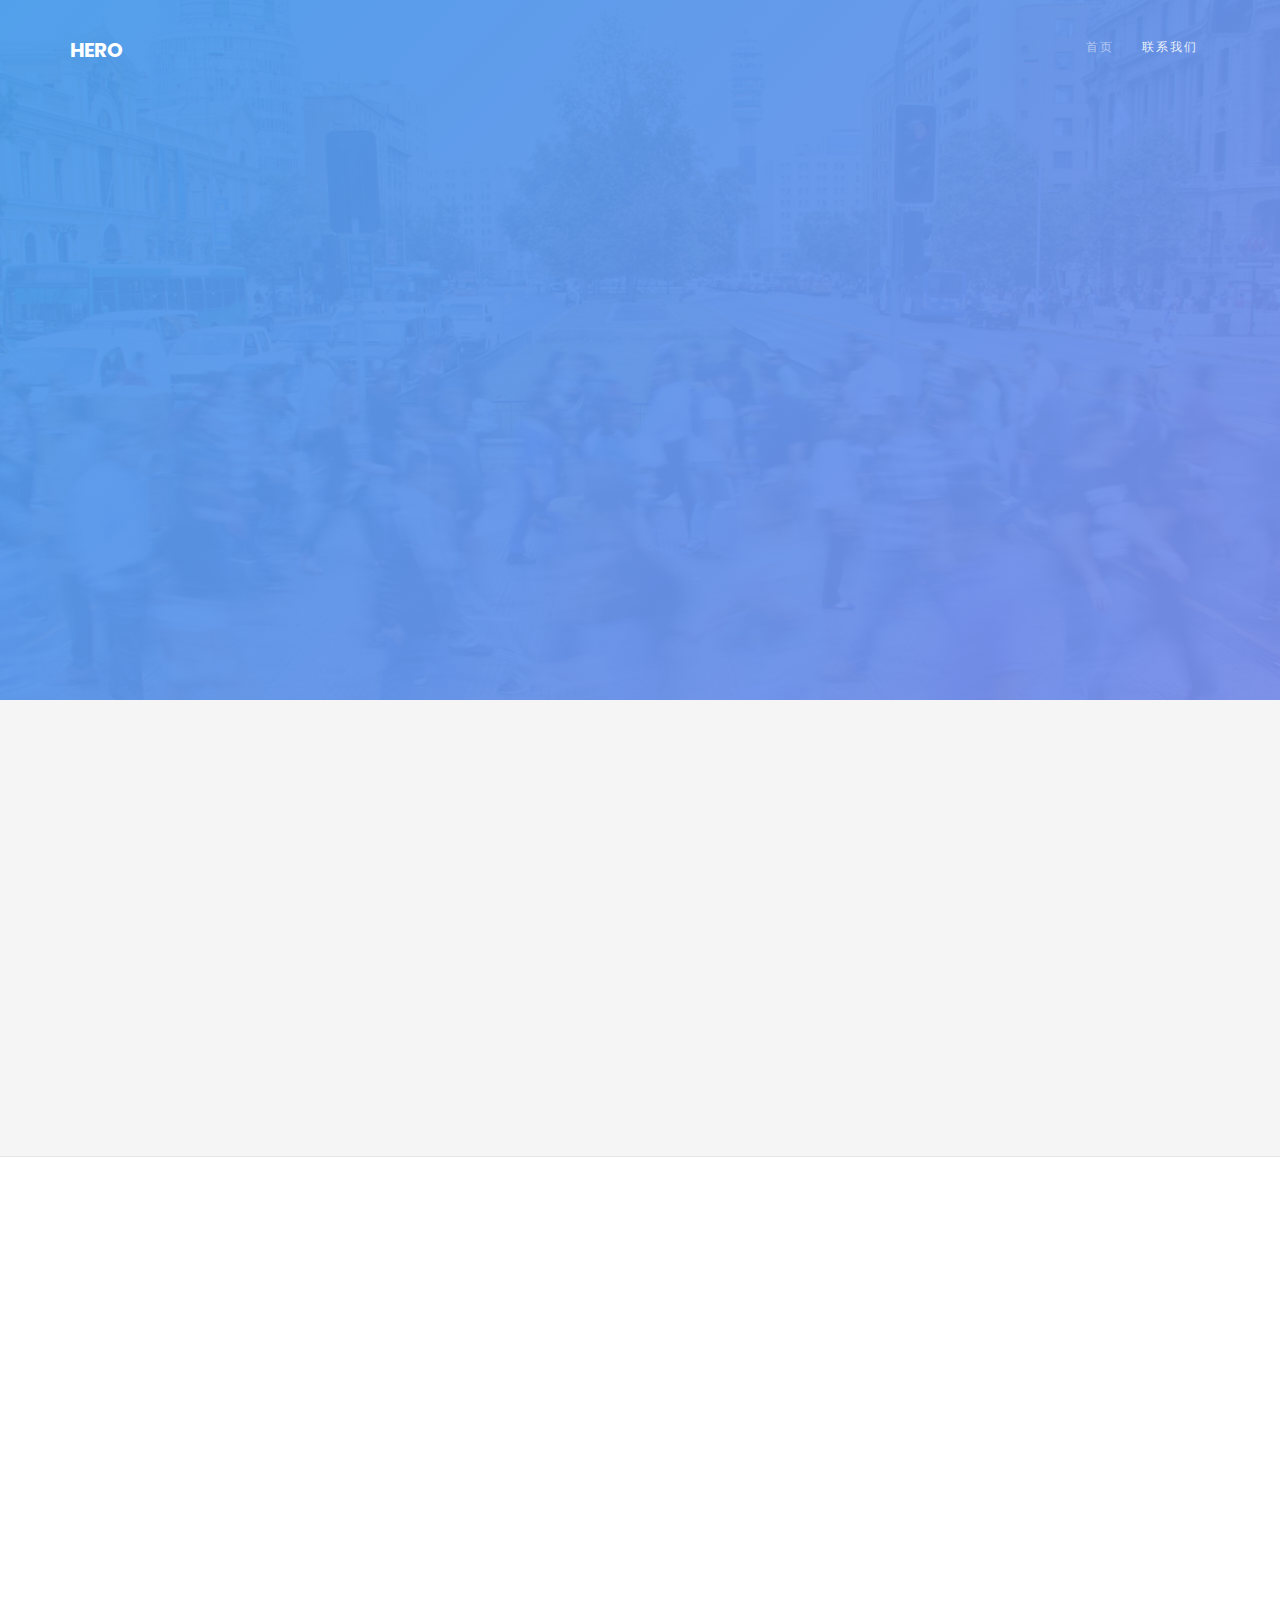
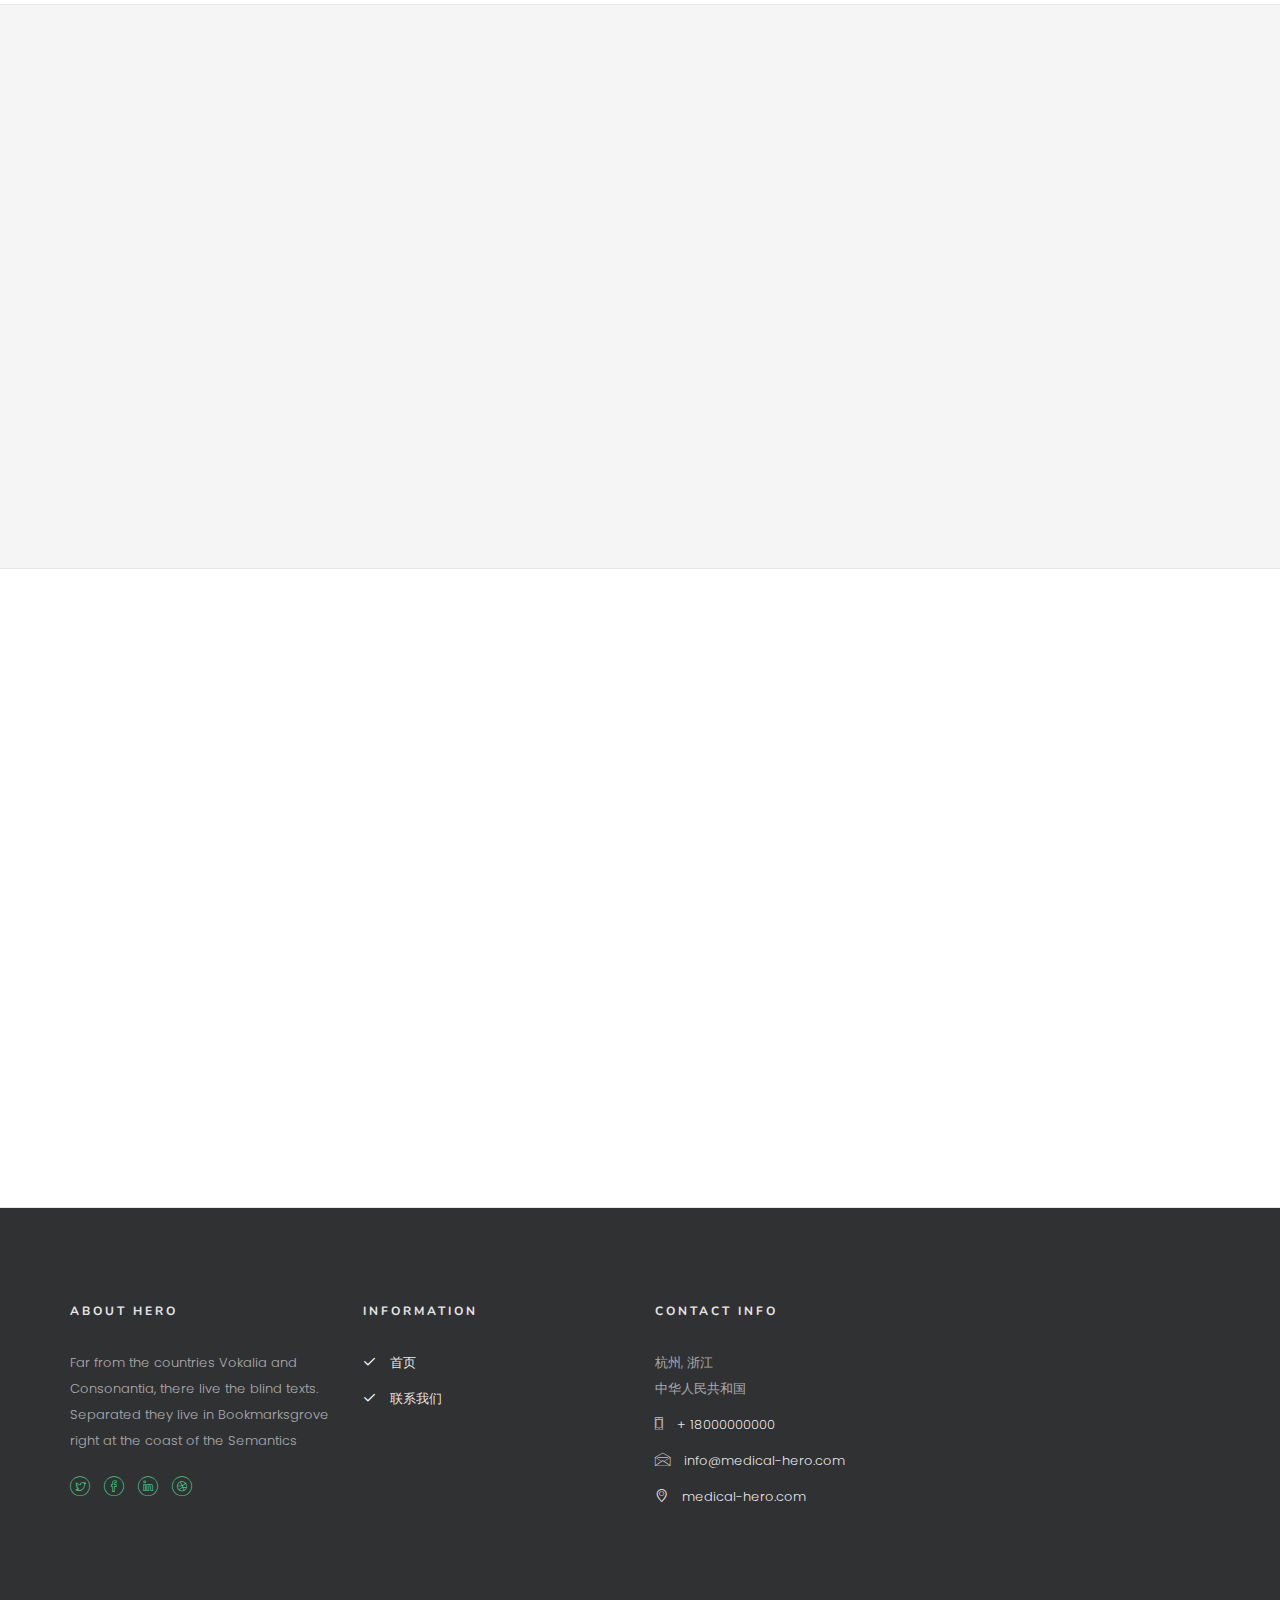
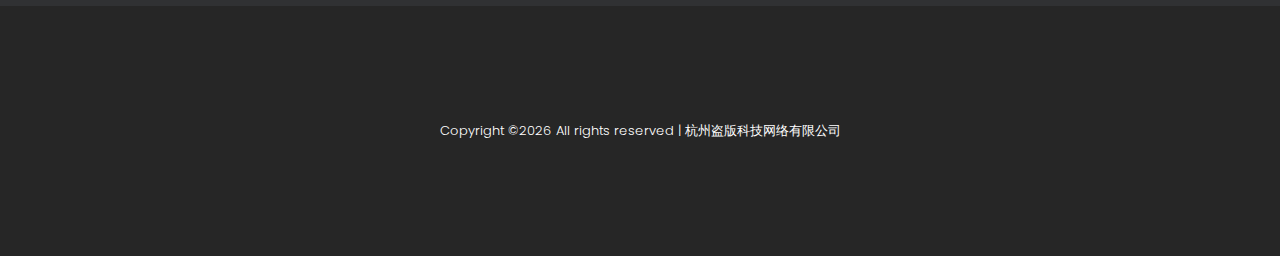
<file: index.html>
<!DOCTYPE HTML>
<html>
	<head>
	<meta charset="utf-8">
	<meta http-equiv="X-UA-Compatible" content="IE=edge">
	<title>杭州盗版科技网络有限公司</title>
	<meta name="viewport" content="width=device-width, initial-scale=1">
	<meta name="description" content="" />
	<meta name="keywords" content="" />
	<meta name="author" content="" />

  <!-- Facebook and Twitter integration -->
	<meta property="og:title" content=""/>
	<meta property="og:image" content=""/>
	<meta property="og:url" content=""/>
	<meta property="og:site_name" content=""/>
	<meta property="og:description" content=""/>
	<meta name="twitter:title" content="" />
	<meta name="twitter:image" content="" />
	<meta name="twitter:url" content="" />
	<meta name="twitter:card" content="" />

	<link href="https://fonts.googleapis.com/css?family=Poppins:300,400,500,600" rel="stylesheet">
	<link href="https://fonts.googleapis.com/css?family=Nunito:200,300,400" rel="stylesheet">
	
	<!-- Animate.css -->
	<link rel="stylesheet" href="css/animate.css">
	<!-- Icomoon Icon Fonts-->
	<link rel="stylesheet" href="css/icomoon.css">
	<!-- Bootstrap  -->
	<link rel="stylesheet" href="css/bootstrap.css">

	<!-- Magnific Popup -->
	<link rel="stylesheet" href="css/magnific-popup.css">

	<!-- Owl Carousel -->
	<link rel="stylesheet" href="css/owl.carousel.min.css">
	<link rel="stylesheet" href="css/owl.theme.default.min.css">

	<!-- Theme style  -->
	<link rel="stylesheet" href="css/style.css">

	<!-- Modernizr JS -->
	<script src="js/modernizr-2.6.2.min.js"></script>
	<!-- FOR IE9 below -->
	<!--[if lt IE 9]>
	<script src="js/respond.min.js"></script>
	<![endif]-->

	</head>
	<body>
		
	<div class="colorlib-loader"></div>

	<div id="page">
		<nav class="colorlib-nav" role="navigation">
			<div class="top-menu">
				<div class="container">
					<div class="row">
						<div class="col-md-2">
							<div id="colorlib-logo"><a href="index.html">Hero</a></div>
						</div>
						<div class="col-md-10 text-right menu-1">
							<ul>
								<li class="active"><a href="index.html">首页</a></li>						
								<li><a href="contact.html">联系我们</a></li>
							</ul>
						</div>
					</div>
				</div>
			</div>
		</nav>

		<section id="home" class="video-hero" style="height: 700px; background-image: url(images/cover_img_1.jpg);  background-size:cover; background-position: center center;background-attachment:fixed;" data-section="home">
		<div class="overlay"></div>
			<a class="player" data-property="{videoURL:'https://www.youtube.com/watch?v=vqqt5p0q-eU',containment:'#home', showControls:false, autoPlay:true, loop:true, mute:true, startAt:0, opacity:1, quality:'default'}"></a> 
			<div class="display-t text-center">
				<div class="display-tc">
					<div class="container">
						<div class="col-md-12 col-md-offset-0">
							<div class="animate-box">
								<h2>EMR医疗信息化系统</h2>
								<p>为私人定制而生</p>
								<p><a href="#" class="btn btn-primary btn-lg btn-custom">演示环境</a></p>
							</div>
						</div>
					</div>
				</div>
			</div>
		</section>

		<div class="colorlib-featured">
			<div class="row animate-box">
				<div class="featured-wrap">
					<div class="owl-carousel">
						<div class="item">
							<div class="col-md-8 col-md-offset-2">
								<div class="featured-entry">
									<img class="img-responsive" src="images/hero-0.png" alt="">
								</div>
							</div>
						</div>
						<div class="item">
							<div class="col-md-8 col-md-offset-2">
								<div class="featured-entry">
									<img class="img-responsive" src="images/hero-2.png" alt="">
								</div>
							</div>
						</div>
						<div class="item">
							<div class="col-md-8 col-md-offset-2">
								<div class="featured-entry">
									<img class="img-responsive" src="images/hero-1.png" alt="">
								</div>
							</div>
						</div>
					</div>
				</div>
			</div>
		</div>

		<div class="colorlib-services colorlib-bg-white">
			<div class="container">
				<div class="row">
					<div class="col-md-4 text-center animate-box">
						<div class="services">
							<span class="icon">
								<i class="icon-browser"></i>
							</span>
							<div class="desc">
								<h3>门诊医生站/护士站</h3>
								<p>完全适用于三甲医院的业务需求</p>
							</div>
						</div>
					</div>
					<div class="col-md-4 text-center animate-box">
						<div class="services">
							<span class="icon">
								<i class="icon-download"></i>
							</span>
							<div class="desc">
								<h3>病房医生站/护士站</h3>
								<p>完全适用于三甲医院的业务需求</p>
							</div>
						</div>
					</div>
					<div class="col-md-4 text-center animate-box">
						<div class="services">
							<span class="icon">
								<i class="icon-layers"></i>
							</span>
							<div class="desc">
								<h3>格式化电子病历</h3>
								<p>基于都昌病历编辑器内核</p>
							</div>
						</div>
					</div>
				</div>
			</div>
		</div>

		<div class="colorlib-intro">
			<div class="container">
				<div class="row">
					<div class="col-md-8 col-md-offset-2 text-center colorlib-heading animate-box">
						<h2>EMR医疗信息系统</h2>
						<p>业务流程视频展现</p>
					</div>
				</div>
				<div class="row">
					<div class="col-md-12 animate-box">
						<span class="play"><a href="http://player.youku.com/embed/XMTY5NTk2MjkzMg==" class="pulse popup-vimeo"><i class="icon-play3"></i></a></span>
					</div>
				</div>
			</div>
		</div>

		<div class="colorlib-pricing colorlib-bg-white">
			<div class="container">
				<div class="row">
					<div class="col-md-8 col-md-offset-2 text-center colorlib-heading animate-box">
						<h2>价格</h2>
						<p>完善的业务模块，优廉的价格是你的不二选择</p>
					</div>
				</div>
				<div class="row">
					<div class="col-md-3 text-center animate-box">
						<div class="pricing">
							<h2 class="pricing-heading">EMR</h2>
							<p></p>
							<div class="price"><sup class="currency">¥</sup>4万<small></small></div>
							<p></p>
						</div>
					</div>
					<div class="col-md-3 text-center animate-box">
						<div class="pricing">
							<h2 class="pricing-heading">电子病历</h2>
							<p></p>
							<div class="price"><sup class="currency">¥</sup>3万<small></small></div>
							<p></p>
						</div>
					</div>
					<div class="col-md-3 text-center animate-box">
						<div class="pricing">
							<h2 class="pricing-heading">EMR+电子病历</h2>
							<p></p>
							<div class="price"><sup class="currency">¥</sup>6万<small></small></div>
							<p></p>
						</div>
					</div>
					<div class="col-md-3 text-center animate-box">
						<div class="pricing">
							<h2 class="pricing-heading">HIS整体解决方案</h2>
							<p></p>
							<div class="price"><sup class="currency">¥</sup>10万<small></small></div>
							<p></p>
						</div>
					</div>
				</div>
			</div>
		</div>

		<footer id="colorlib-footer">
			<div class="container">
				<div class="row row-pb-md">
					<div class="col-md-3 colorlib-widget">
						<h4>About Hero</h4>
						<p>Far from the countries Vokalia and Consonantia, there live the blind texts. Separated they live in Bookmarksgrove right at the coast of the Semantics</p>
						<p>
							<ul class="colorlib-social-icons">
								<li><a href="#"><i class="icon-twitter"></i></a></li>
								<li><a href="#"><i class="icon-facebook"></i></a></li>
								<li><a href="#"><i class="icon-linkedin"></i></a></li>
								<li><a href="#"><i class="icon-dribbble"></i></a></li>
							</ul>
						</p>
					</div>
					<div class="col-md-3 colorlib-widget">
						<h4>Information</h4>
						<p>
							<ul class="colorlib-footer-links">
								<li><a href="#"><i class="icon-check"></i> 首页</a></li>	
								<li><a href="#"><i class="icon-check"></i> 联系我们</a></li>
							</ul>
						</p>
					</div>

					<div class="col-md-3 colorlib-widget">
						<h4>Contact Info</h4>
						<ul class="colorlib-footer-links">
							<li>杭州, 浙江<br> 中华人民共和国</li>
							<li><a href="tel://1234567920"><i class="icon-phone"></i> + 18000000000</a></li>
							<li><a href="mailto:info@yoursite.com"><i class="icon-envelope"></i> info@medical-hero.com</a></li>
							<li><a href="#"><i class="icon-location4"></i> medical-hero.com</a></li>
						</ul>
					</div>
				</div>
			</div>
			<div class="copy">
				<div class="container">
					<div class="row">
						<div class="col-md-12 text-center">
							<p>
								 
Copyright &copy;<script>document.write(new Date().getFullYear());</script> All rights reserved | 杭州盗版科技网络有限公司
<br> 
							</p>
						</div>
					</div>
				</div>
			</div>
		</footer>
	</div>

	<div class="gototop js-top">
		<a href="#" class="js-gotop"><i class="icon-arrow-up2"></i></a>
	</div>
	
	<!-- jQuery -->
	<script src="js/jquery.min.js"></script>
	<!-- jQuery Easing -->
	<script src="js/jquery.easing.1.3.js"></script>
	<!-- Bootstrap -->
	<script src="js/bootstrap.min.js"></script>
	<!-- Waypoints -->
	<script src="js/jquery.waypoints.min.js"></script>
	<!-- Stellar Parallax -->
	<script src="js/jquery.stellar.min.js"></script>
	<!-- YTPlayer -->
	<script src="js/jquery.mb.YTPlayer.min.js"></script>
	<!-- Owl carousel -->
	<script src="js/owl.carousel.min.js"></script>
	<!-- Magnific Popup -->
	<script src="js/jquery.magnific-popup.min.js"></script>
	<script src="js/magnific-popup-options.js"></script>
	<!-- Counters -->
	<script src="js/jquery.countTo.js"></script>
	<!-- Main -->
	<script src="js/main.js"></script>

	</body>
</html>
</file>
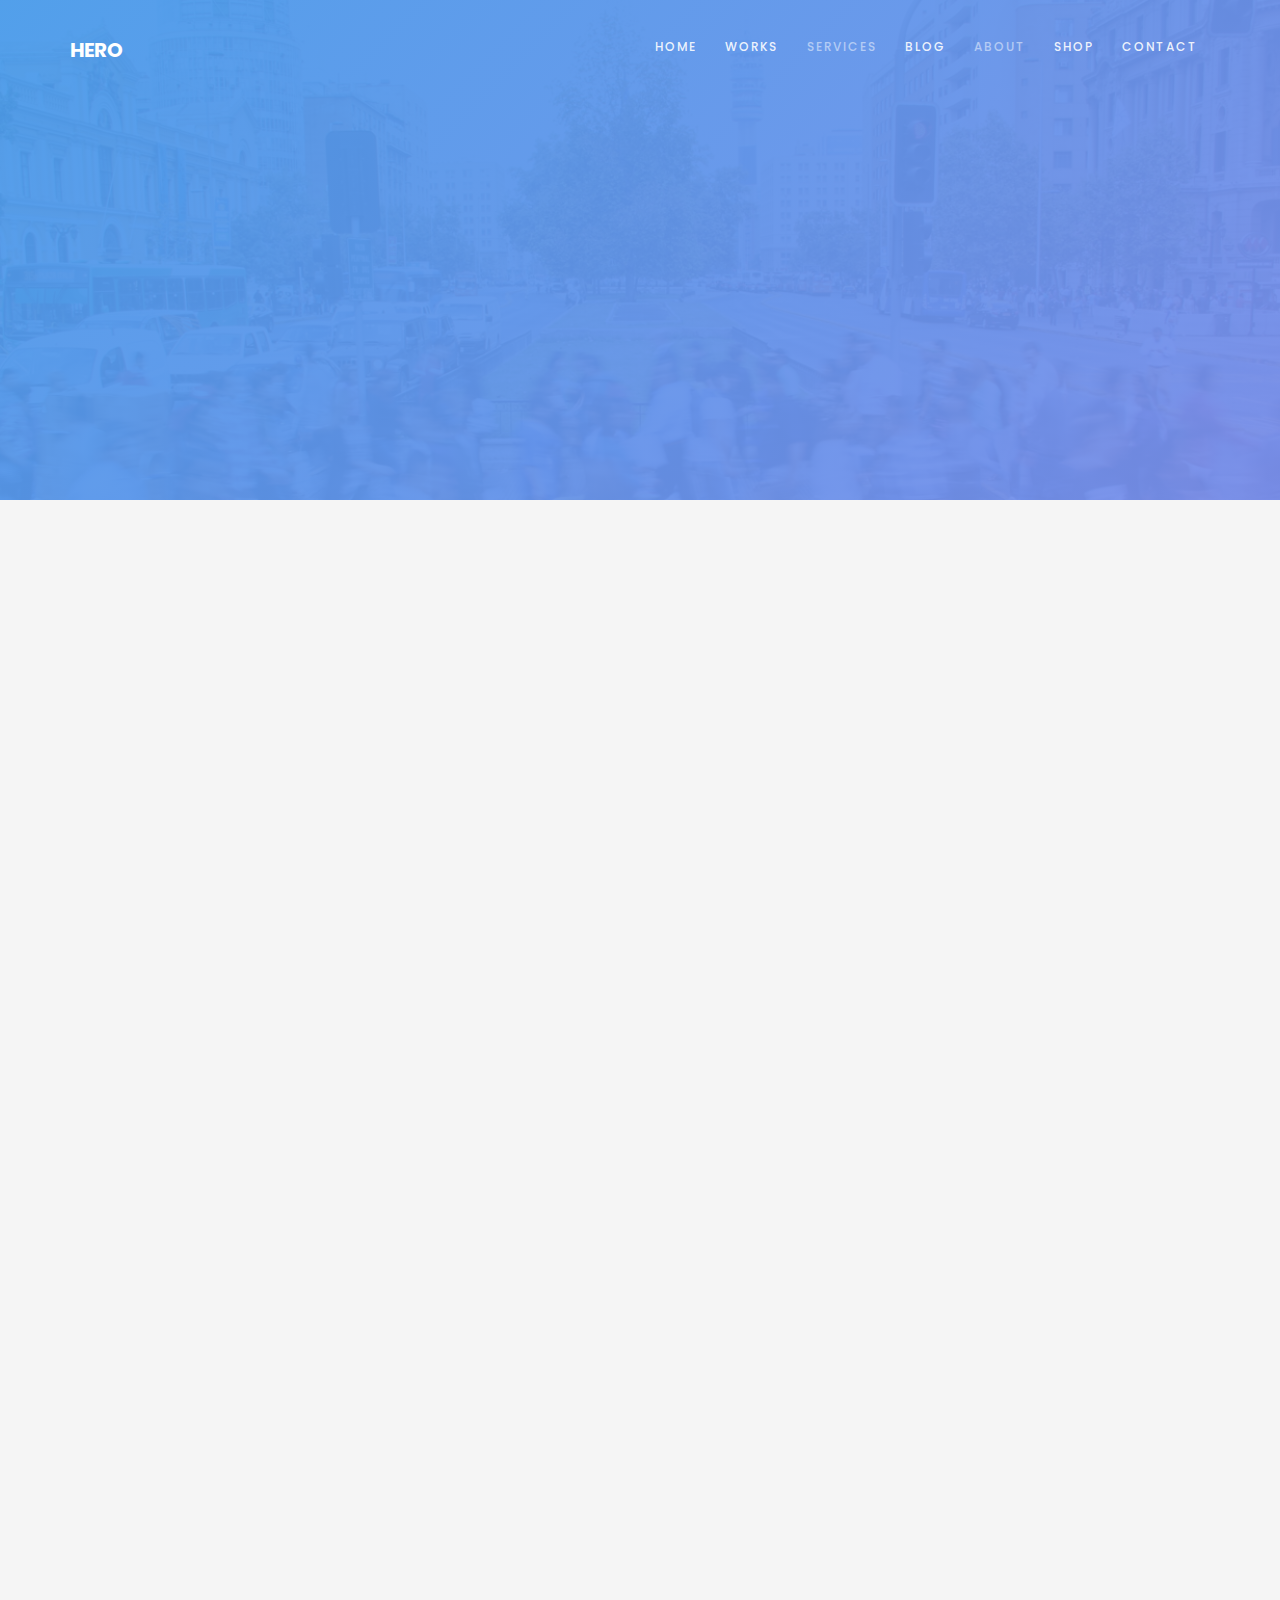
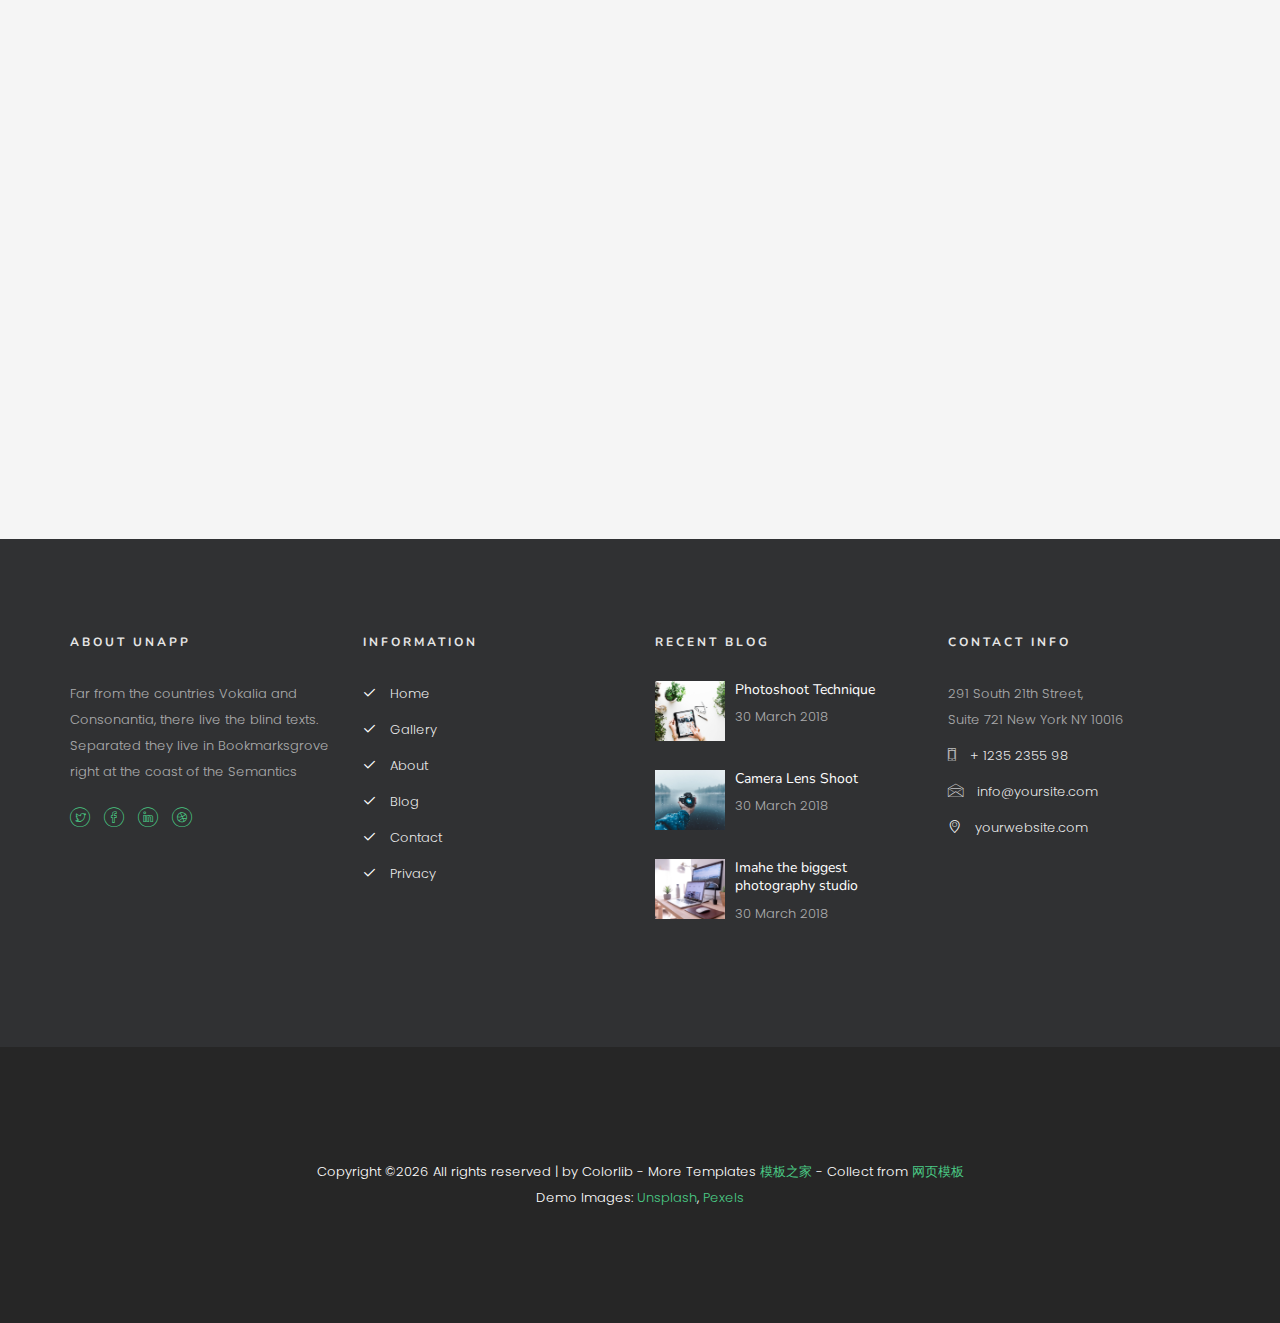
<file: about.html>
<!DOCTYPE HTML>
<html>
	<head>
	<meta charset="utf-8">
	<meta http-equiv="X-UA-Compatible" content="IE=edge">
	<title>杭州盗版科技网络有限公司</title>
	<meta name="viewport" content="width=device-width, initial-scale=1">
	<meta name="description" content="" />
	<meta name="keywords" content="" />
	<meta name="author" content="" />

  <!-- Facebook and Twitter integration -->
	<meta property="og:title" content=""/>
	<meta property="og:image" content=""/>
	<meta property="og:url" content=""/>
	<meta property="og:site_name" content=""/>
	<meta property="og:description" content=""/>
	<meta name="twitter:title" content="" />
	<meta name="twitter:image" content="" />
	<meta name="twitter:url" content="" />
	<meta name="twitter:card" content="" />

	<link href="https://fonts.googleapis.com/css?family=Poppins:300,400,500,600" rel="stylesheet">
	<link href="https://fonts.googleapis.com/css?family=Nunito:200,300,400" rel="stylesheet">
	
	<!-- Animate.css -->
	<link rel="stylesheet" href="css/animate.css">
	<!-- Icomoon Icon Fonts-->
	<link rel="stylesheet" href="css/icomoon.css">
	<!-- Bootstrap  -->
	<link rel="stylesheet" href="css/bootstrap.css">

	<!-- Magnific Popup -->
	<link rel="stylesheet" href="css/magnific-popup.css">

	<!-- Owl Carousel -->
	<link rel="stylesheet" href="css/owl.carousel.min.css">
	<link rel="stylesheet" href="css/owl.theme.default.min.css">

	<!-- Theme style  -->
	<link rel="stylesheet" href="css/style.css">

	<!-- Modernizr JS -->
	<script src="js/modernizr-2.6.2.min.js"></script>
	<!-- FOR IE9 below -->
	<!--[if lt IE 9]>
	<script src="js/respond.min.js"></script>
	<![endif]-->

	</head>
	<body>
		
	<div class="colorlib-loader"></div>

	<div id="page">
		<nav class="colorlib-nav" role="navigation">
			<div class="top-menu">
				<div class="container">
					<div class="row">
						<div class="col-md-2">
							<div id="colorlib-logo"><a href="index.html">Hero</a></div>
						</div>
						<div class="col-md-10 text-right menu-1">
							<ul>
								<li><a href="index.html">Home</a></li>
								<li class="has-dropdown">
									<a href="work.html">Works</a>
									<ul class="dropdown">
										<li><a href="work-grid.html">Works grid with text</a></li>
										<li><a href="work-grid-without-text.html">Works grid w/o text</a></li>
									</ul>
								</li>
								<li class="active"><a href="services.html">Services</a></li>
								<li><a href="blog.html">Blog</a></li>
								<li class="active"><a href="about.html">About</a></li>
								<li><a href="shop.html">Shop</a></li>
								<li><a href="contact.html">Contact</a></li>
							</ul>
						</div>
					</div>
				</div>
			</div>
		</nav>

		<section id="home" class="video-hero" style="height: 500px; background-image: url(images/cover_img_1.jpg);  background-size:cover; background-position: center center;background-attachment:fixed;" data-section="home">
		<div class="overlay"></div>
			<div class="display-t display-t2 text-center">
				<div class="display-tc display-tc2">
					<div class="container">
						<div class="col-md-12 col-md-offset-0">
							<div class="animate-box">
								<h2>Services</h2>
								<p class="breadcrumbs"><span><a href="index.html">Home</a></span> <span>Services</span></p>
							</div>
						</div>
					</div>
				</div>
			</div>
		</section>

		<div class="colorlib-about">
			<div class="container">
				<div class="row row-pb-lg">
					<div class="col-md-6 animate-box">
						<div class="video colorlib-video" style="background-image: url(images/about.jpg);">
							<a href="https://vimeo.com/channels/staffpicks/93951774" class="popup-vimeo"><i class="icon-play3"></i></a>
							<div class="overlay"></div>
						</div>
					</div>
					<div class="col-md-6 animate-box">
						<h2>About unapp</h2>
						<p>The Big Oxmox advised her not to do so, because there were thousands of bad Commas, wild Question Marks and devious Semikoli, but the Little Blind Text didn’t listen. She packed her seven versalia, put her initial into the belt and made herself on the way.</p>
						<p>When she reached the first hills of the Italic Mountains, she had a last view back on the skyline of her hometown Bookmarksgrove, the headline of Alphabet Village and the subline of her own road, the Line Lane. Pityful a rethoric question ran over her cheek, then she continued her way.</p>
					</div>
				</div>
				<div class="row">
					<div class="col-md-8 col-md-offset-2 text-center colorlib-heading animate-box">
						<h2>Collaborate with your design team in a new way</h2>
						<p>Even the all-powerful Pointing has no control about the blind texts it is an almost unorthographic life One day however a small line of blind text by the name of Lorem Ipsum decided to leave for the far World of Grammar.</p>
					</div>
				</div>
				<div class="row">
					<div class="col-md-3 text-center animate-box">
						<div class="staff-entry">
							<a href="#" class="staff-img" style="background-image: url(images/person1.jpg);"></a>
							<div class="desc">
								<h3>Emily Turner</h3>
								<span>Developer</span>
								<p>A small river named Duden flows by their place and supplies it with the necessary regelialia.</p>
								<p>
									<ul class="colorlib-social-icons">
										<li><a href="#"><i class="icon-twitter"></i></a></li>
										<li><a href="#"><i class="icon-facebook"></i></a></li>
										<li><a href="#"><i class="icon-linkedin"></i></a></li>
										<li><a href="#"><i class="icon-dribbble"></i></a></li>
									</ul>
								</p>
							</div>
						</div>
					</div>
					<div class="col-md-3 text-center animate-box">
						<div class="staff-entry">
							<a href="#" class="staff-img" style="background-image: url(images/person2.jpg);"></a>
							<div class="desc">
								<h3>Adam Morris</h3>
								<span>Developer</span>
								<p>A small river named Duden flows by their place and supplies it with the necessary regelialia.</p>
								<p>
									<ul class="colorlib-social-icons">
										<li><a href="#"><i class="icon-twitter"></i></a></li>
										<li><a href="#"><i class="icon-facebook"></i></a></li>
										<li><a href="#"><i class="icon-linkedin"></i></a></li>
										<li><a href="#"><i class="icon-dribbble"></i></a></li>
									</ul>
								</p>
							</div>
						</div>
					</div>
					<div class="col-md-3 text-center animate-box">
						<div class="staff-entry">
							<a href="#" class="staff-img" style="background-image: url(images/person3.jpg);"></a>
							<div class="desc">
								<h3>Noah Nelson</h3>
								<span>Designer</span>
								<p>A small river named Duden flows by their place and supplies it with the necessary regelialia.</p>
								<p>
									<ul class="colorlib-social-icons">
										<li><a href="#"><i class="icon-twitter"></i></a></li>
										<li><a href="#"><i class="icon-facebook"></i></a></li>
										<li><a href="#"><i class="icon-linkedin"></i></a></li>
										<li><a href="#"><i class="icon-dribbble"></i></a></li>
									</ul>
								</p>
							</div>
						</div>
					</div>
					<div class="col-md-3 text-center animate-box">
						<div class="staff-entry">
							<a href="#" class="staff-img" style="background-image: url(images/person4.jpg);"></a>
							<div class="desc">
								<h3>Dorothy Murphy</h3>
								<span>Designer</span>
								<p>A small river named Duden flows by their place and supplies it with the necessary regelialia.</p>
								<p>
									<ul class="colorlib-social-icons">
										<li><a href="#"><i class="icon-twitter"></i></a></li>
										<li><a href="#"><i class="icon-facebook"></i></a></li>
										<li><a href="#"><i class="icon-linkedin"></i></a></li>
										<li><a href="#"><i class="icon-dribbble"></i></a></li>
									</ul>
								</p>
							</div>
						</div>
					</div>
				</div>
			</div>
		</div>

		<footer id="colorlib-footer">
			<div class="container">
				<div class="row row-pb-md">
					<div class="col-md-3 colorlib-widget">
						<h4>About unapp</h4>
						<p>Far from the countries Vokalia and Consonantia, there live the blind texts. Separated they live in Bookmarksgrove right at the coast of the Semantics</p>
						<p>
							<ul class="colorlib-social-icons">
								<li><a href="#"><i class="icon-twitter"></i></a></li>
								<li><a href="#"><i class="icon-facebook"></i></a></li>
								<li><a href="#"><i class="icon-linkedin"></i></a></li>
								<li><a href="#"><i class="icon-dribbble"></i></a></li>
							</ul>
						</p>
					</div>
					<div class="col-md-3 colorlib-widget">
						<h4>Information</h4>
						<p>
							<ul class="colorlib-footer-links">
								<li><a href="#"><i class="icon-check"></i> Home</a></li>
								<li><a href="#"><i class="icon-check"></i> Gallery</a></li>
								<li><a href="#"><i class="icon-check"></i> About</a></li>
								<li><a href="#"><i class="icon-check"></i> Blog</a></li>
								<li><a href="#"><i class="icon-check"></i> Contact</a></li>
								<li><a href="#"><i class="icon-check"></i> Privacy</a></li>
							</ul>
						</p>
					</div>

					<div class="col-md-3 colorlib-widget">
						<h4>Recent Blog</h4>
						<div class="f-blog">
							<a href="blog.html" class="blog-img" style="background-image: url(images/blog-1.jpg);">
							</a>
							<div class="desc">
								<h2><a href="blog.html">Photoshoot Technique</a></h2>
								<p class="admin"><span>30 March 2018</span></p>
							</div>
						</div>
						<div class="f-blog">
							<a href="blog.html" class="blog-img" style="background-image: url(images/blog-2.jpg);">
							</a>
							<div class="desc">
								<h2><a href="blog.html">Camera Lens Shoot</a></h2>
								<p class="admin"><span>30 March 2018</span></p>
							</div>
						</div>
						<div class="f-blog">
							<a href="blog.html" class="blog-img" style="background-image: url(images/blog-3.jpg);">
							</a>
							<div class="desc">
								<h2><a href="blog.html">Imahe the biggest photography studio</a></h2>
								<p class="admin"><span>30 March 2018</span></p>
							</div>
						</div>
					</div>

					<div class="col-md-3 colorlib-widget">
						<h4>Contact Info</h4>
						<ul class="colorlib-footer-links">
							<li>291 South 21th Street, <br> Suite 721 New York NY 10016</li>
							<li><a href="tel://1234567920"><i class="icon-phone"></i> + 1235 2355 98</a></li>
							<li><a href="mailto:info@yoursite.com"><i class="icon-envelope"></i> info@yoursite.com</a></li>
							<li><a href="#"><i class="icon-location4"></i> yourwebsite.com</a></li>
						</ul>
					</div>
				</div>
			</div>
			<div class="copy">
				<div class="container">
					<div class="row">
						<div class="col-md-12 text-center">
							<p>
								 
Copyright &copy;<script>document.write(new Date().getFullYear());</script> All rights reserved | by Colorlib - More Templates <a href="http://www.cssmoban.com/" target="_blank" title="模板之家">模板之家</a> - Collect from <a href="http://www.cssmoban.com/" title="网页模板" target="_blank">网页模板</a>
<br> 
								 Demo Images: <a href="#" target="_blank">Unsplash</a>, <a href="#" target="_blank">Pexels</a>
							</p>
						</div>
					</div>
				</div>
			</div>
		</footer>
	</div>

	<div class="gototop js-top">
		<a href="#" class="js-gotop"><i class="icon-arrow-up2"></i></a>
	</div>
	
	<!-- jQuery -->
	<script src="js/jquery.min.js"></script>
	<!-- jQuery Easing -->
	<script src="js/jquery.easing.1.3.js"></script>
	<!-- Bootstrap -->
	<script src="js/bootstrap.min.js"></script>
	<!-- Waypoints -->
	<script src="js/jquery.waypoints.min.js"></script>
	<!-- Stellar Parallax -->
	<script src="js/jquery.stellar.min.js"></script>
	<!-- YTPlayer -->
	<script src="js/jquery.mb.YTPlayer.min.js"></script>
	<!-- Owl carousel -->
	<script src="js/owl.carousel.min.js"></script>
	<!-- Magnific Popup -->
	<script src="js/jquery.magnific-popup.min.js"></script>
	<script src="js/magnific-popup-options.js"></script>
	<!-- Counters -->
	<script src="js/jquery.countTo.js"></script>
	<!-- Main -->
	<script src="js/main.js"></script>

	</body>
</html>
</file>
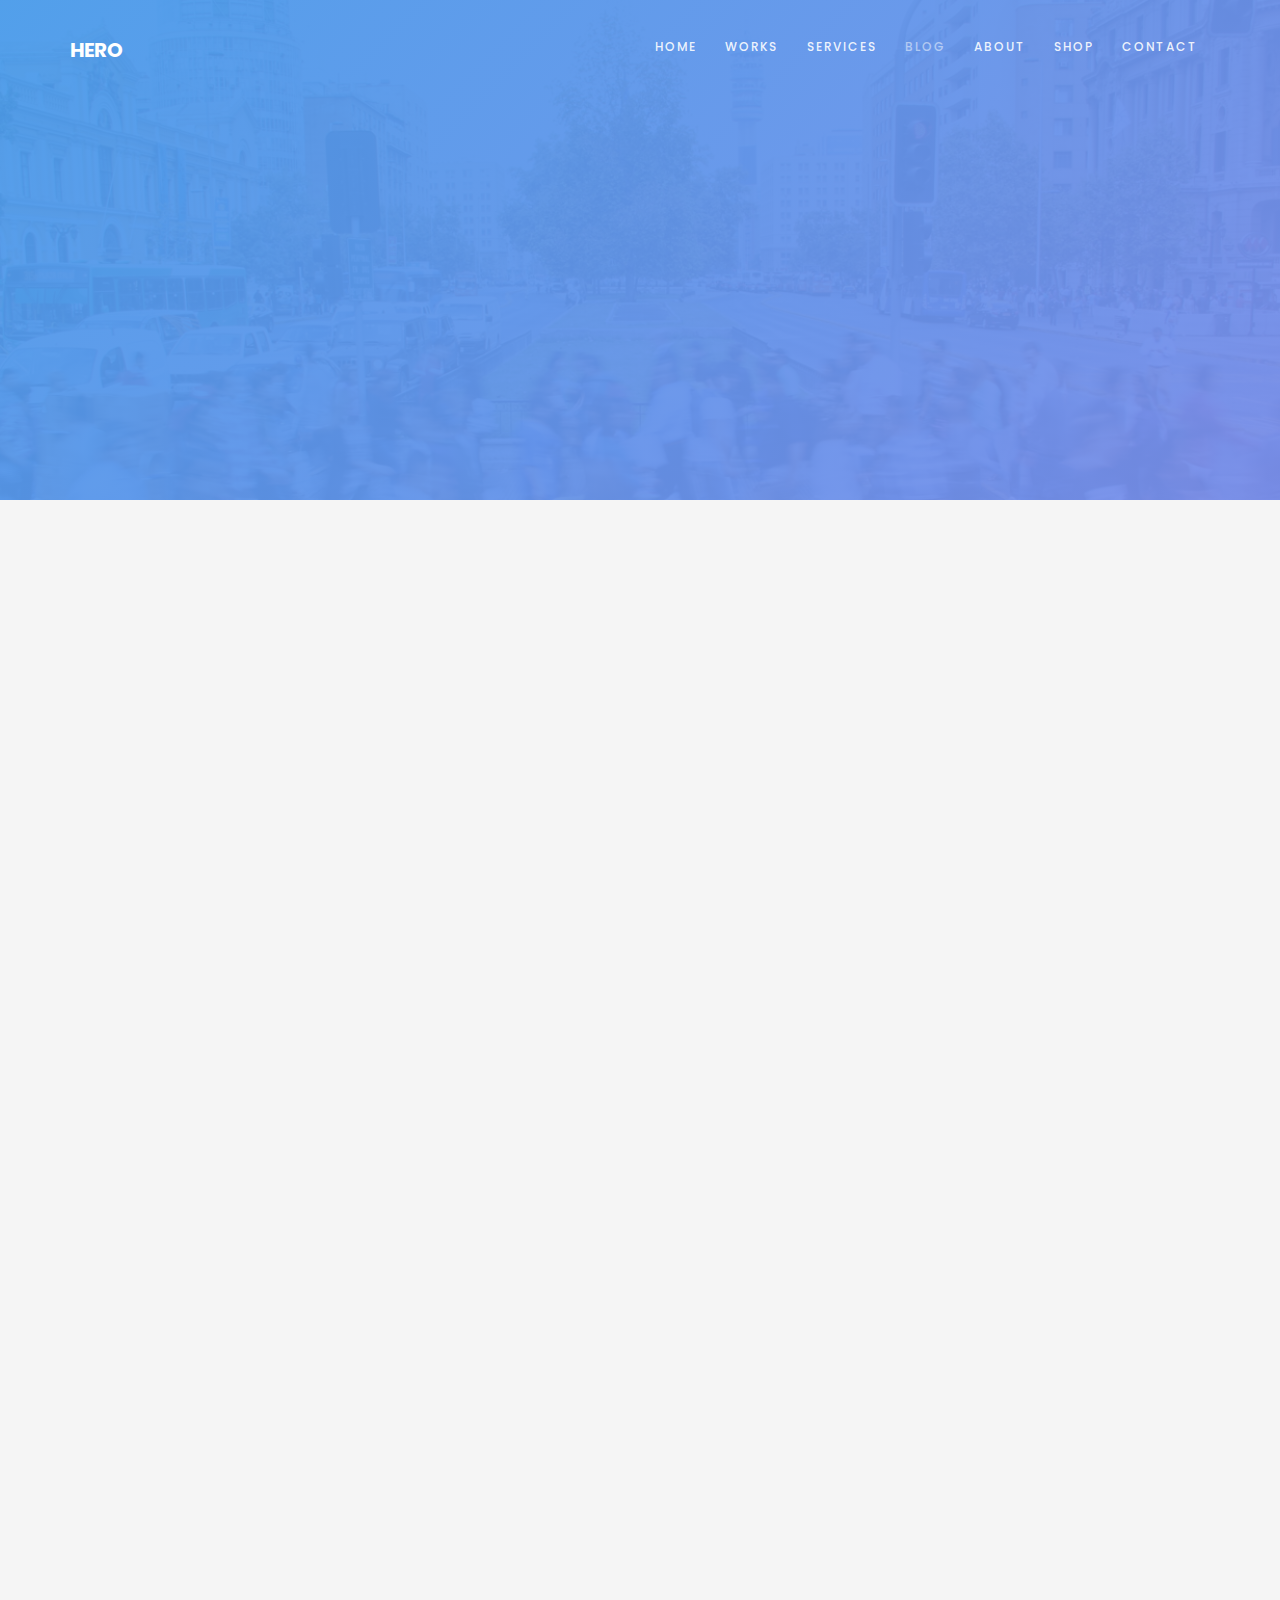
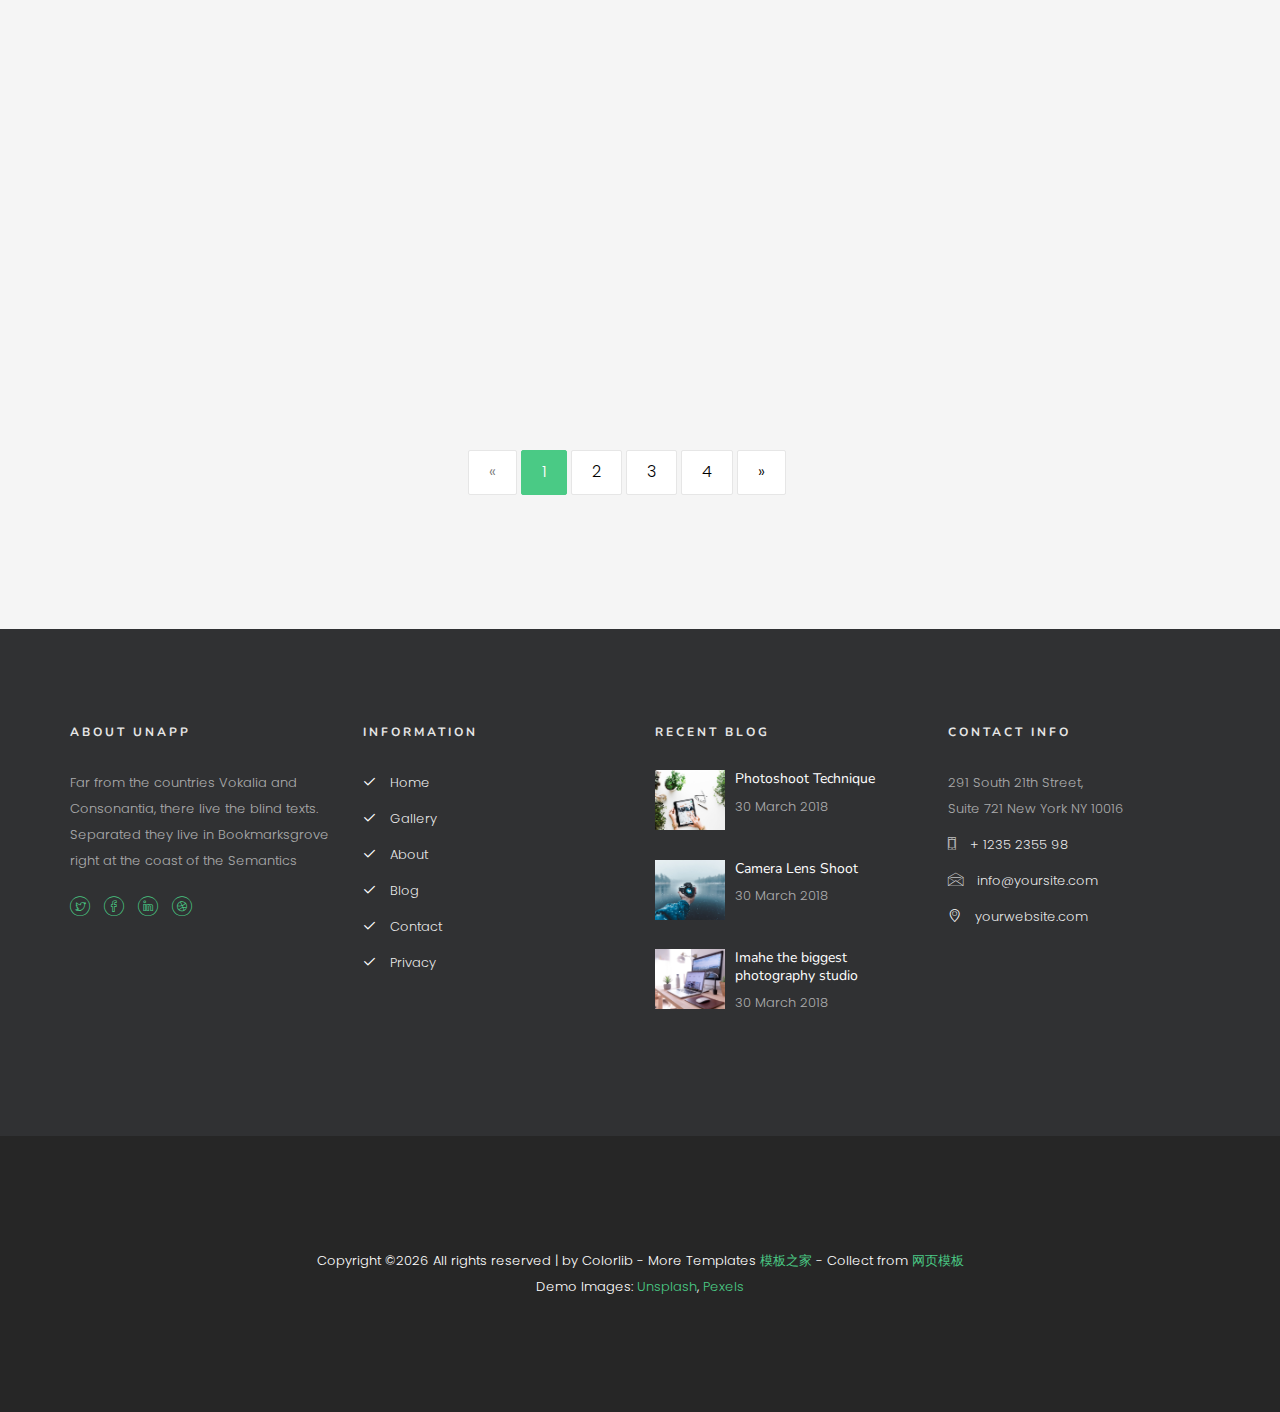
<file: blog.html>
<!DOCTYPE HTML>
<html>
	<head>
	<meta charset="utf-8">
	<meta http-equiv="X-UA-Compatible" content="IE=edge">
	<title>杭州盗版科技网络有限公司</title>
	<meta name="viewport" content="width=device-width, initial-scale=1">
	<meta name="description" content="" />
	<meta name="keywords" content="" />
	<meta name="author" content="" />

  <!-- Facebook and Twitter integration -->
	<meta property="og:title" content=""/>
	<meta property="og:image" content=""/>
	<meta property="og:url" content=""/>
	<meta property="og:site_name" content=""/>
	<meta property="og:description" content=""/>
	<meta name="twitter:title" content="" />
	<meta name="twitter:image" content="" />
	<meta name="twitter:url" content="" />
	<meta name="twitter:card" content="" />

	<link href="https://fonts.googleapis.com/css?family=Poppins:300,400,500,600" rel="stylesheet">
	<link href="https://fonts.googleapis.com/css?family=Nunito:200,300,400" rel="stylesheet">
	
	<!-- Animate.css -->
	<link rel="stylesheet" href="css/animate.css">
	<!-- Icomoon Icon Fonts-->
	<link rel="stylesheet" href="css/icomoon.css">
	<!-- Bootstrap  -->
	<link rel="stylesheet" href="css/bootstrap.css">

	<!-- Magnific Popup -->
	<link rel="stylesheet" href="css/magnific-popup.css">

	<!-- Owl Carousel -->
	<link rel="stylesheet" href="css/owl.carousel.min.css">
	<link rel="stylesheet" href="css/owl.theme.default.min.css">

	<!-- Theme style  -->
	<link rel="stylesheet" href="css/style.css">

	<!-- Modernizr JS -->
	<script src="js/modernizr-2.6.2.min.js"></script>
	<!-- FOR IE9 below -->
	<!--[if lt IE 9]>
	<script src="js/respond.min.js"></script>
	<![endif]-->

	</head>
	<body>
		
	<div class="colorlib-loader"></div>

	<div id="page">
		<nav class="colorlib-nav" role="navigation">
			<div class="top-menu">
				<div class="container">
					<div class="row">
						<div class="col-md-2">
							<div id="colorlib-logo"><a href="index.html">Hero</a></div>
						</div>
						<div class="col-md-10 text-right menu-1">
							<ul>
								<li><a href="index.html">Home</a></li>
								<li class="has-dropdown">
									<a href="work.html">Works</a>
									<ul class="dropdown">
										<li><a href="work-grid.html">Works grid with text</a></li>
										<li><a href="work-grid-without-text.html">Works grid w/o text</a></li>
									</ul>
								</li>
								<li><a href="services.html">Services</a></li>
								<li class="active"><a href="blog.html">Blog</a></li>
								<li><a href="about.html">About</a></li>
								<li><a href="shop.html">Shop</a></li>
								<li><a href="contact.html">Contact</a></li>
							</ul>
						</div>
					</div>
				</div>
			</div>
		</nav>

		<section id="home" class="video-hero" style="height: 500px; background-image: url(images/cover_img_1.jpg);  background-size:cover; background-position: center center;background-attachment:fixed;" data-section="home">
		<div class="overlay"></div>
			<div class="display-t display-t2 text-center">
				<div class="display-tc display-tc2">
					<div class="container">
						<div class="col-md-12 col-md-offset-0">
							<div class="animate-box">
								<h2>Blog</h2>
								<p class="breadcrumbs"><span><a href="index.html">Home</a></span> <span>Blog</span></p>
							</div>
						</div>
					</div>
				</div>
			</div>
		</section>

		<div class="colorlib-blog">
			<div class="container">
				<div class="row">
					<div class="col-md-4 animate-box">
						<article>
							<h2><a href="#">Building the Mention Sales Application on Unapp</a></h2>
							<p class="admin"><span>May 12, 2018</span></p>
							<p>Even the all-powerful Pointing has no control about the blind texts it is an almost unorthographic life</p>
							<p class="author-wrap"><a href="#" class="author-img" style="background-image: url(images/person1.jpg);"></a> <a href="#" class="author">by Dave Miller</a></p>
						</article>
					</div>
					<div class="col-md-4 animate-box">
						<article>
							<h2><a href="#">Building the Mention Sales Application on Unapp</a></h2>
							<p class="admin"><span>May 12, 2018</span></p>
							<p>Even the all-powerful Pointing has no control about the blind texts it is an almost unorthographic life</p>
							<p class="author-wrap"><a href="#" class="author-img" style="background-image: url(images/person2.jpg);"></a> <a href="#" class="author">by Dave Miller</a></p>
						</article>
					</div>
					<div class="col-md-4 animate-box">
						<article>
							<h2><a href="#">Building the Mention Sales Application on Unapp</a></h2>
							<p class="admin"><span>May 12, 2018</span></p>
							<p>Even the all-powerful Pointing has no control about the blind texts it is an almost unorthographic life</p>
							<p class="author-wrap"><a href="#" class="author-img" style="background-image: url(images/person3.jpg);"></a> <a href="#" class="author">by Dave Miller</a></p>
						</article>
					</div>
				</div>

				<div class="row">
					<div class="col-md-4 animate-box">
						<article>
							<h2><a href="#">Building the Mention Sales Application on Unapp</a></h2>
							<p class="admin"><span>May 12, 2018</span></p>
							<p>Even the all-powerful Pointing has no control about the blind texts it is an almost unorthographic life</p>
							<p class="author-wrap"><a href="#" class="author-img" style="background-image: url(images/person1.jpg);"></a> <a href="#" class="author">by Dave Miller</a></p>
						</article>
					</div>
					<div class="col-md-4 animate-box">
						<article>
							<h2><a href="#">Building the Mention Sales Application on Unapp</a></h2>
							<p class="admin"><span>May 12, 2018</span></p>
							<p>Even the all-powerful Pointing has no control about the blind texts it is an almost unorthographic life</p>
							<p class="author-wrap"><a href="#" class="author-img" style="background-image: url(images/person2.jpg);"></a> <a href="#" class="author">by Dave Miller</a></p>
						</article>
					</div>
					<div class="col-md-4 animate-box">
						<article>
							<h2><a href="#">Building the Mention Sales Application on Unapp</a></h2>
							<p class="admin"><span>May 12, 2018</span></p>
							<p>Even the all-powerful Pointing has no control about the blind texts it is an almost unorthographic life</p>
							<p class="author-wrap"><a href="#" class="author-img" style="background-image: url(images/person3.jpg);"></a> <a href="#" class="author">by Dave Miller</a></p>
						</article>
					</div>
				</div>

				<div class="row">
					<div class="col-md-4 animate-box">
						<article>
							<h2><a href="#">Building the Mention Sales Application on Unapp</a></h2>
							<p class="admin"><span>May 12, 2018</span></p>
							<p>Even the all-powerful Pointing has no control about the blind texts it is an almost unorthographic life</p>
							<p class="author-wrap"><a href="#" class="author-img" style="background-image: url(images/person1.jpg);"></a> <a href="#" class="author">by Dave Miller</a></p>
						</article>
					</div>
					<div class="col-md-4 animate-box">
						<article>
							<h2><a href="#">Building the Mention Sales Application on Unapp</a></h2>
							<p class="admin"><span>May 12, 2018</span></p>
							<p>Even the all-powerful Pointing has no control about the blind texts it is an almost unorthographic life</p>
							<p class="author-wrap"><a href="#" class="author-img" style="background-image: url(images/person2.jpg);"></a> <a href="#" class="author">by Dave Miller</a></p>
						</article>
					</div>
					<div class="col-md-4 animate-box">
						<article>
							<h2><a href="#">Building the Mention Sales Application on Unapp</a></h2>
							<p class="admin"><span>May 12, 2018</span></p>
							<p>Even the all-powerful Pointing has no control about the blind texts it is an almost unorthographic life</p>
							<p class="author-wrap"><a href="#" class="author-img" style="background-image: url(images/person3.jpg);"></a> <a href="#" class="author">by Dave Miller</a></p>
						</article>
					</div>
				</div>

				<div class="row">
					<div class="col-md-12 text-center">
						<ul class="pagination">
							<li class="disabled"><a href="#">&laquo;</a></li>
							<li class="active"><a href="#">1</a></li>
							<li><a href="#">2</a></li>
							<li><a href="#">3</a></li>
							<li><a href="#">4</a></li>
							<li><a href="#">&raquo;</a></li>
						</ul>
					</div>
				</div>
			</div>
		</div>

		<footer id="colorlib-footer">
			<div class="container">
				<div class="row row-pb-md">
					<div class="col-md-3 colorlib-widget">
						<h4>About unapp</h4>
						<p>Far from the countries Vokalia and Consonantia, there live the blind texts. Separated they live in Bookmarksgrove right at the coast of the Semantics</p>
						<p>
							<ul class="colorlib-social-icons">
								<li><a href="#"><i class="icon-twitter"></i></a></li>
								<li><a href="#"><i class="icon-facebook"></i></a></li>
								<li><a href="#"><i class="icon-linkedin"></i></a></li>
								<li><a href="#"><i class="icon-dribbble"></i></a></li>
							</ul>
						</p>
					</div>
					<div class="col-md-3 colorlib-widget">
						<h4>Information</h4>
						<p>
							<ul class="colorlib-footer-links">
								<li><a href="#"><i class="icon-check"></i> Home</a></li>
								<li><a href="#"><i class="icon-check"></i> Gallery</a></li>
								<li><a href="#"><i class="icon-check"></i> About</a></li>
								<li><a href="#"><i class="icon-check"></i> Blog</a></li>
								<li><a href="#"><i class="icon-check"></i> Contact</a></li>
								<li><a href="#"><i class="icon-check"></i> Privacy</a></li>
							</ul>
						</p>
					</div>

					<div class="col-md-3 colorlib-widget">
						<h4>Recent Blog</h4>
						<div class="f-blog">
							<a href="blog.html" class="blog-img" style="background-image: url(images/blog-1.jpg);">
							</a>
							<div class="desc">
								<h2><a href="blog.html">Photoshoot Technique</a></h2>
								<p class="admin"><span>30 March 2018</span></p>
							</div>
						</div>
						<div class="f-blog">
							<a href="blog.html" class="blog-img" style="background-image: url(images/blog-2.jpg);">
							</a>
							<div class="desc">
								<h2><a href="blog.html">Camera Lens Shoot</a></h2>
								<p class="admin"><span>30 March 2018</span></p>
							</div>
						</div>
						<div class="f-blog">
							<a href="blog.html" class="blog-img" style="background-image: url(images/blog-3.jpg);">
							</a>
							<div class="desc">
								<h2><a href="blog.html">Imahe the biggest photography studio</a></h2>
								<p class="admin"><span>30 March 2018</span></p>
							</div>
						</div>
					</div>

					<div class="col-md-3 colorlib-widget">
						<h4>Contact Info</h4>
						<ul class="colorlib-footer-links">
							<li>291 South 21th Street, <br> Suite 721 New York NY 10016</li>
							<li><a href="tel://1234567920"><i class="icon-phone"></i> + 1235 2355 98</a></li>
							<li><a href="mailto:info@yoursite.com"><i class="icon-envelope"></i> info@yoursite.com</a></li>
							<li><a href="#"><i class="icon-location4"></i> yourwebsite.com</a></li>
						</ul>
					</div>
				</div>
			</div>
			<div class="copy">
				<div class="container">
					<div class="row">
						<div class="col-md-12 text-center">
							<p>
								 
Copyright &copy;<script>document.write(new Date().getFullYear());</script> All rights reserved | by Colorlib - More Templates <a href="http://www.cssmoban.com/" target="_blank" title="模板之家">模板之家</a> - Collect from <a href="http://www.cssmoban.com/" title="网页模板" target="_blank">网页模板</a>
<br> 
								Demo Images: <a href="#" target="_blank">Unsplash</a>, <a href="#" target="_blank">Pexels</a>
							</p>
						</div>
					</div>
				</div>
			</div>
		</footer>
	</div>

	<div class="gototop js-top">
		<a href="#" class="js-gotop"><i class="icon-arrow-up2"></i></a>
	</div>
	
	<!-- jQuery -->
	<script src="js/jquery.min.js"></script>
	<!-- jQuery Easing -->
	<script src="js/jquery.easing.1.3.js"></script>
	<!-- Bootstrap -->
	<script src="js/bootstrap.min.js"></script>
	<!-- Waypoints -->
	<script src="js/jquery.waypoints.min.js"></script>
	<!-- Stellar Parallax -->
	<script src="js/jquery.stellar.min.js"></script>
	<!-- YTPlayer -->
	<script src="js/jquery.mb.YTPlayer.min.js"></script>
	<!-- Owl carousel -->
	<script src="js/owl.carousel.min.js"></script>
	<!-- Magnific Popup -->
	<script src="js/jquery.magnific-popup.min.js"></script>
	<script src="js/magnific-popup-options.js"></script>
	<!-- Counters -->
	<script src="js/jquery.countTo.js"></script>
	<!-- Main -->
	<script src="js/main.js"></script>

	</body>
</html>
</file>
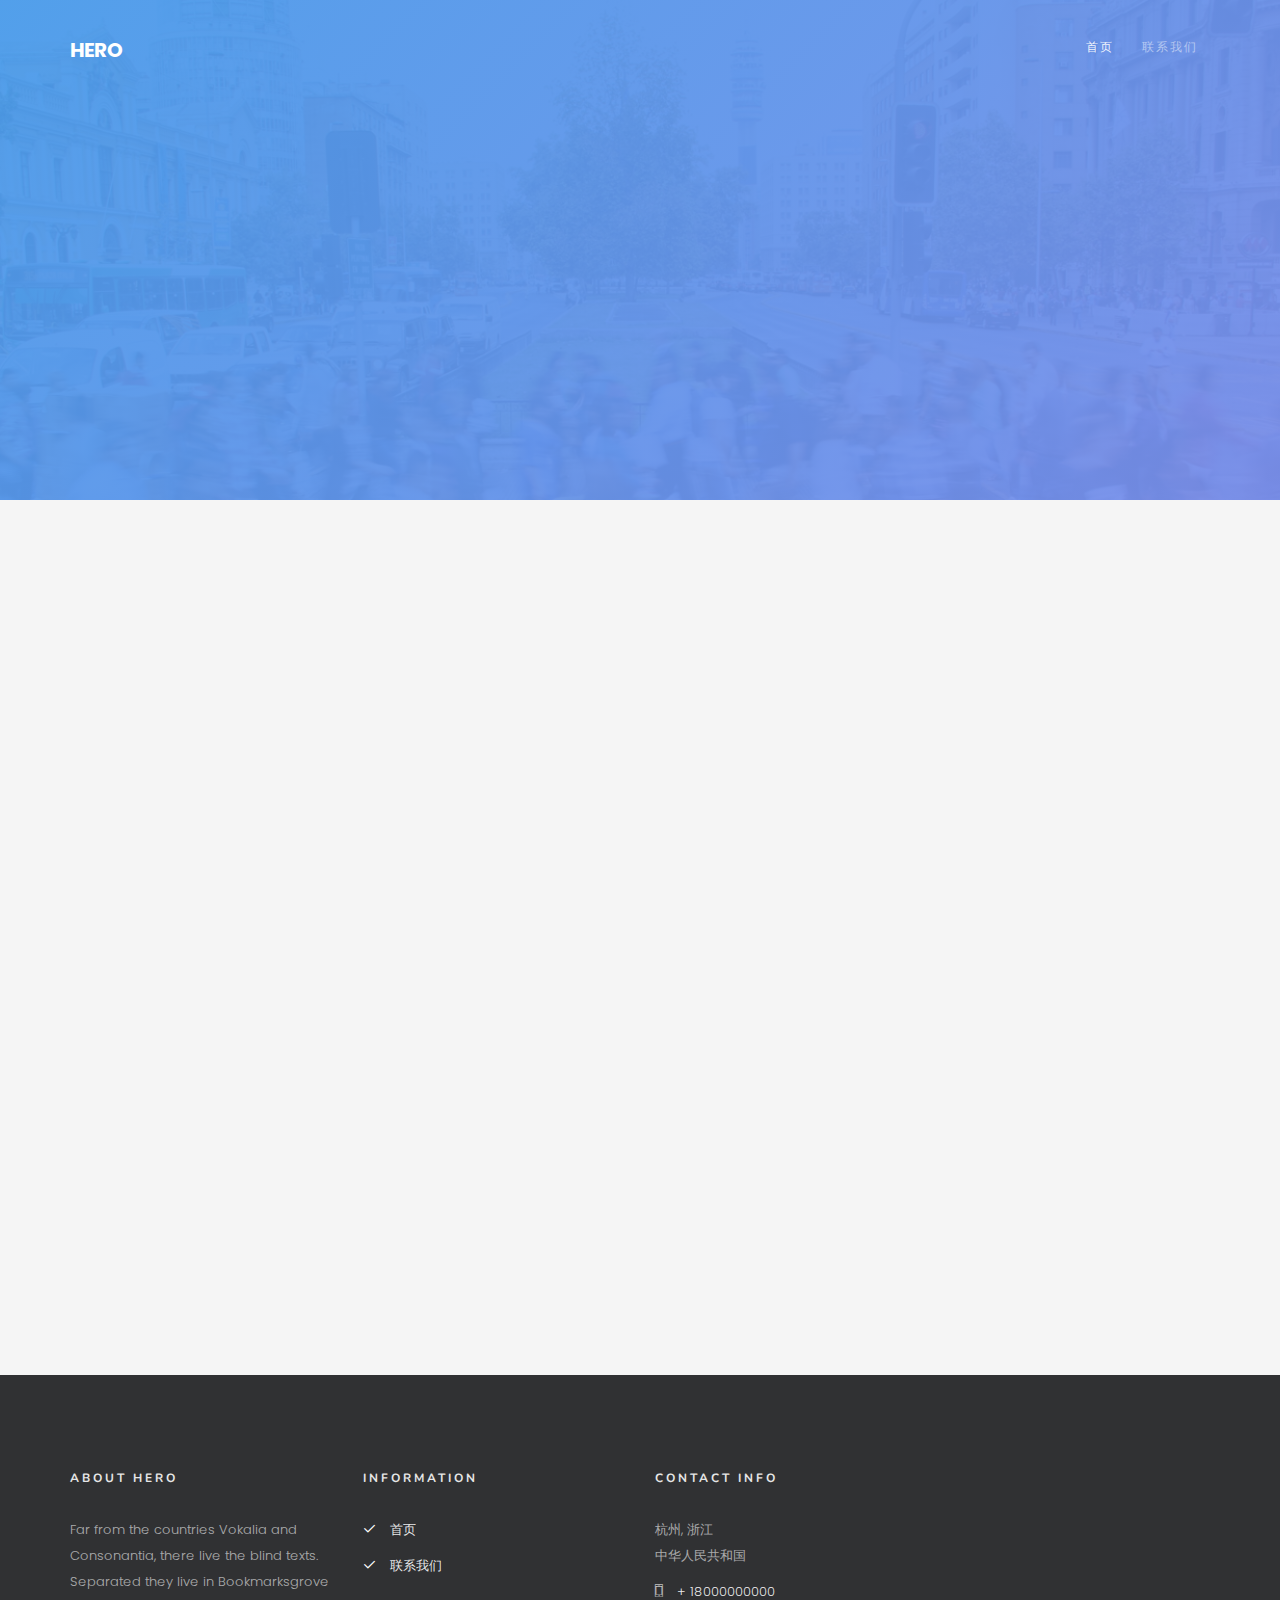
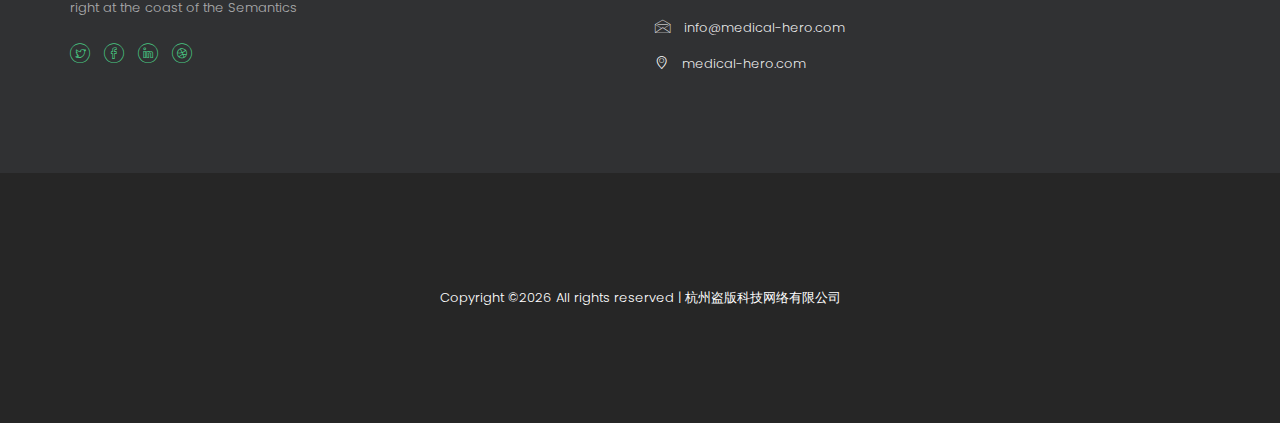
<file: contact.html>
<!DOCTYPE HTML>
<html>
	<head>
	<meta charset="utf-8">
	<meta http-equiv="X-UA-Compatible" content="IE=edge">
	<title>杭州盗版科技网络有限公司</title>
	<meta name="viewport" content="width=device-width, initial-scale=1">
	<meta name="description" content="" />
	<meta name="keywords" content="" />
	<meta name="author" content="" />

  <!-- Facebook and Twitter integration -->
	<meta property="og:title" content=""/>
	<meta property="og:image" content=""/>
	<meta property="og:url" content=""/>
	<meta property="og:site_name" content=""/>
	<meta property="og:description" content=""/>
	<meta name="twitter:title" content="" />
	<meta name="twitter:image" content="" />
	<meta name="twitter:url" content="" />
	<meta name="twitter:card" content="" />

	<link href="https://fonts.googleapis.com/css?family=Poppins:300,400,500,600" rel="stylesheet">
	<link href="https://fonts.googleapis.com/css?family=Nunito:200,300,400" rel="stylesheet">
	
	<!-- Animate.css -->
	<link rel="stylesheet" href="css/animate.css">
	<!-- Icomoon Icon Fonts-->
	<link rel="stylesheet" href="css/icomoon.css">
	<!-- Bootstrap  -->
	<link rel="stylesheet" href="css/bootstrap.css">

	<!-- Magnific Popup -->
	<link rel="stylesheet" href="css/magnific-popup.css">

	<!-- Owl Carousel -->
	<link rel="stylesheet" href="css/owl.carousel.min.css">
	<link rel="stylesheet" href="css/owl.theme.default.min.css">

	<!-- Theme style  -->
	<link rel="stylesheet" href="css/style.css">

	<!-- Modernizr JS -->
	<script src="js/modernizr-2.6.2.min.js"></script>
	<!-- FOR IE9 below -->
	<!--[if lt IE 9]>
	<script src="js/respond.min.js"></script>
	<![endif]-->

	</head>
	<body>
		
	<div class="colorlib-loader"></div>

	<div id="page">
		<nav class="colorlib-nav" role="navigation">
			<div class="top-menu">
				<div class="container">
					<div class="row">
						<div class="col-md-2">
							<div id="colorlib-logo"><a href="index.html">Hero</a></div>
						</div>
						<div class="col-md-10 text-right menu-1">
							<ul>
								<li><a href="index.html">首页</a></li>
								<li class="active"><a href="contact.html">联系我们</a></li>
							</ul>
						</div>
					</div>
				</div>
			</div>
		</nav>

		<section id="home" class="video-hero" style="height: 500px; background-image: url(images/cover_img_1.jpg);  background-size:cover; background-position: center center;background-attachment:fixed;" data-section="home">
		<div class="overlay"></div>
			<div class="display-t display-t2 text-center">
				<div class="display-tc display-tc2">
					<div class="container">
						<div class="col-md-12 col-md-offset-0">
							<div class="animate-box">
								<h2>联系我们</h2>
								<p class="breadcrumbs"><span><a href="index.html">首页</a></span> <span>联系我们</span></p>
							</div>
						</div>
					</div>
				</div>
			</div>
		</section>

		<div id="colorlib-contact">
			<div class="container">
				<div class="row">
					<div class="col-md-4 col-md-push-8 animate-box">
						<h2>Contact Information</h2>
						<div class="row">
							<div class="col-md-12">
								<div class="contact-info-wrap-flex">
									<div class="con-info">
										<p><span><i class="icon-location-2"></i></span> 杭州,浙江 <br> 中华人民共和国</p>
									</div>
									<div class="con-info">
										<p><span><i class="icon-phone3"></i></span> <a href="tel://1234567920">+ 18000000000</a></p>
									</div>
									<div class="con-info">
										<p><span><i class="icon-paperplane"></i></span> <a href="mailto:info@yoursite.com">info@medical-hero.com</a></p>
									</div>
									<div class="con-info">
										<p><span><i class="icon-globe"></i></span> <a href="#">medical-hero.com</a></p>
									</div>
								</div>
							</div>
						</div>
					</div>
					<div class="col-md-8 col-md-pull-4 animate-box">
						<h2>Get In Touch</h2>
						<form action="#">
							<div class="row form-group">
								<div class="col-md-6">
									<!-- <label for="fname">First Name</label> -->
									<input type="text" id="fname" class="form-control" placeholder="Your firstname">
								</div>
								<div class="col-md-6">
									<!-- <label for="lname">Last Name</label> -->
									<input type="text" id="lname" class="form-control" placeholder="Your lastname">
								</div>
							</div>

							<div class="row form-group">
								<div class="col-md-12">
									<!-- <label for="email">Email</label> -->
									<input type="text" id="email" class="form-control" placeholder="Your email address">
								</div>
							</div>

							<div class="row form-group">
								<div class="col-md-12">
									<!-- <label for="subject">Subject</label> -->
									<input type="text" id="subject" class="form-control" placeholder="Your subject of this message">
								</div>
							</div>

							<div class="row form-group">
								<div class="col-md-12">
									<!-- <label for="message">Message</label> -->
									<textarea name="message" id="message" cols="30" rows="10" class="form-control" placeholder="Say something about us"></textarea>
								</div>
							</div>
							<div class="form-group">
								<input type="submit" value="Send Message" class="btn btn-primary">
							</div>
						</form>		
					</div>
				</div>
			</div>
		</div>

		<!-- <div id="map" class="colorlib-map"></div> -->

		<footer id="colorlib-footer">
			<div class="container">
				<div class="row row-pb-md">
					<div class="col-md-3 colorlib-widget">
						<h4>About Hero</h4>
						<p>Far from the countries Vokalia and Consonantia, there live the blind texts. Separated they live in Bookmarksgrove right at the coast of the Semantics</p>
						<p>
							<ul class="colorlib-social-icons">
								<li><a href="#"><i class="icon-twitter"></i></a></li>
								<li><a href="#"><i class="icon-facebook"></i></a></li>
								<li><a href="#"><i class="icon-linkedin"></i></a></li>
								<li><a href="#"><i class="icon-dribbble"></i></a></li>
							</ul>
						</p>
					</div>
					<div class="col-md-3 colorlib-widget">
						<h4>Information</h4>
						<p>
							<ul class="colorlib-footer-links">
								<li><a href="#"><i class="icon-check"></i> 首页</a></li>
								<li><a href="#"><i class="icon-check"></i> 联系我们</a></li>
							</ul>
						</p>
					</div>

					<div class="col-md-3 colorlib-widget">
						<h4>Contact Info</h4>
						<ul class="colorlib-footer-links">
							<li>杭州, 浙江<br> 中华人民共和国</li>
							<li><a href="tel://1234567920"><i class="icon-phone"></i> + 18000000000</a></li>
							<li><a href="mailto:info@yoursite.com"><i class="icon-envelope"></i> info@medical-hero.com</a></li>
							<li><a href="#"><i class="icon-location4"></i> medical-hero.com</a></li>
						</ul>
					</div>
				</div>
			</div>
			<div class="copy">
				<div class="container">
					<div class="row">
						<div class="col-md-12 text-center">
							<p>
								 
Copyright &copy;<script>document.write(new Date().getFullYear());</script> All rights reserved | 杭州盗版科技网络有限公司
<br> 
								<!-- Demo Images: <a href="#" target="_blank">Unsplash</a>, <a href="#" target="_blank">Pexels</a> -->
							</p>
						</div>
					</div>
				</div>
			</div>
		</footer>
	</div>

	<div class="gototop js-top">
		<a href="#" class="js-gotop"><i class="icon-arrow-up2"></i></a>
	</div>
	
	<!-- jQuery -->
	<script src="js/jquery.min.js"></script>
	<!-- jQuery Easing -->
	<script src="js/jquery.easing.1.3.js"></script>
	<!-- Bootstrap -->
	<script src="js/bootstrap.min.js"></script>
	<!-- Waypoints -->
	<script src="js/jquery.waypoints.min.js"></script>
	<!-- Stellar Parallax -->
	<script src="js/jquery.stellar.min.js"></script>
	<!-- YTPlayer -->
	<script src="js/jquery.mb.YTPlayer.min.js"></script>
	<!-- Owl carousel -->
	<script src="js/owl.carousel.min.js"></script>
	<!-- Magnific Popup -->
	<script src="js/jquery.magnific-popup.min.js"></script>
	<script src="js/magnific-popup-options.js"></script>
	<!-- Counters -->
	<script src="js/jquery.countTo.js"></script>
	<!-- Google Map -->
	<!-- <script src="https://maps.googleapis.com/maps/api/js?key=AIzaSyCefOgb1ZWqYtj7raVSmN4PL2WkTrc-KyA&sensor=false"></script> -->
	<!-- <script src="js/google_map.js"></script> -->
	<!-- Main -->
	<script src="js/main.js"></script>

	</body>
</html>
</file>
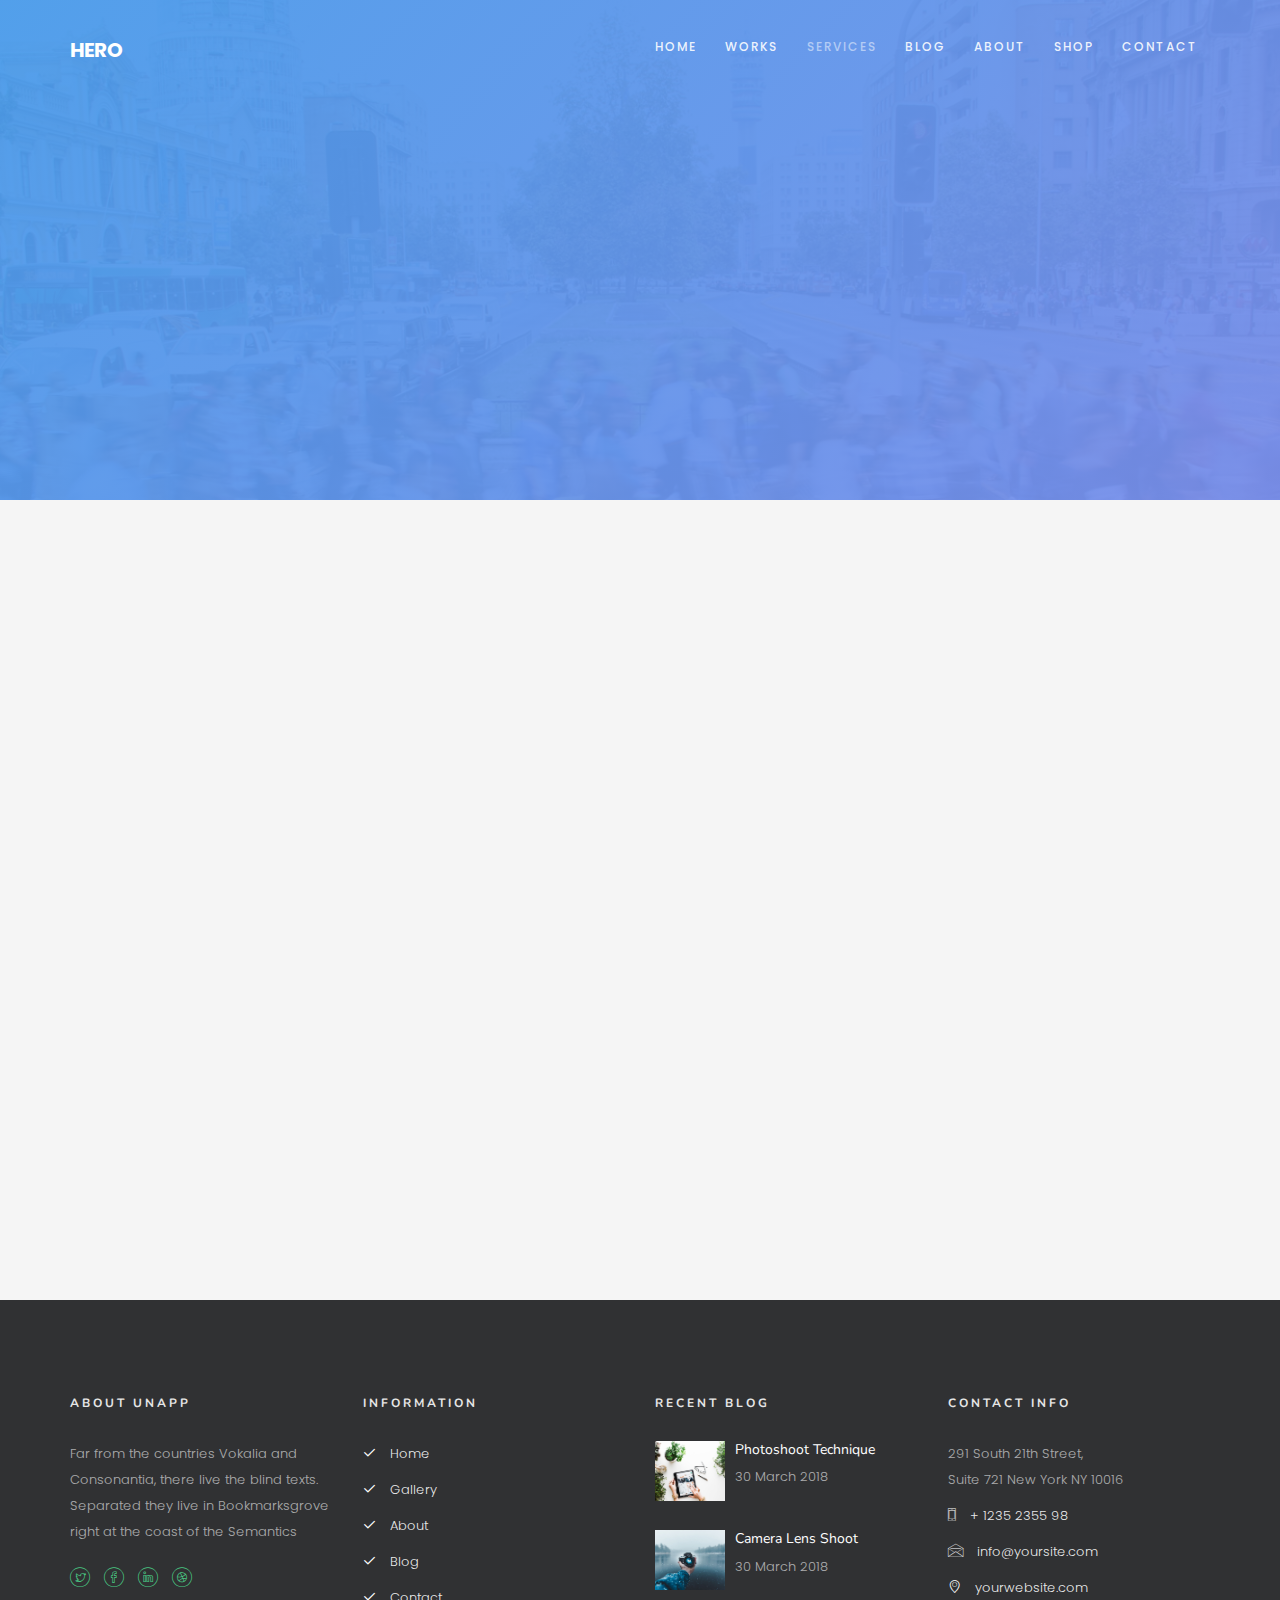
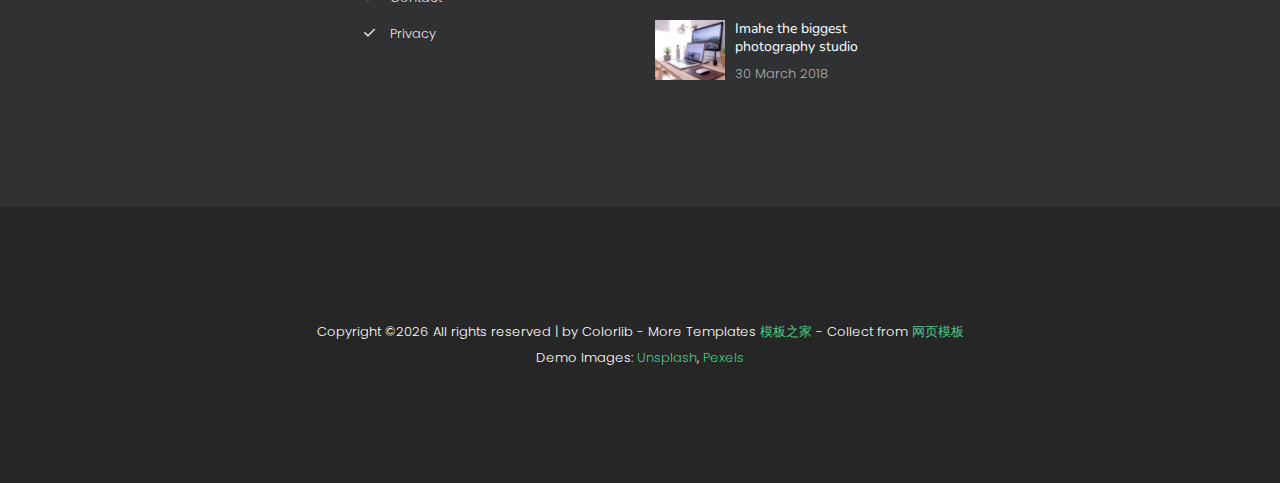
<file: services.html>
<!DOCTYPE HTML>
<html>
	<head>
	<meta charset="utf-8">
	<meta http-equiv="X-UA-Compatible" content="IE=edge">
	<title>杭州盗版科技网络有限公司</title>
	<meta name="viewport" content="width=device-width, initial-scale=1">
	<meta name="description" content="" />
	<meta name="keywords" content="" />
	<meta name="author" content="" />

  <!-- Facebook and Twitter integration -->
	<meta property="og:title" content=""/>
	<meta property="og:image" content=""/>
	<meta property="og:url" content=""/>
	<meta property="og:site_name" content=""/>
	<meta property="og:description" content=""/>
	<meta name="twitter:title" content="" />
	<meta name="twitter:image" content="" />
	<meta name="twitter:url" content="" />
	<meta name="twitter:card" content="" />

	<link href="https://fonts.googleapis.com/css?family=Poppins:300,400,500,600" rel="stylesheet">
	<link href="https://fonts.googleapis.com/css?family=Nunito:200,300,400" rel="stylesheet">
	
	<!-- Animate.css -->
	<link rel="stylesheet" href="css/animate.css">
	<!-- Icomoon Icon Fonts-->
	<link rel="stylesheet" href="css/icomoon.css">
	<!-- Bootstrap  -->
	<link rel="stylesheet" href="css/bootstrap.css">

	<!-- Magnific Popup -->
	<link rel="stylesheet" href="css/magnific-popup.css">

	<!-- Owl Carousel -->
	<link rel="stylesheet" href="css/owl.carousel.min.css">
	<link rel="stylesheet" href="css/owl.theme.default.min.css">

	<!-- Theme style  -->
	<link rel="stylesheet" href="css/style.css">

	<!-- Modernizr JS -->
	<script src="js/modernizr-2.6.2.min.js"></script>
	<!-- FOR IE9 below -->
	<!--[if lt IE 9]>
	<script src="js/respond.min.js"></script>
	<![endif]-->

	</head>
	<body>
		
	<div class="colorlib-loader"></div>

	<div id="page">
		<nav class="colorlib-nav" role="navigation">
			<div class="top-menu">
				<div class="container">
					<div class="row">
						<div class="col-md-2">
							<div id="colorlib-logo"><a href="index.html">Hero</a></div>
						</div>
						<div class="col-md-10 text-right menu-1">
							<ul>
								<li><a href="index.html">Home</a></li>
								<li class="has-dropdown">
									<a href="work.html">Works</a>
									<ul class="dropdown">
										<li><a href="work-grid.html">Works grid with text</a></li>
										<li><a href="work-grid-without-text.html">Works grid w/o text</a></li>
									</ul>
								</li>
								<li class="active"><a href="services.html">Services</a></li>
								<li><a href="blog.html">Blog</a></li>
								<li><a href="about.html">About</a></li>
								<li><a href="shop.html">Shop</a></li>
								<li><a href="contact.html">Contact</a></li>
							</ul>
						</div>
					</div>
				</div>
			</div>
		</nav>

		<section id="home" class="video-hero" style="height: 500px; background-image: url(images/cover_img_1.jpg);  background-size:cover; background-position: center center;background-attachment:fixed;" data-section="home">
		<div class="overlay"></div>
			<div class="display-t display-t2 text-center">
				<div class="display-tc display-tc2">
					<div class="container">
						<div class="col-md-12 col-md-offset-0">
							<div class="animate-box">
								<h2>Services</h2>
								<p class="breadcrumbs"><span><a href="index.html">Home</a></span> <span>Services</span></p>
							</div>
						</div>
					</div>
				</div>
			</div>
		</section>

		<div class="colorlib-services">
			<div class="container">
				<div class="row">
					<div class="col-md-4 text-center animate-box">
						<div class="services">
							<span class="icon">
								<i class="icon-browser"></i>
							</span>
							<div class="desc">
								<h3>Create your own template</h3>
								<p>Far far away, behind the word mountains, far from the countries Vokalia and Consonantia, there live the blind texts.</p>
							</div>
						</div>
					</div>
					<div class="col-md-4 text-center animate-box">
						<div class="services">
							<span class="icon">
								<i class="icon-download"></i>
							</span>
							<div class="desc">
								<h3>Automatic Backup Data</h3>
								<p>Far far away, behind the word mountains, far from the countries Vokalia and Consonantia, there live the blind texts.</p>
							</div>
						</div>
					</div>
					<div class="col-md-4 text-center animate-box">
						<div class="services">
							<span class="icon">
								<i class="icon-layers"></i>
							</span>
							<div class="desc">
								<h3>Page Builder</h3>
								<p>Far far away, behind the word mountains, far from the countries Vokalia and Consonantia, there live the blind texts.</p>
							</div>
						</div>
					</div>
					<div class="col-md-4 text-center animate-box">
						<div class="services">
							<span class="icon">
								<i class="icon-video"></i>
							</span>
							<div class="desc">
								<h3>Watch tutorial</h3>
								<p>Far far away, behind the word mountains, far from the countries Vokalia and Consonantia, there live the blind texts.</p>
							</div>
						</div>
					</div>
					<div class="col-md-4 text-center animate-box">
						<div class="services">
							<span class="icon">
								<i class="icon-gears"></i>
							</span>
							<div class="desc">
								<h3>Help &amp; Support</h3>
								<p>Far far away, behind the word mountains, far from the countries Vokalia and Consonantia, there live the blind texts.</p>
							</div>
						</div>
					</div>
					<div class="col-md-4 text-center animate-box">
						<div class="services">
							<span class="icon">
								<i class="icon-adjustments"></i>
							</span>
							<div class="desc">
								<h3>Lots of features</h3>
								<p>Far far away, behind the word mountains, far from the countries Vokalia and Consonantia, there live the blind texts.</p>
							</div>
						</div>
					</div>
				</div>
			</div>
		</div>

		<footer id="colorlib-footer">
			<div class="container">
				<div class="row row-pb-md">
					<div class="col-md-3 colorlib-widget">
						<h4>About unapp</h4>
						<p>Far from the countries Vokalia and Consonantia, there live the blind texts. Separated they live in Bookmarksgrove right at the coast of the Semantics</p>
						<p>
							<ul class="colorlib-social-icons">
								<li><a href="#"><i class="icon-twitter"></i></a></li>
								<li><a href="#"><i class="icon-facebook"></i></a></li>
								<li><a href="#"><i class="icon-linkedin"></i></a></li>
								<li><a href="#"><i class="icon-dribbble"></i></a></li>
							</ul>
						</p>
					</div>
					<div class="col-md-3 colorlib-widget">
						<h4>Information</h4>
						<p>
							<ul class="colorlib-footer-links">
								<li><a href="#"><i class="icon-check"></i> Home</a></li>
								<li><a href="#"><i class="icon-check"></i> Gallery</a></li>
								<li><a href="#"><i class="icon-check"></i> About</a></li>
								<li><a href="#"><i class="icon-check"></i> Blog</a></li>
								<li><a href="#"><i class="icon-check"></i> Contact</a></li>
								<li><a href="#"><i class="icon-check"></i> Privacy</a></li>
							</ul>
						</p>
					</div>

					<div class="col-md-3 colorlib-widget">
						<h4>Recent Blog</h4>
						<div class="f-blog">
							<a href="blog.html" class="blog-img" style="background-image: url(images/blog-1.jpg);">
							</a>
							<div class="desc">
								<h2><a href="blog.html">Photoshoot Technique</a></h2>
								<p class="admin"><span>30 March 2018</span></p>
							</div>
						</div>
						<div class="f-blog">
							<a href="blog.html" class="blog-img" style="background-image: url(images/blog-2.jpg);">
							</a>
							<div class="desc">
								<h2><a href="blog.html">Camera Lens Shoot</a></h2>
								<p class="admin"><span>30 March 2018</span></p>
							</div>
						</div>
						<div class="f-blog">
							<a href="blog.html" class="blog-img" style="background-image: url(images/blog-3.jpg);">
							</a>
							<div class="desc">
								<h2><a href="blog.html">Imahe the biggest photography studio</a></h2>
								<p class="admin"><span>30 March 2018</span></p>
							</div>
						</div>
					</div>

					<div class="col-md-3 colorlib-widget">
						<h4>Contact Info</h4>
						<ul class="colorlib-footer-links">
							<li>291 South 21th Street, <br> Suite 721 New York NY 10016</li>
							<li><a href="tel://1234567920"><i class="icon-phone"></i> + 1235 2355 98</a></li>
							<li><a href="mailto:info@yoursite.com"><i class="icon-envelope"></i> info@yoursite.com</a></li>
							<li><a href="#"><i class="icon-location4"></i> yourwebsite.com</a></li>
						</ul>
					</div>
				</div>
			</div>
			<div class="copy">
				<div class="container">
					<div class="row">
						<div class="col-md-12 text-center">
							<p>
								 
Copyright &copy;<script>document.write(new Date().getFullYear());</script> All rights reserved | by Colorlib - More Templates <a href="http://www.cssmoban.com/" target="_blank" title="模板之家">模板之家</a> - Collect from <a href="http://www.cssmoban.com/" title="网页模板" target="_blank">网页模板</a>
<br> 
								Demo Images: <a href="#" target="_blank">Unsplash</a>, <a href="#" target="_blank">Pexels</a>
							</p>
						</div>
					</div>
				</div>
			</div>
		</footer>
	</div>

	<div class="gototop js-top">
		<a href="#" class="js-gotop"><i class="icon-arrow-up2"></i></a>
	</div>
	
	<!-- jQuery -->
	<script src="js/jquery.min.js"></script>
	<!-- jQuery Easing -->
	<script src="js/jquery.easing.1.3.js"></script>
	<!-- Bootstrap -->
	<script src="js/bootstrap.min.js"></script>
	<!-- Waypoints -->
	<script src="js/jquery.waypoints.min.js"></script>
	<!-- Stellar Parallax -->
	<script src="js/jquery.stellar.min.js"></script>
	<!-- YTPlayer -->
	<script src="js/jquery.mb.YTPlayer.min.js"></script>
	<!-- Owl carousel -->
	<script src="js/owl.carousel.min.js"></script>
	<!-- Magnific Popup -->
	<script src="js/jquery.magnific-popup.min.js"></script>
	<script src="js/magnific-popup-options.js"></script>
	<!-- Counters -->
	<script src="js/jquery.countTo.js"></script>
	<!-- Main -->
	<script src="js/main.js"></script>

	</body>
</html>
</file>
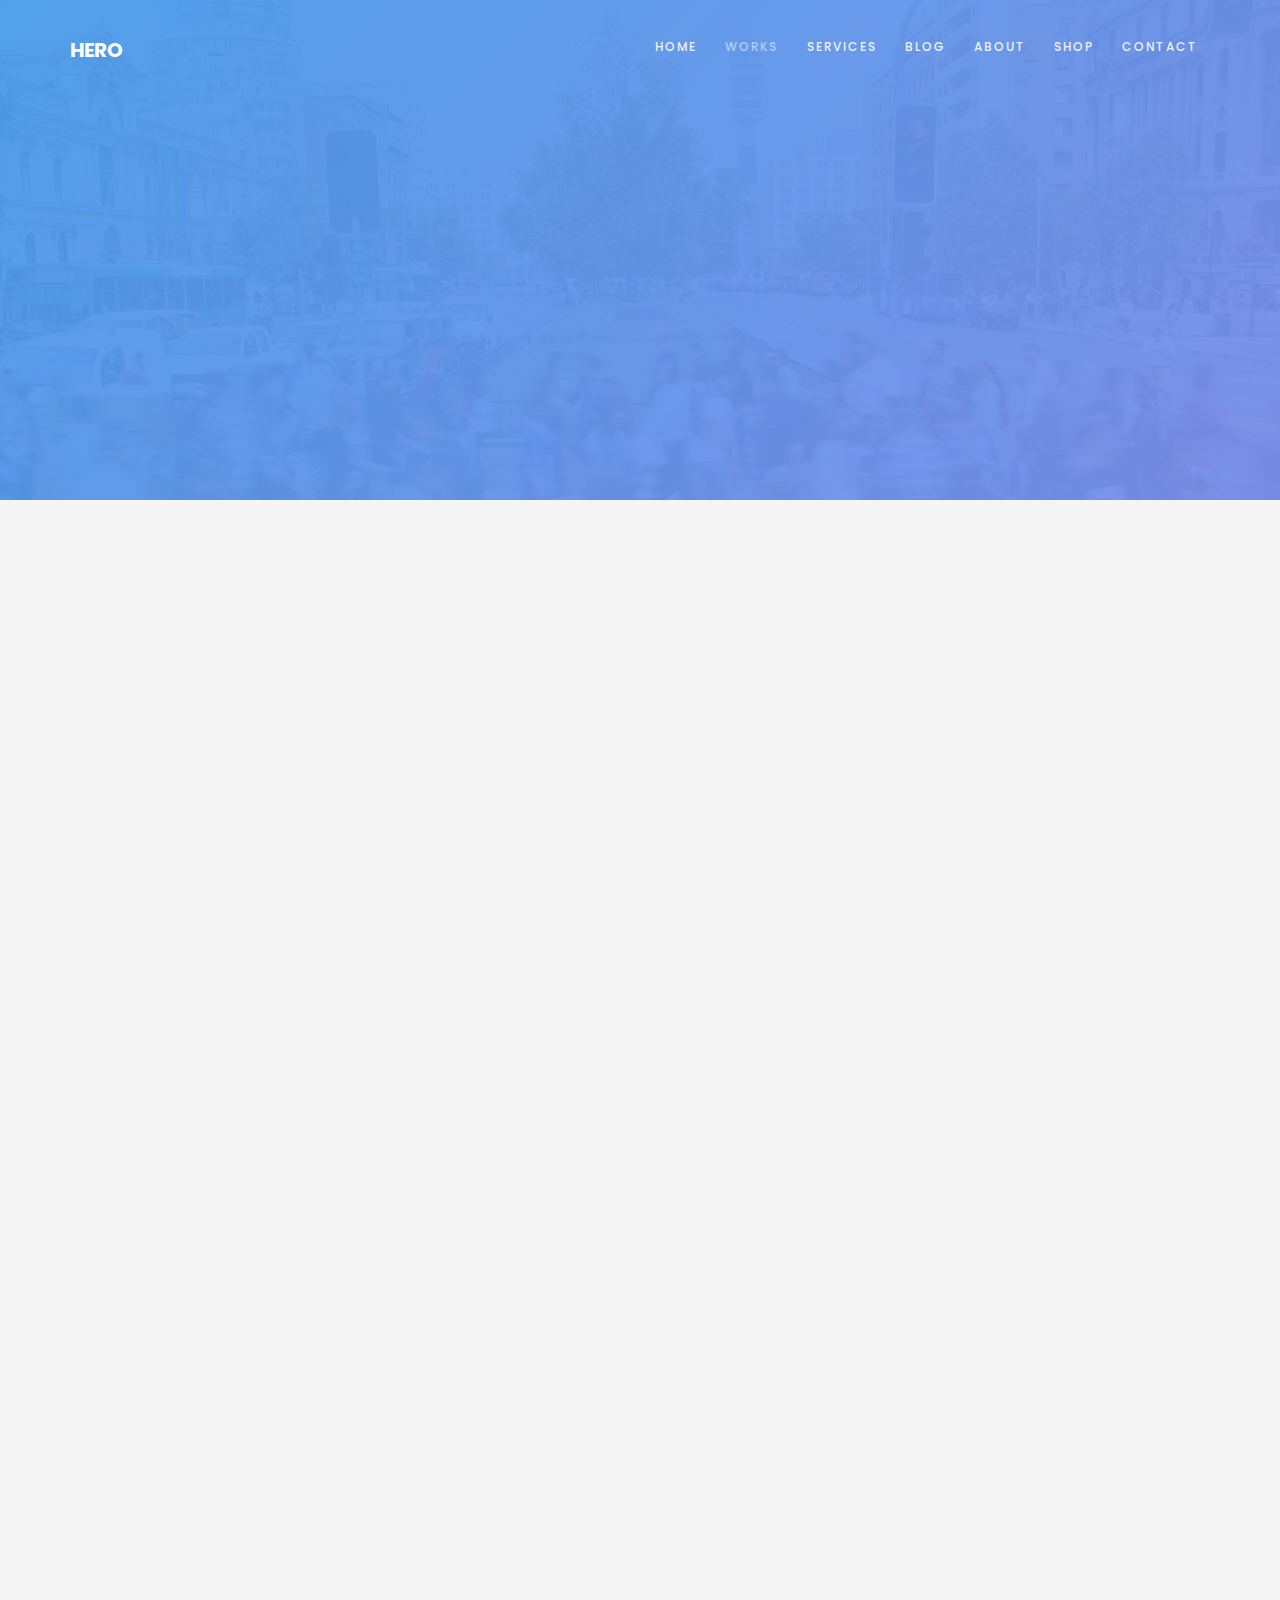
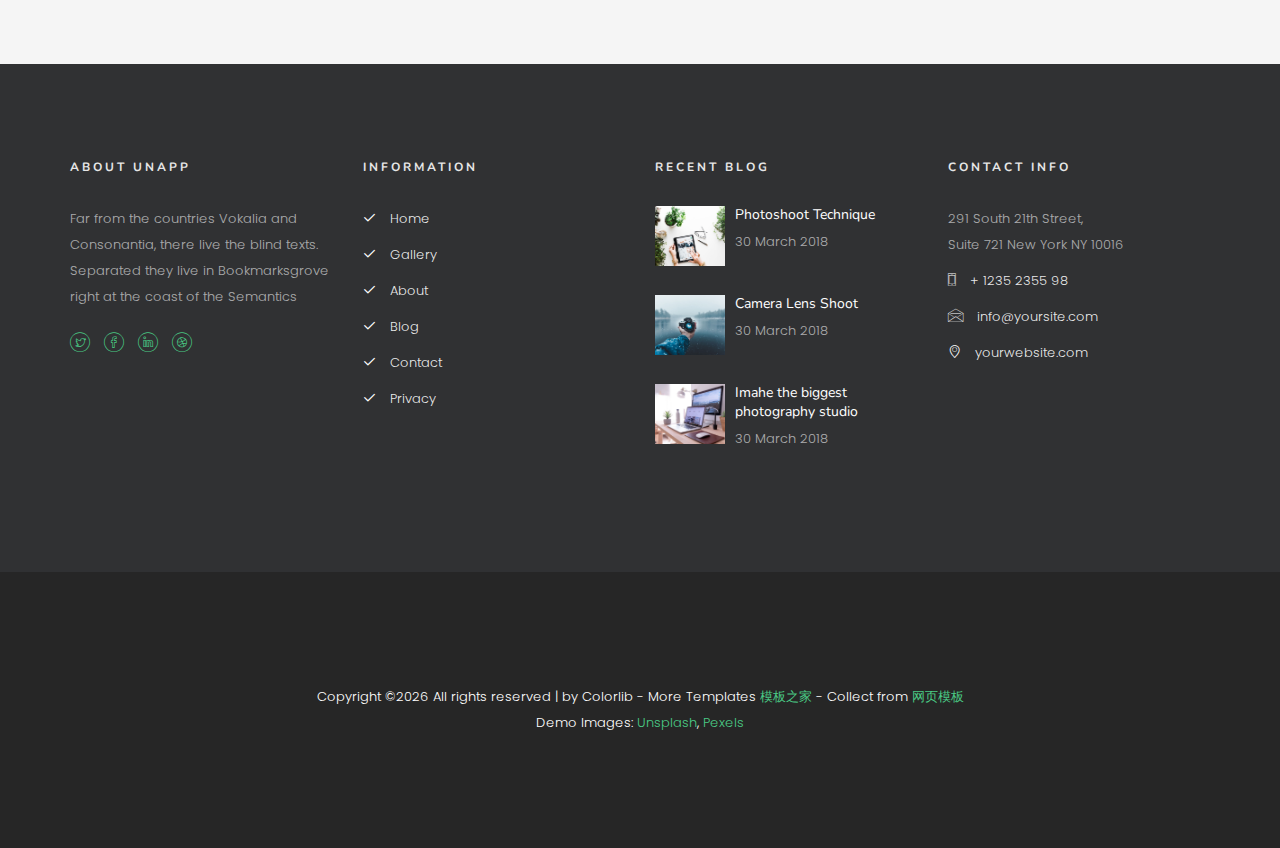
<file: shop.html>
<!DOCTYPE HTML>
<html>
	<head>
	<meta charset="utf-8">
	<meta http-equiv="X-UA-Compatible" content="IE=edge">
	<title>杭州盗版科技网络有限公司</title>
	<meta name="viewport" content="width=device-width, initial-scale=1">
	<meta name="description" content="" />
	<meta name="keywords" content="" />
	<meta name="author" content="" />

  <!-- Facebook and Twitter integration -->
	<meta property="og:title" content=""/>
	<meta property="og:image" content=""/>
	<meta property="og:url" content=""/>
	<meta property="og:site_name" content=""/>
	<meta property="og:description" content=""/>
	<meta name="twitter:title" content="" />
	<meta name="twitter:image" content="" />
	<meta name="twitter:url" content="" />
	<meta name="twitter:card" content="" />

	<link href="https://fonts.googleapis.com/css?family=Poppins:300,400,500,600" rel="stylesheet">
	<link href="https://fonts.googleapis.com/css?family=Nunito:200,300,400" rel="stylesheet">
	
	<!-- Animate.css -->
	<link rel="stylesheet" href="css/animate.css">
	<!-- Icomoon Icon Fonts-->
	<link rel="stylesheet" href="css/icomoon.css">
	<!-- Bootstrap  -->
	<link rel="stylesheet" href="css/bootstrap.css">

	<!-- Magnific Popup -->
	<link rel="stylesheet" href="css/magnific-popup.css">

	<!-- Owl Carousel -->
	<link rel="stylesheet" href="css/owl.carousel.min.css">
	<link rel="stylesheet" href="css/owl.theme.default.min.css">

	<!-- Theme style  -->
	<link rel="stylesheet" href="css/style.css">

	<!-- Modernizr JS -->
	<script src="js/modernizr-2.6.2.min.js"></script>
	<!-- FOR IE9 below -->
	<!--[if lt IE 9]>
	<script src="js/respond.min.js"></script>
	<![endif]-->

	</head>
	<body>
		
	<div class="colorlib-loader"></div>

	<div id="page">
		<nav class="colorlib-nav" role="navigation">
			<div class="top-menu">
				<div class="container">
					<div class="row">
						<div class="col-md-2">
							<div id="colorlib-logo"><a href="index.html">Hero</a></div>
						</div>
						<div class="col-md-10 text-right menu-1">
							<ul>
								<li><a href="index.html">Home</a></li>
								<li class="has-dropdown active">
									<a href="work.html">Works</a>
									<ul class="dropdown">
										<li><a href="work-grid.html">Works grid with text</a></li>
										<li><a href="work-grid-without-text.html">Works grid w/o text</a></li>
									</ul>
								</li>
								<li><a href="services.html">Services</a></li>
								<li><a href="blog.html">Blog</a></li>
								<li><a href="about.html">About</a></li>
								<li><a href="shop.html">Shop</a></li>
								<li><a href="contact.html">Contact</a></li>
							</ul>
						</div>
					</div>
				</div>
			</div>
		</nav>

		<section id="home" class="video-hero" style="height: 500px; background-image: url(images/cover_img_1.jpg);  background-size:cover; background-position: center center;background-attachment:fixed;" data-section="home">
		<div class="overlay"></div>
			<div class="display-t display-t2 text-center">
				<div class="display-tc display-tc2">
					<div class="container">
						<div class="col-md-12 col-md-offset-0">
							<div class="animate-box">
								<h2>Portfolio grid w/o text</h2>
								<p class="breadcrumbs"><span><a href="index.html">Home</a></span> <span>Work  grid w/o text</span></p>
							</div>
						</div>
					</div>
				</div>
			</div>
		</section>

		<div class="colorlib-shop">
			<div class="container-fluid">
				<div class="row">
					<div class="col-md-2 col-sm-3 col-xs-6 text-center animate-box">
						<div class="product-entry">
							<div class="product-img" style="background-image: url(images/item-5.jpg);">
								<p class="tag"><span class="new">New</span></p>
								<div class="cart">
									<p>
										<span class="addtocart"><a href="#"><i class="icon-cart"></i></a></span> 
										<span><a href="#"><i class="icon-eye"></i></a></span> 
										<span><a href="#"><i class="icon-heart3"></i></a></span>
										<span><a href="#"><i class="icon-pie-chart"></i></a></span>
									</p>
								</div>
							</div>
							<div class="desc">
								<h3><a href="product-detail.html">Floral Dress</a></h3>
								<p class="price"><span>$300.00</span></p>
							</div>
						</div>
					</div>
					<div class="col-md-2 col-sm-3 col-xs-6 text-center animate-box">
						<div class="product-entry">
							<div class="product-img" style="background-image: url(images/item-6.jpg);">
								<p class="tag"><span class="sale">Sale</span></p>
								<div class="cart">
									<p>
										<span class="addtocart"><a href="#"><i class="icon-cart"></i></a></span> 
										<span><a href="#"><i class="icon-eye"></i></a></span> 
										<span><a href="#"><i class="icon-heart3"></i></a></span>
										<span><a href="#"><i class="icon-pie-chart"></i></a></span>
									</p>
								</div>
							</div>
							<div class="desc">
								<h3><a href="product-detail.html">Floral Dress</a></h3>
								<p class="price"><span>$199.00</span> <span class="sale">$300.00</span> </p>
							</div>
						</div>
					</div>
					<div class="col-md-2 col-sm-3 col-xs-6 text-center animate-box">
						<div class="product-entry">
							<div class="product-img" style="background-image: url(images/item-7.jpg);">
								<p class="tag"><span class="new">New</span></p>
								<div class="cart">
									<p>
										<span class="addtocart"><a href="#"><i class="icon-cart"></i></a></span> 
										<span><a href="#"><i class="icon-eye"></i></a></span> 
										<span><a href="#"><i class="icon-heart3"></i></a></span>
										<span><a href="#"><i class="icon-pie-chart"></i></a></span>
									</p>
								</div>
							</div>
							<div class="desc">
								<h3><a href="product-detail.html">Floral Dress</a></h3>
								<p class="price"><span>$300.00</span></p>
							</div>
						</div>
					</div>
					<div class="col-md-2 col-sm-3 col-xs-6 text-center animate-box">
						<div class="product-entry">
							<div class="product-img" style="background-image: url(images/item-8.jpg);">
								<div class="cart">
									<p>
										<span class="addtocart"><a href="#"><i class="icon-cart"></i></a></span> 
										<span><a href="#"><i class="icon-eye"></i></a></span> 
										<span><a href="#"><i class="icon-heart3"></i></a></span>
										<span><a href="#"><i class="icon-pie-chart"></i></a></span>
									</p>
								</div>
							</div>
							<div class="desc">
								<h3><a href="product-detail.html">Floral Dress</a></h3>
								<p class="price"><span>$300.00</span></p>
							</div>
						</div>
					</div>
					<div class="col-md-2 col-sm-3 col-xs-6 text-center animate-box">
						<div class="product-entry">
							<div class="product-img" style="background-image: url(images/item-9.jpg);">
								<p class="tag"><span class="sale">Sale</span></p>
								<div class="cart">
									<p>
										<span class="addtocart"><a href="#"><i class="icon-cart"></i></a></span> 
										<span><a href="#"><i class="icon-eye"></i></a></span> 
										<span><a href="#"><i class="icon-heart3"></i></a></span>
										<span><a href="#"><i class="icon-pie-chart"></i></a></span>
									</p>
								</div>
							</div>
							<div class="desc">
								<h3><a href="product-detail.html">Floral Dress</a></h3>
								<p class="price"><span>$199.00</span> <span class="sale">$300.00</span> </p>
							</div>
						</div>
					</div>
					<div class="col-md-2 col-sm-3 col-xs-6 text-center animate-box">
						<div class="product-entry">
							<div class="product-img" style="background-image: url(images/item-10.jpg);">
								<p class="tag"><span class="new">New</span></p>
								<div class="cart">
									<p>
										<span class="addtocart"><a href="#"><i class="icon-cart"></i></a></span> 
										<span><a href="#"><i class="icon-eye"></i></a></span> 
										<span><a href="#"><i class="icon-heart3"></i></a></span>
										<span><a href="#"><i class="icon-pie-chart"></i></a></span>
									</p>
								</div>
							</div>
							<div class="desc">
								<h3><a href="product-detail.html">Floral Dress</a></h3>
								<p class="price"><span>$300.00</span></p>
							</div>
						</div>
					</div>
					<div class="col-md-2 col-sm-3 col-xs-6 text-center animate-box">
						<div class="product-entry">
							<div class="product-img" style="background-image: url(images/item-11.jpg);">
								<div class="cart">
									<p>
										<span class="addtocart"><a href="#"><i class="icon-cart"></i></a></span> 
										<span><a href="#"><i class="icon-eye"></i></a></span> 
										<span><a href="#"><i class="icon-heart3"></i></a></span>
										<span><a href="#"><i class="icon-pie-chart"></i></a></span>
									</p>
								</div>
							</div>
							<div class="desc">
								<h3><a href="product-detail.html">Floral Dress</a></h3>
								<p class="price"><span>$300.00</span></p>
							</div>
						</div>
					</div>
					<div class="col-md-2 col-sm-3 col-xs-6 text-center animate-box">
						<div class="product-entry">
							<div class="product-img" style="background-image: url(images/item-12.jpg);">
								<p class="tag"><span class="new">New</span></p>
								<div class="cart">
									<p>
										<span class="addtocart"><a href="#"><i class="icon-cart"></i></a></span> 
										<span><a href="#"><i class="icon-eye"></i></a></span> 
										<span><a href="#"><i class="icon-heart3"></i></a></span>
										<span><a href="#"><i class="icon-pie-chart"></i></a></span>
									</p>
								</div>
							</div>
							<div class="desc">
								<h3><a href="product-detail.html">Floral Dress</a></h3>
								<p class="price"><span>$300.00</span></p>
							</div>
						</div>
					</div>
					<div class="col-md-2 col-sm-3 col-xs-6 text-center animate-box">
						<div class="product-entry">
							<div class="product-img" style="background-image: url(images/item-13.jpg);">
								<p class="tag"><span class="new">New</span></p>
								<div class="cart">
									<p>
										<span class="addtocart"><a href="#"><i class="icon-cart"></i></a></span> 
										<span><a href="#"><i class="icon-eye"></i></a></span> 
										<span><a href="#"><i class="icon-heart3"></i></a></span>
										<span><a href="#"><i class="icon-pie-chart"></i></a></span>
									</p>
								</div>
							</div>
							<div class="desc">
								<h3><a href="product-detail.html">Floral Dress</a></h3>
								<p class="price"><span>$300.00</span></p>
							</div>
						</div>
					</div>
					<div class="col-md-2 col-sm-3 col-xs-6 text-center animate-box">
						<div class="product-entry">
							<div class="product-img" style="background-image: url(images/item-14.jpg);">
								<p class="tag"><span class="new">New</span></p>
								<div class="cart">
									<p>
										<span class="addtocart"><a href="#"><i class="icon-cart"></i></a></span> 
										<span><a href="#"><i class="icon-eye"></i></a></span> 
										<span><a href="#"><i class="icon-heart3"></i></a></span>
										<span><a href="#"><i class="icon-pie-chart"></i></a></span>
									</p>
								</div>
							</div>
							<div class="desc">
								<h3><a href="product-detail.html">Floral Dress</a></h3>
								<p class="price"><span>$300.00</span></p>
							</div>
						</div>
					</div>
					<div class="col-md-2 col-sm-3 col-xs-6 text-center animate-box">
						<div class="product-entry">
							<div class="product-img" style="background-image: url(images/item-15.jpg);">
								<p class="tag"><span class="new">New</span></p>
								<div class="cart">
									<p>
										<span class="addtocart"><a href="#"><i class="icon-cart"></i></a></span> 
										<span><a href="#"><i class="icon-eye"></i></a></span> 
										<span><a href="#"><i class="icon-heart3"></i></a></span>
										<span><a href="#"><i class="icon-pie-chart"></i></a></span>
									</p>
								</div>
							</div>
							<div class="desc">
								<h3><a href="product-detail.html">Floral Dress</a></h3>
								<p class="price"><span>$300.00</span></p>
							</div>
						</div>
					</div>
					<div class="col-md-2 col-sm-3 col-xs-6 text-center animate-box">
						<div class="product-entry">
							<div class="product-img" style="background-image: url(images/item-16.jpg);">
								<p class="tag"><span class="new">New</span></p>
								<div class="cart">
									<p>
										<span class="addtocart"><a href="#"><i class="icon-cart"></i></a></span> 
										<span><a href="#"><i class="icon-eye"></i></a></span> 
										<span><a href="#"><i class="icon-heart3"></i></a></span>
										<span><a href="#"><i class="icon-pie-chart"></i></a></span>
									</p>
								</div>
							</div>
							<div class="desc">
								<h3><a href="product-detail.html">Floral Dress</a></h3>
								<p class="price"><span>$300.00</span></p>
							</div>
						</div>
					</div>
				</div>
			</div>
		</div>

		<footer id="colorlib-footer">
			<div class="container">
				<div class="row row-pb-md">
					<div class="col-md-3 colorlib-widget">
						<h4>About unapp</h4>
						<p>Far from the countries Vokalia and Consonantia, there live the blind texts. Separated they live in Bookmarksgrove right at the coast of the Semantics</p>
						<p>
							<ul class="colorlib-social-icons">
								<li><a href="#"><i class="icon-twitter"></i></a></li>
								<li><a href="#"><i class="icon-facebook"></i></a></li>
								<li><a href="#"><i class="icon-linkedin"></i></a></li>
								<li><a href="#"><i class="icon-dribbble"></i></a></li>
							</ul>
						</p>
					</div>
					<div class="col-md-3 colorlib-widget">
						<h4>Information</h4>
						<p>
							<ul class="colorlib-footer-links">
								<li><a href="#"><i class="icon-check"></i> Home</a></li>
								<li><a href="#"><i class="icon-check"></i> Gallery</a></li>
								<li><a href="#"><i class="icon-check"></i> About</a></li>
								<li><a href="#"><i class="icon-check"></i> Blog</a></li>
								<li><a href="#"><i class="icon-check"></i> Contact</a></li>
								<li><a href="#"><i class="icon-check"></i> Privacy</a></li>
							</ul>
						</p>
					</div>

					<div class="col-md-3 colorlib-widget">
						<h4>Recent Blog</h4>
						<div class="f-blog">
							<a href="blog.html" class="blog-img" style="background-image: url(images/blog-1.jpg);">
							</a>
							<div class="desc">
								<h2><a href="blog.html">Photoshoot Technique</a></h2>
								<p class="admin"><span>30 March 2018</span></p>
							</div>
						</div>
						<div class="f-blog">
							<a href="blog.html" class="blog-img" style="background-image: url(images/blog-2.jpg);">
							</a>
							<div class="desc">
								<h2><a href="blog.html">Camera Lens Shoot</a></h2>
								<p class="admin"><span>30 March 2018</span></p>
							</div>
						</div>
						<div class="f-blog">
							<a href="blog.html" class="blog-img" style="background-image: url(images/blog-3.jpg);">
							</a>
							<div class="desc">
								<h2><a href="blog.html">Imahe the biggest photography studio</a></h2>
								<p class="admin"><span>30 March 2018</span></p>
							</div>
						</div>
					</div>

					<div class="col-md-3 colorlib-widget">
						<h4>Contact Info</h4>
						<ul class="colorlib-footer-links">
							<li>291 South 21th Street, <br> Suite 721 New York NY 10016</li>
							<li><a href="tel://1234567920"><i class="icon-phone"></i> + 1235 2355 98</a></li>
							<li><a href="mailto:info@yoursite.com"><i class="icon-envelope"></i> info@yoursite.com</a></li>
							<li><a href="#"><i class="icon-location4"></i> yourwebsite.com</a></li>
						</ul>
					</div>
				</div>
			</div>
			<div class="copy">
				<div class="container">
					<div class="row">
						<div class="col-md-12 text-center">
							<p>
								 
Copyright &copy;<script>document.write(new Date().getFullYear());</script> All rights reserved | by Colorlib - More Templates <a href="http://www.cssmoban.com/" target="_blank" title="模板之家">模板之家</a> - Collect from <a href="http://www.cssmoban.com/" title="网页模板" target="_blank">网页模板</a>
<br> 
								Demo Images: <a href="#" target="_blank">Unsplash</a>, <a href="#" target="_blank">Pexels</a>
							</p>
						</div>
					</div>
				</div>
			</div>
		</footer>
	</div>

	<div class="gototop js-top">
		<a href="#" class="js-gotop"><i class="icon-arrow-up2"></i></a>
	</div>
	
	<!-- jQuery -->
	<script src="js/jquery.min.js"></script>
	<!-- jQuery Easing -->
	<script src="js/jquery.easing.1.3.js"></script>
	<!-- Bootstrap -->
	<script src="js/bootstrap.min.js"></script>
	<!-- Waypoints -->
	<script src="js/jquery.waypoints.min.js"></script>
	<!-- Stellar Parallax -->
	<script src="js/jquery.stellar.min.js"></script>
	<!-- YTPlayer -->
	<script src="js/jquery.mb.YTPlayer.min.js"></script>
	<!-- Owl carousel -->
	<script src="js/owl.carousel.min.js"></script>
	<!-- Magnific Popup -->
	<script src="js/jquery.magnific-popup.min.js"></script>
	<script src="js/magnific-popup-options.js"></script>
	<!-- Counters -->
	<script src="js/jquery.countTo.js"></script>
	<!-- Main -->
	<script src="js/main.js"></script>

	</body>
</html>
</file>
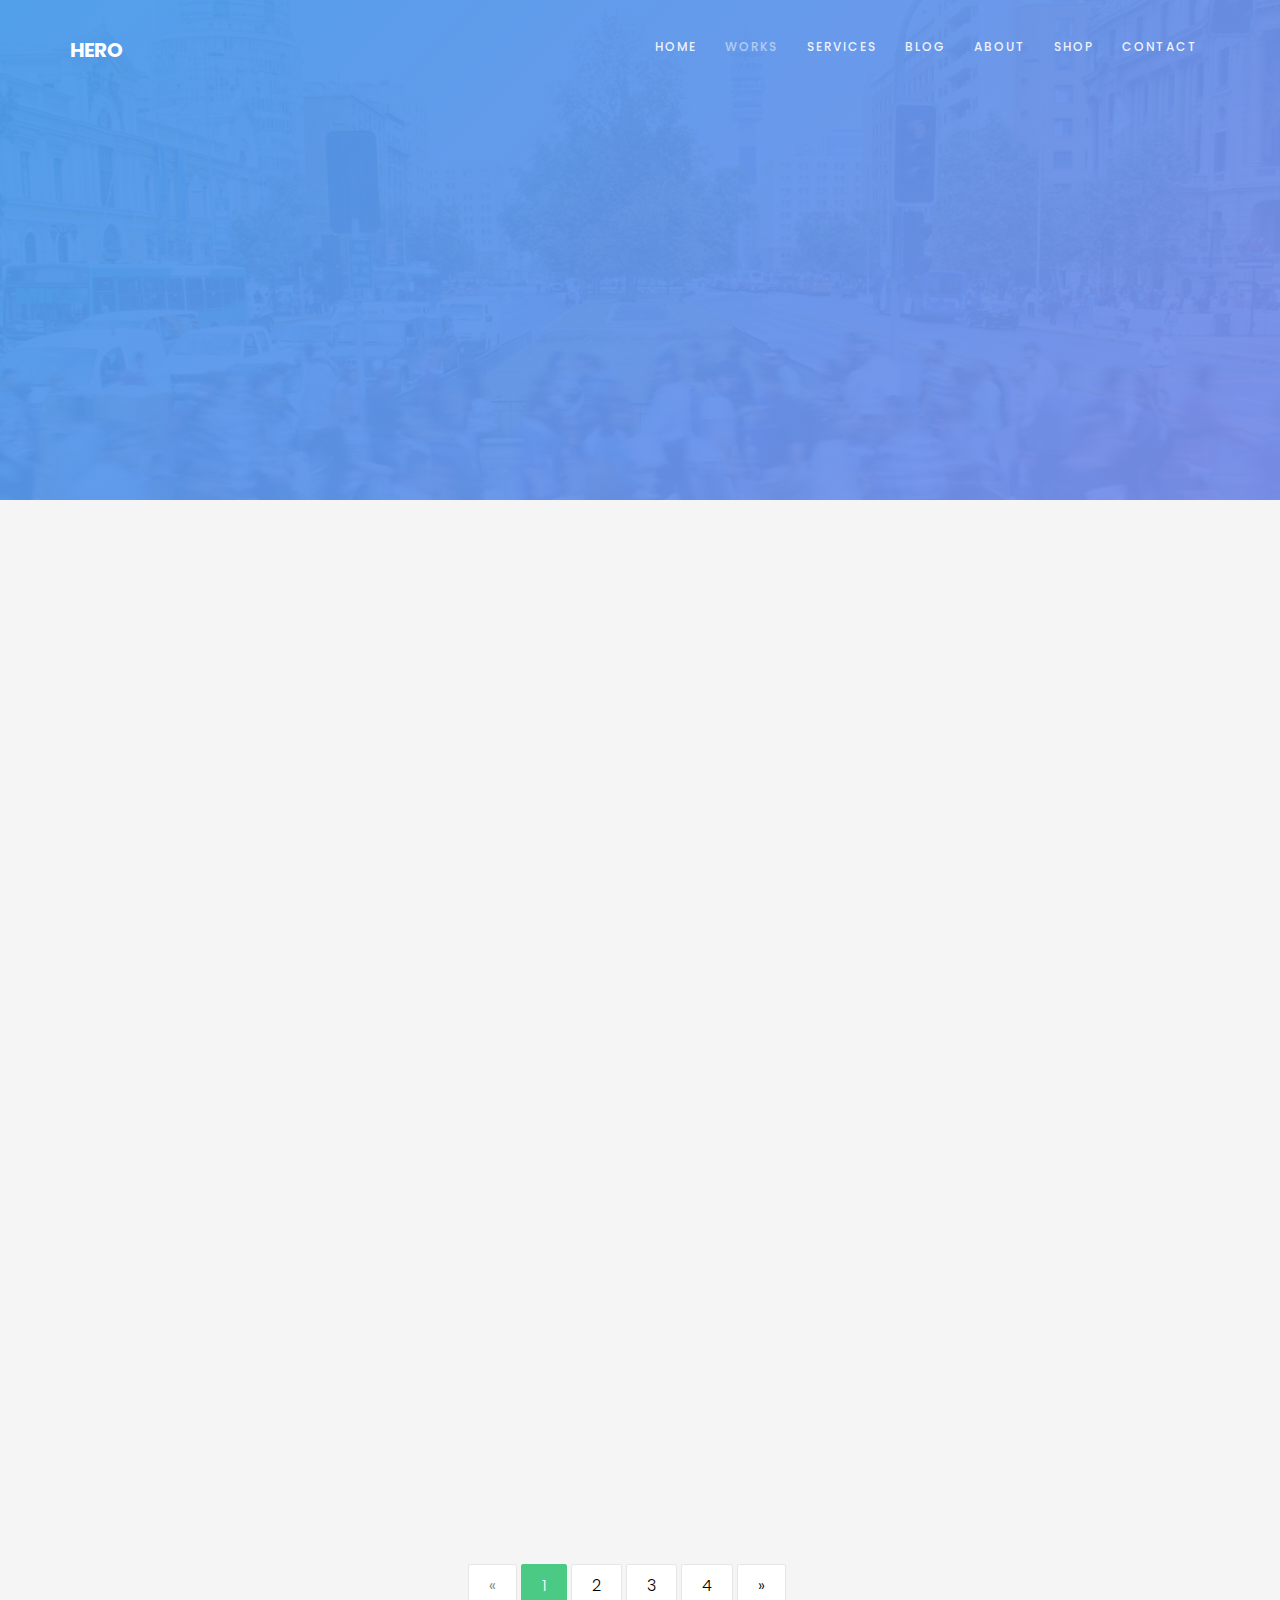
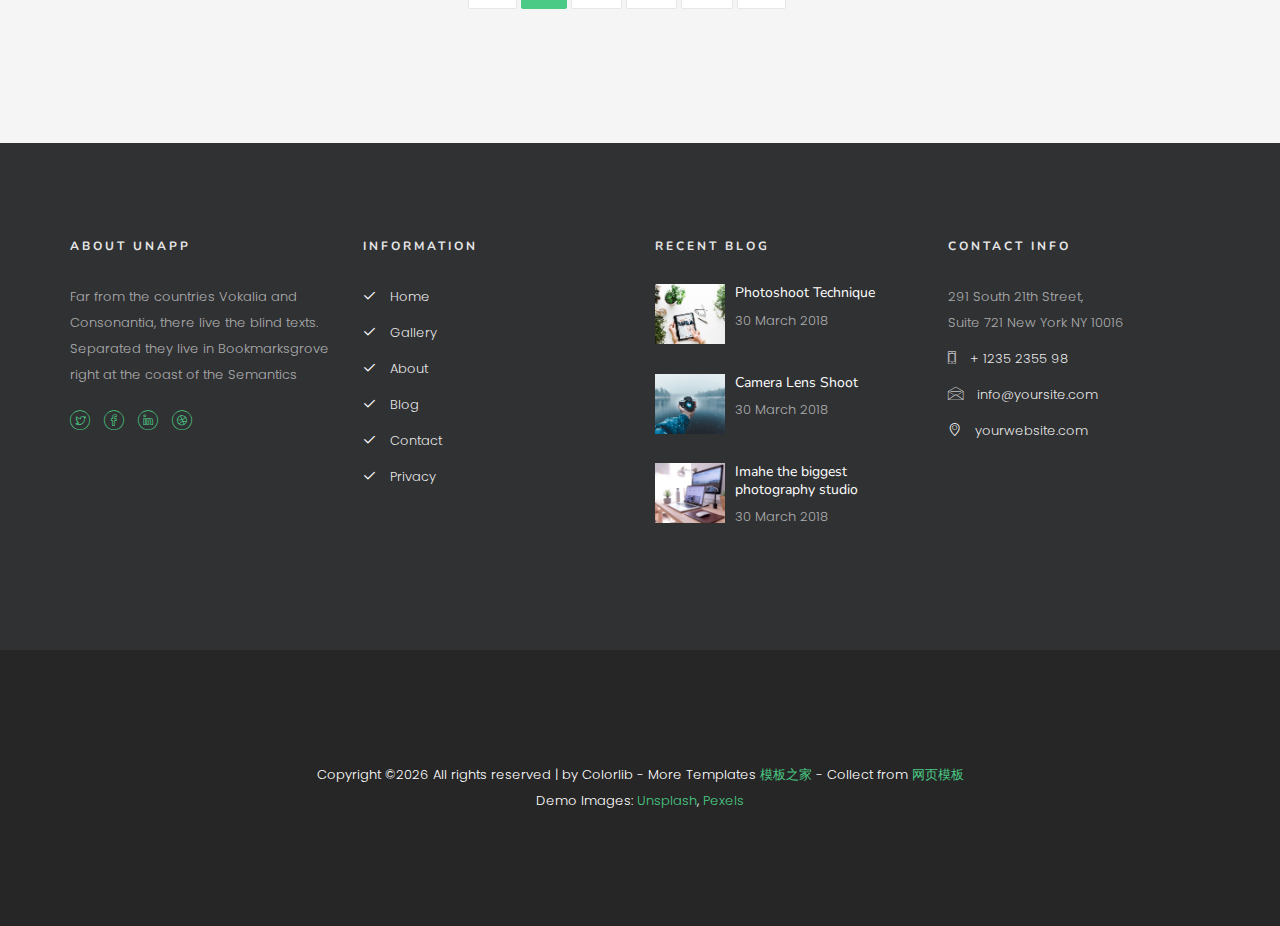
<file: work-grid-without-text.html>
<!DOCTYPE HTML>
<html>
	<head>
	<meta charset="utf-8">
	<meta http-equiv="X-UA-Compatible" content="IE=edge">
	<title>杭州盗版科技网络有限公司</title>
	<meta name="viewport" content="width=device-width, initial-scale=1">
	<meta name="description" content="" />
	<meta name="keywords" content="" />
	<meta name="author" content="" />

  <!-- Facebook and Twitter integration -->
	<meta property="og:title" content=""/>
	<meta property="og:image" content=""/>
	<meta property="og:url" content=""/>
	<meta property="og:site_name" content=""/>
	<meta property="og:description" content=""/>
	<meta name="twitter:title" content="" />
	<meta name="twitter:image" content="" />
	<meta name="twitter:url" content="" />
	<meta name="twitter:card" content="" />

	<link href="https://fonts.googleapis.com/css?family=Poppins:300,400,500,600" rel="stylesheet">
	<link href="https://fonts.googleapis.com/css?family=Nunito:200,300,400" rel="stylesheet">
	
	<!-- Animate.css -->
	<link rel="stylesheet" href="css/animate.css">
	<!-- Icomoon Icon Fonts-->
	<link rel="stylesheet" href="css/icomoon.css">
	<!-- Bootstrap  -->
	<link rel="stylesheet" href="css/bootstrap.css">

	<!-- Magnific Popup -->
	<link rel="stylesheet" href="css/magnific-popup.css">

	<!-- Owl Carousel -->
	<link rel="stylesheet" href="css/owl.carousel.min.css">
	<link rel="stylesheet" href="css/owl.theme.default.min.css">

	<!-- Theme style  -->
	<link rel="stylesheet" href="css/style.css">

	<!-- Modernizr JS -->
	<script src="js/modernizr-2.6.2.min.js"></script>
	<!-- FOR IE9 below -->
	<!--[if lt IE 9]>
	<script src="js/respond.min.js"></script>
	<![endif]-->

	</head>
	<body>
		
	<div class="colorlib-loader"></div>

	<div id="page">
		<nav class="colorlib-nav" role="navigation">
			<div class="top-menu">
				<div class="container">
					<div class="row">
						<div class="col-md-2">
							<div id="colorlib-logo"><a href="index.html">Hero</a></div>
						</div>
						<div class="col-md-10 text-right menu-1">
							<ul>
								<li><a href="index.html">Home</a></li>
								<li class="has-dropdown active">
									<a href="work.html">Works</a>
									<ul class="dropdown">
										<li><a href="work-grid.html">Works grid with text</a></li>
										<li><a href="work-grid-without-text.html">Works grid w/o text</a></li>
									</ul>
								</li>
								<li><a href="services.html">Services</a></li>
								<li><a href="blog.html">Blog</a></li>
								<li><a href="about.html">About</a></li>
								<li><a href="shop.html">Shop</a></li>
								<li><a href="contact.html">Contact</a></li>
							</ul>
						</div>
					</div>
				</div>
			</div>
		</nav>

		<section id="home" class="video-hero" style="height: 500px; background-image: url(images/cover_img_1.jpg);  background-size:cover; background-position: center center;background-attachment:fixed;" data-section="home">
		<div class="overlay"></div>
			<div class="display-t display-t2 text-center">
				<div class="display-tc display-tc2">
					<div class="container">
						<div class="col-md-12 col-md-offset-0">
							<div class="animate-box">
								<h2>Portfolio grid w/o text</h2>
								<p class="breadcrumbs"><span><a href="index.html">Home</a></span> <span>Work  grid w/o text</span></p>
							</div>
						</div>
					</div>
				</div>
			</div>
		</section>

		<div class="colorlib-work">
			<div class="container">
				<div class="row">
					<div class="col-md-4 animate-box">
						<div class="work-grid">
							<a href="#" class="work-img" style="background-image: url(images/work-1.jpg)">
								<span class="icon"><i class="icon-plus2"></i></span>
							</a>
						</div>
					</div>
					<div class="col-md-4 animate-box">
						<div class="work-grid">
							<a href="#" class="work-img" style="background-image: url(images/work-2.jpg)">
								<span class="icon"><i class="icon-plus2"></i></span>
							</a>
						</div>
					</div>
					<div class="col-md-4 animate-box">
						<div class="work-grid">
							<a href="#" class="work-img" style="background-image: url(images/work-3.jpg)">
								<span class="icon"><i class="icon-plus2"></i></span>
							</a>
						</div>
					</div>
					<div class="col-md-4 animate-box">
						<div class="work-grid">
							<a href="#" class="work-img" style="background-image: url(images/work-4.jpg)">
								<span class="icon"><i class="icon-plus2"></i></span>
							</a>
						</div>
					</div>
					<div class="col-md-4 animate-box">
						<div class="work-grid">
							<a href="#" class="work-img" style="background-image: url(images/work-5.jpg)">
								<span class="icon"><i class="icon-plus2"></i></span>
							</a>
						</div>
					</div>
					<div class="col-md-4 animate-box">
						<div class="work-grid">
							<a href="#" class="work-img" style="background-image: url(images/work-6.jpg)">
								<span class="icon"><i class="icon-plus2"></i></span>
							</a>
						</div>
					</div>
					<div class="col-md-4 animate-box">
						<div class="work-grid">
							<a href="#" class="work-img" style="background-image: url(images/work-7.jpg)">
								<span class="icon"><i class="icon-plus2"></i></span>
							</a>
						</div>
					</div>
					<div class="col-md-4 animate-box">
						<div class="work-grid">
							<a href="#" class="work-img" style="background-image: url(images/work-8.jpg)">
								<span class="icon"><i class="icon-plus2"></i></span>
							</a>
						</div>
					</div>
					<div class="col-md-4 animate-box">
						<div class="work-grid">
							<a href="#" class="work-img" style="background-image: url(images/work-9.jpg)">
								<span class="icon"><i class="icon-plus2"></i></span>
							</a>
						</div>
					</div>
				</div>
				<div class="row">
					<div class="col-md-12 text-center">
						<ul class="pagination">
							<li class="disabled"><a href="#">&laquo;</a></li>
							<li class="active"><a href="#">1</a></li>
							<li><a href="#">2</a></li>
							<li><a href="#">3</a></li>
							<li><a href="#">4</a></li>
							<li><a href="#">&raquo;</a></li>
						</ul>
					</div>
				</div>
			</div>
		</div>

		<footer id="colorlib-footer">
			<div class="container">
				<div class="row row-pb-md">
					<div class="col-md-3 colorlib-widget">
						<h4>About unapp</h4>
						<p>Far from the countries Vokalia and Consonantia, there live the blind texts. Separated they live in Bookmarksgrove right at the coast of the Semantics</p>
						<p>
							<ul class="colorlib-social-icons">
								<li><a href="#"><i class="icon-twitter"></i></a></li>
								<li><a href="#"><i class="icon-facebook"></i></a></li>
								<li><a href="#"><i class="icon-linkedin"></i></a></li>
								<li><a href="#"><i class="icon-dribbble"></i></a></li>
							</ul>
						</p>
					</div>
					<div class="col-md-3 colorlib-widget">
						<h4>Information</h4>
						<p>
							<ul class="colorlib-footer-links">
								<li><a href="#"><i class="icon-check"></i> Home</a></li>
								<li><a href="#"><i class="icon-check"></i> Gallery</a></li>
								<li><a href="#"><i class="icon-check"></i> About</a></li>
								<li><a href="#"><i class="icon-check"></i> Blog</a></li>
								<li><a href="#"><i class="icon-check"></i> Contact</a></li>
								<li><a href="#"><i class="icon-check"></i> Privacy</a></li>
							</ul>
						</p>
					</div>

					<div class="col-md-3 colorlib-widget">
						<h4>Recent Blog</h4>
						<div class="f-blog">
							<a href="blog.html" class="blog-img" style="background-image: url(images/blog-1.jpg);">
							</a>
							<div class="desc">
								<h2><a href="blog.html">Photoshoot Technique</a></h2>
								<p class="admin"><span>30 March 2018</span></p>
							</div>
						</div>
						<div class="f-blog">
							<a href="blog.html" class="blog-img" style="background-image: url(images/blog-2.jpg);">
							</a>
							<div class="desc">
								<h2><a href="blog.html">Camera Lens Shoot</a></h2>
								<p class="admin"><span>30 March 2018</span></p>
							</div>
						</div>
						<div class="f-blog">
							<a href="blog.html" class="blog-img" style="background-image: url(images/blog-3.jpg);">
							</a>
							<div class="desc">
								<h2><a href="blog.html">Imahe the biggest photography studio</a></h2>
								<p class="admin"><span>30 March 2018</span></p>
							</div>
						</div>
					</div>

					<div class="col-md-3 colorlib-widget">
						<h4>Contact Info</h4>
						<ul class="colorlib-footer-links">
							<li>291 South 21th Street, <br> Suite 721 New York NY 10016</li>
							<li><a href="tel://1234567920"><i class="icon-phone"></i> + 1235 2355 98</a></li>
							<li><a href="mailto:info@yoursite.com"><i class="icon-envelope"></i> info@yoursite.com</a></li>
							<li><a href="#"><i class="icon-location4"></i> yourwebsite.com</a></li>
						</ul>
					</div>
				</div>
			</div>
			<div class="copy">
				<div class="container">
					<div class="row">
						<div class="col-md-12 text-center">
							<p>
								
Copyright &copy;<script>document.write(new Date().getFullYear());</script> All rights reserved | by Colorlib - More Templates <a href="http://www.cssmoban.com/" target="_blank" title="模板之家">模板之家</a> - Collect from <a href="http://www.cssmoban.com/" title="网页模板" target="_blank">网页模板</a>
<br> 
								Demo Images: <a href="#" target="_blank">Unsplash</a>, <a href="#" target="_blank">Pexels</a>
							</p>
						</div>
					</div>
				</div>
			</div>
		</footer>
	</div>

	<div class="gototop js-top">
		<a href="#" class="js-gotop"><i class="icon-arrow-up2"></i></a>
	</div>
	
	<!-- jQuery -->
	<script src="js/jquery.min.js"></script>
	<!-- jQuery Easing -->
	<script src="js/jquery.easing.1.3.js"></script>
	<!-- Bootstrap -->
	<script src="js/bootstrap.min.js"></script>
	<!-- Waypoints -->
	<script src="js/jquery.waypoints.min.js"></script>
	<!-- Stellar Parallax -->
	<script src="js/jquery.stellar.min.js"></script>
	<!-- YTPlayer -->
	<script src="js/jquery.mb.YTPlayer.min.js"></script>
	<!-- Owl carousel -->
	<script src="js/owl.carousel.min.js"></script>
	<!-- Magnific Popup -->
	<script src="js/jquery.magnific-popup.min.js"></script>
	<script src="js/magnific-popup-options.js"></script>
	<!-- Counters -->
	<script src="js/jquery.countTo.js"></script>
	<!-- Main -->
	<script src="js/main.js"></script>

	</body>
</html>
</file>
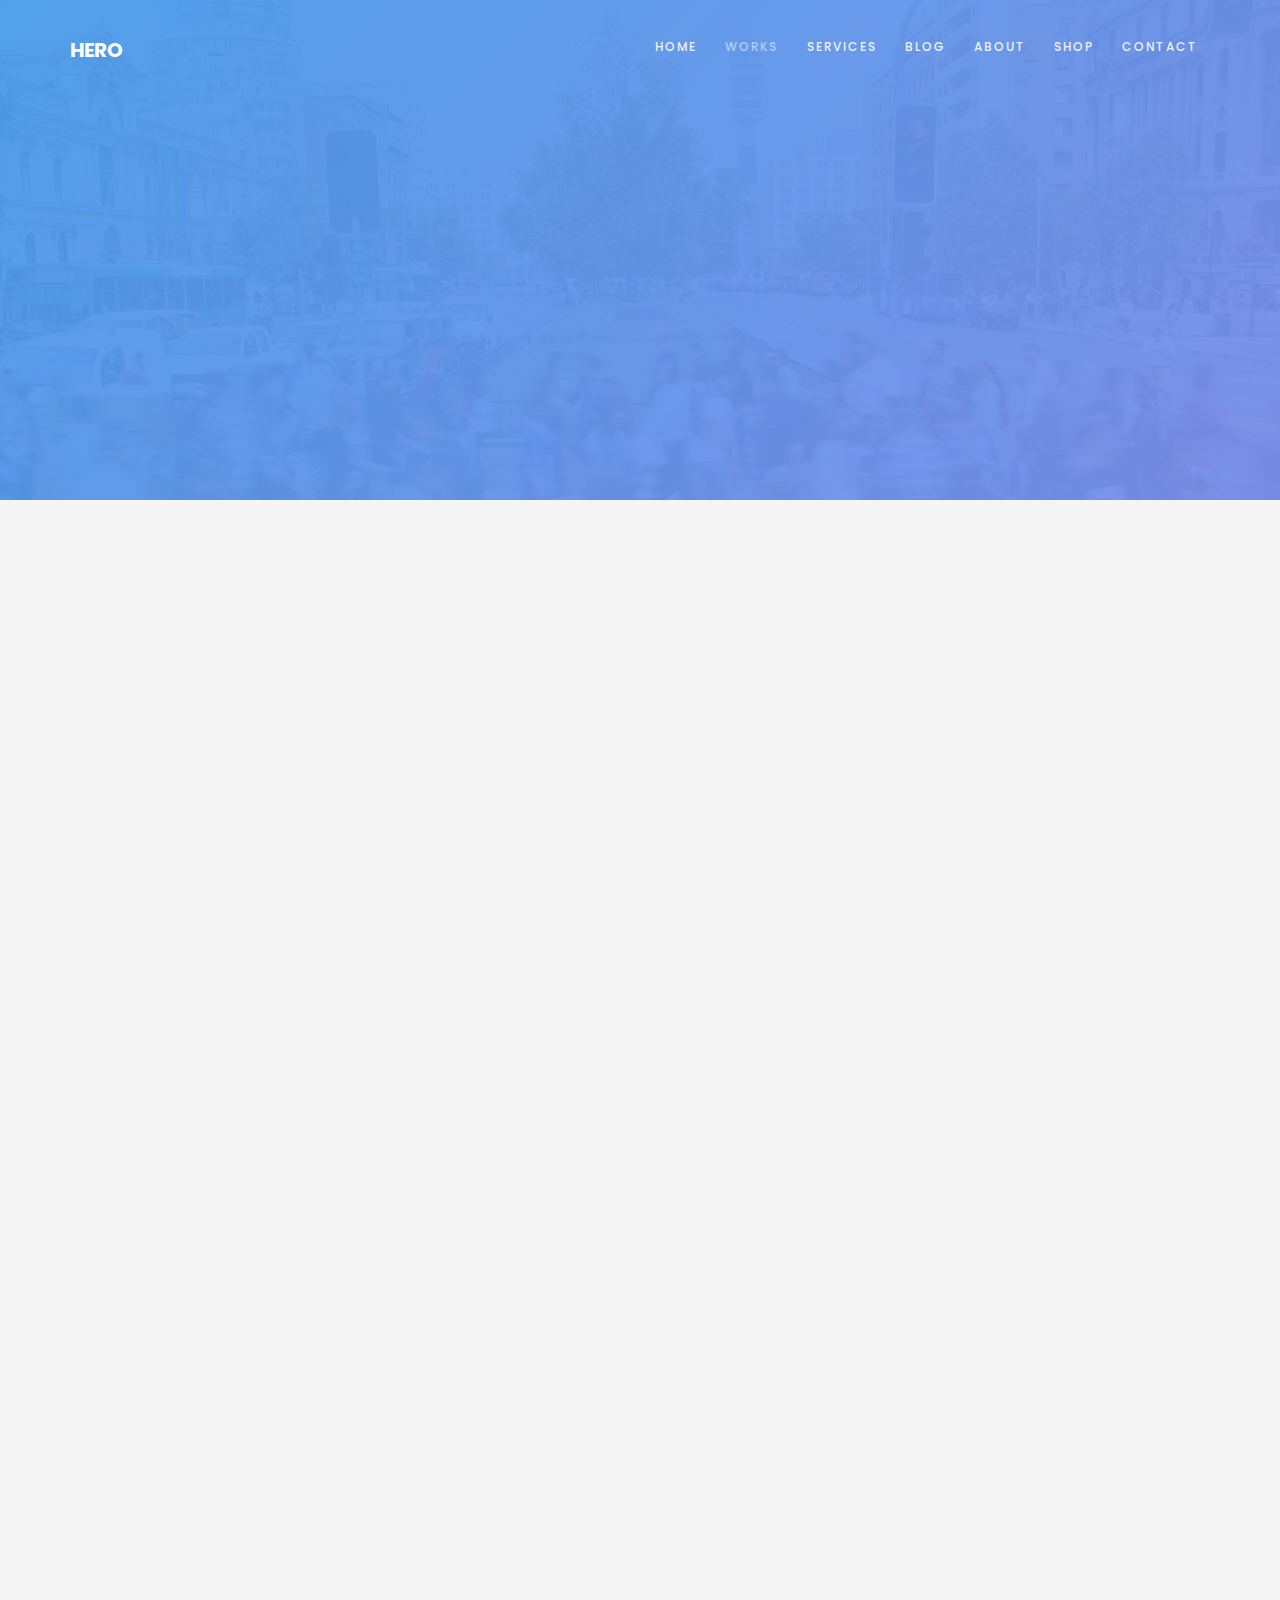
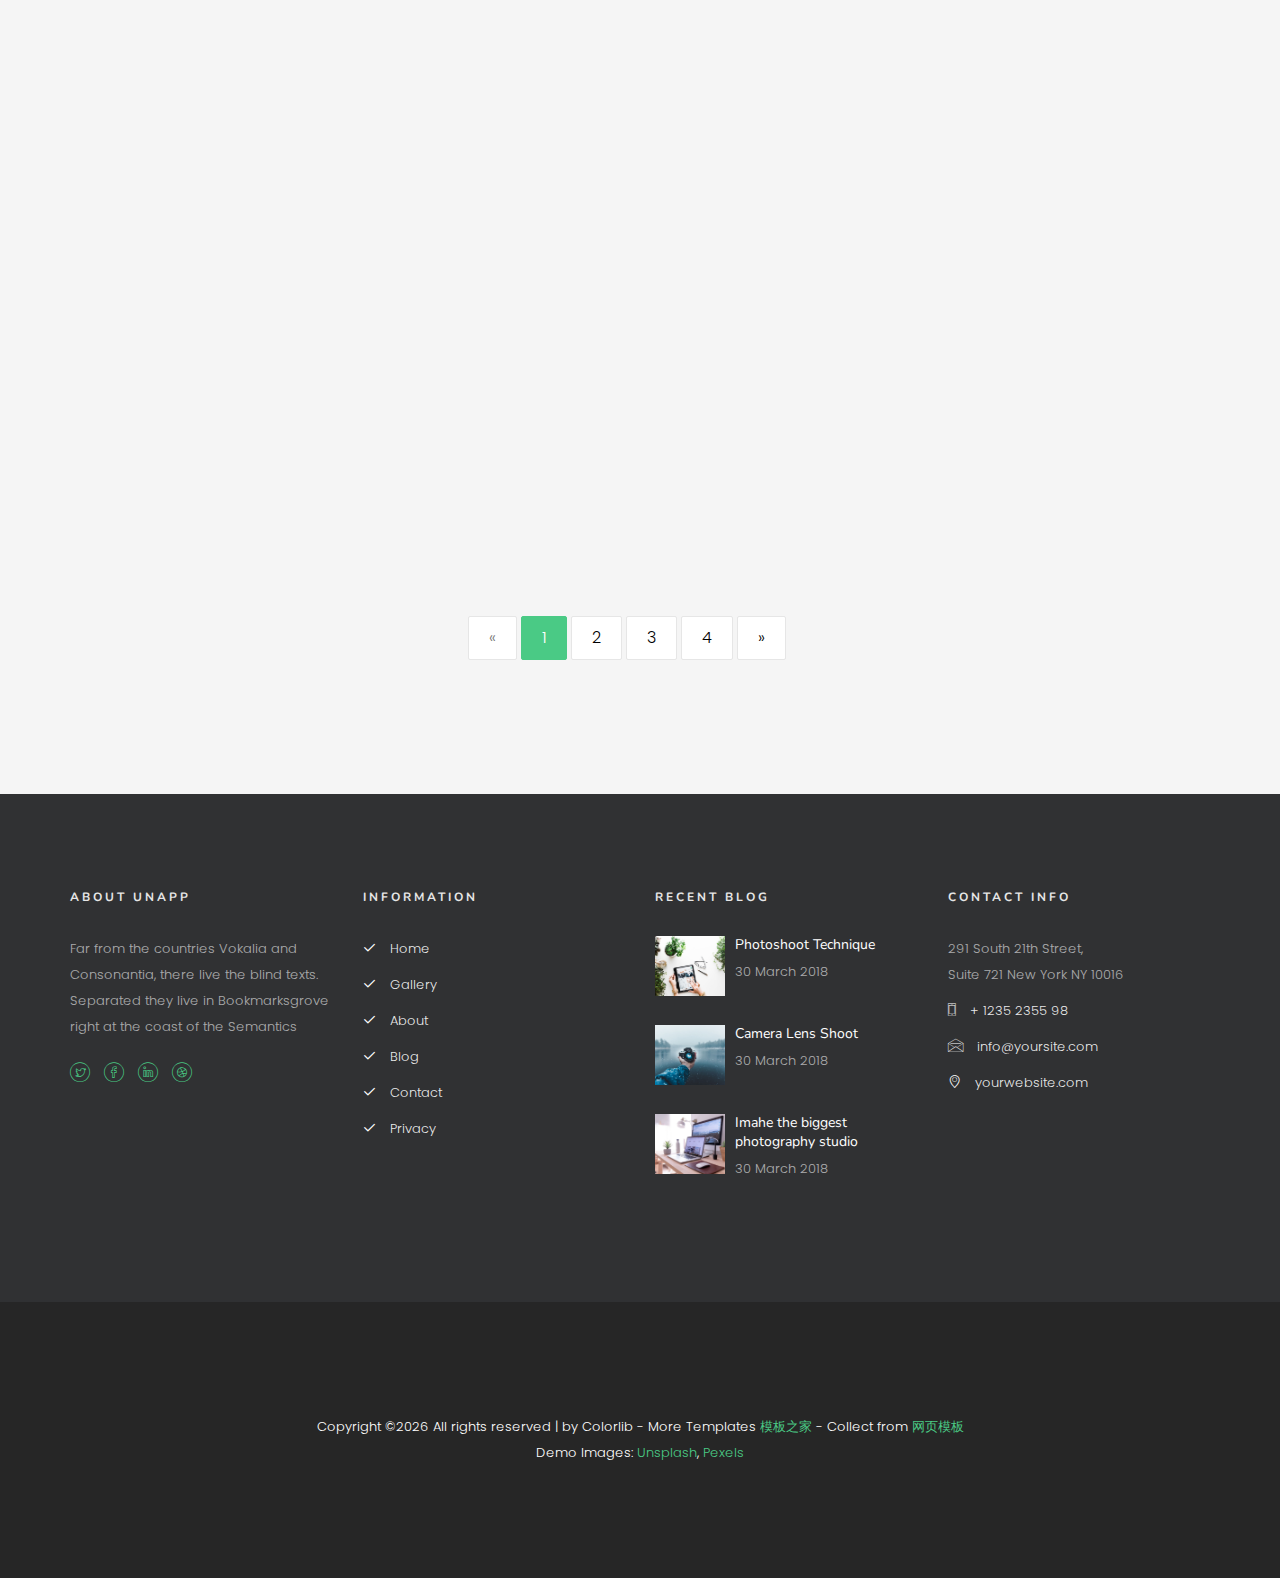
<file: work-grid.html>
<!DOCTYPE HTML>
<html>
	<head>
	<meta charset="utf-8">
	<meta http-equiv="X-UA-Compatible" content="IE=edge">
	<title>杭州盗版科技网络有限公司</title>
	<meta name="viewport" content="width=device-width, initial-scale=1">
	<meta name="description" content="" />
	<meta name="keywords" content="" />
	<meta name="author" content="" />

  <!-- Facebook and Twitter integration -->
	<meta property="og:title" content=""/>
	<meta property="og:image" content=""/>
	<meta property="og:url" content=""/>
	<meta property="og:site_name" content=""/>
	<meta property="og:description" content=""/>
	<meta name="twitter:title" content="" />
	<meta name="twitter:image" content="" />
	<meta name="twitter:url" content="" />
	<meta name="twitter:card" content="" />

	<link href="https://fonts.googleapis.com/css?family=Poppins:300,400,500,600" rel="stylesheet">
	<link href="https://fonts.googleapis.com/css?family=Nunito:200,300,400" rel="stylesheet">
	
	<!-- Animate.css -->
	<link rel="stylesheet" href="css/animate.css">
	<!-- Icomoon Icon Fonts-->
	<link rel="stylesheet" href="css/icomoon.css">
	<!-- Bootstrap  -->
	<link rel="stylesheet" href="css/bootstrap.css">

	<!-- Magnific Popup -->
	<link rel="stylesheet" href="css/magnific-popup.css">

	<!-- Owl Carousel -->
	<link rel="stylesheet" href="css/owl.carousel.min.css">
	<link rel="stylesheet" href="css/owl.theme.default.min.css">

	<!-- Theme style  -->
	<link rel="stylesheet" href="css/style.css">

	<!-- Modernizr JS -->
	<script src="js/modernizr-2.6.2.min.js"></script>
	<!-- FOR IE9 below -->
	<!--[if lt IE 9]>
	<script src="js/respond.min.js"></script>
	<![endif]-->

	</head>
	<body>
		
	<div class="colorlib-loader"></div>

	<div id="page">
		<nav class="colorlib-nav" role="navigation">
			<div class="top-menu">
				<div class="container">
					<div class="row">
						<div class="col-md-2">
							<div id="colorlib-logo"><a href="index.html">Hero</a></div>
						</div>
						<div class="col-md-10 text-right menu-1">
							<ul>
								<li><a href="index.html">Home</a></li>
								<li class="has-dropdown active">
									<a href="work.html">Works</a>
									<ul class="dropdown">
										<li><a href="work-grid.html">Works grid with text</a></li>
										<li><a href="work-grid-without-text.html">Works grid w/o text</a></li>
									</ul>
								</li>
								<li><a href="services.html">Services</a></li>
								<li><a href="blog.html">Blog</a></li>
								<li><a href="about.html">About</a></li>
								<li><a href="shop.html">Shop</a></li>
								<li><a href="contact.html">Contact</a></li>
							</ul>
						</div>
					</div>
				</div>
			</div>
		</nav>

		<section id="home" class="video-hero" style="height: 500px; background-image: url(images/cover_img_1.jpg);  background-size:cover; background-position: center center;background-attachment:fixed;" data-section="home">
		<div class="overlay"></div>
			<div class="display-t display-t2 text-center">
				<div class="display-tc display-tc2">
					<div class="container">
						<div class="col-md-12 col-md-offset-0">
							<div class="animate-box">
								<h2>Portfolio grid with text</h2>
								<p class="breadcrumbs"><span><a href="index.html">Home</a></span> <span>Work grid with text</span></p>
							</div>
						</div>
					</div>
				</div>
			</div>
		</section>

		<div class="colorlib-work">
			<div class="container">
				<div class="row">
					<div class="col-md-4 animate-box">
						<div class="work-grid">
							<a href="#" class="work-img" style="background-image: url(images/work-1.jpg)">
								<span class="icon"><i class="icon-plus2"></i></span>
							</a>
							<div class="desc">
								<h2><a href="#">A beige chair at a basket</a></h2>
								<p>Even the all-powerful Pointing has no control about the blind texts it is an almost unorthographic life</p>
							</div>
						</div>
					</div>
					<div class="col-md-4 animate-box">
						<div class="work-grid">
							<a href="#" class="work-img" style="background-image: url(images/work-2.jpg)">
								<span class="icon"><i class="icon-plus2"></i></span>
							</a>
							<div class="desc">
								<h2><a href="#">A beige chair at a basket</a></h2>
								<p>Even the all-powerful Pointing has no control about the blind texts it is an almost unorthographic life</p>
							</div>
						</div>
					</div>
					<div class="col-md-4 animate-box">
						<div class="work-grid">
							<a href="#" class="work-img" style="background-image: url(images/work-3.jpg)">
								<span class="icon"><i class="icon-plus2"></i></span>
							</a>
							<div class="desc">
								<h2><a href="#">A beige chair at a basket</a></h2>
								<p>Even the all-powerful Pointing has no control about the blind texts it is an almost unorthographic life</p>
							</div>
						</div>
					</div>
					<div class="col-md-4 animate-box">
						<div class="work-grid">
							<a href="#" class="work-img" style="background-image: url(images/work-4.jpg)">
								<span class="icon"><i class="icon-plus2"></i></span>
							</a>
							<div class="desc">
								<h2><a href="#">A beige chair at a basket</a></h2>
								<p>Even the all-powerful Pointing has no control about the blind texts it is an almost unorthographic life</p>
							</div>
						</div>
					</div>
					<div class="col-md-4 animate-box">
						<div class="work-grid">
							<a href="#" class="work-img" style="background-image: url(images/work-5.jpg)">
								<span class="icon"><i class="icon-plus2"></i></span>
							</a>
							<div class="desc">
								<h2><a href="#">A beige chair at a basket</a></h2>
								<p>Even the all-powerful Pointing has no control about the blind texts it is an almost unorthographic life</p>
							</div>
						</div>
					</div>
					<div class="col-md-4 animate-box">
						<div class="work-grid">
							<a href="#" class="work-img" style="background-image: url(images/work-6.jpg)">
								<span class="icon"><i class="icon-plus2"></i></span>
							</a>
							<div class="desc">
								<h2><a href="#">A beige chair at a basket</a></h2>
								<p>Even the all-powerful Pointing has no control about the blind texts it is an almost unorthographic life</p>
							</div>
						</div>
					</div>
					<div class="col-md-4 animate-box">
						<div class="work-grid">
							<a href="#" class="work-img" style="background-image: url(images/work-7.jpg)">
								<span class="icon"><i class="icon-plus2"></i></span>
							</a>
							<div class="desc">
								<h2><a href="#">A beige chair at a basket</a></h2>
								<p>Even the all-powerful Pointing has no control about the blind texts it is an almost unorthographic life</p>
							</div>
						</div>
					</div>
					<div class="col-md-4 animate-box">
						<div class="work-grid">
							<a href="#" class="work-img" style="background-image: url(images/work-8.jpg)">
								<span class="icon"><i class="icon-plus2"></i></span>
							</a>
							<div class="desc">
								<h2><a href="#">A beige chair at a basket</a></h2>
								<p>Even the all-powerful Pointing has no control about the blind texts it is an almost unorthographic life</p>
							</div>
						</div>
					</div>
					<div class="col-md-4 animate-box">
						<div class="work-grid">
							<a href="#" class="work-img" style="background-image: url(images/work-9.jpg)">
								<span class="icon"><i class="icon-plus2"></i></span>
							</a>
							<div class="desc">
								<h2><a href="#">A beige chair at a basket</a></h2>
								<p>Even the all-powerful Pointing has no control about the blind texts it is an almost unorthographic life</p>
							</div>
						</div>
					</div>
				</div>
				<div class="row">
					<div class="col-md-12 text-center">
						<ul class="pagination">
							<li class="disabled"><a href="#">&laquo;</a></li>
							<li class="active"><a href="#">1</a></li>
							<li><a href="#">2</a></li>
							<li><a href="#">3</a></li>
							<li><a href="#">4</a></li>
							<li><a href="#">&raquo;</a></li>
						</ul>
					</div>
				</div>
			</div>
		</div>

		<footer id="colorlib-footer">
			<div class="container">
				<div class="row row-pb-md">
					<div class="col-md-3 colorlib-widget">
						<h4>About unapp</h4>
						<p>Far from the countries Vokalia and Consonantia, there live the blind texts. Separated they live in Bookmarksgrove right at the coast of the Semantics</p>
						<p>
							<ul class="colorlib-social-icons">
								<li><a href="#"><i class="icon-twitter"></i></a></li>
								<li><a href="#"><i class="icon-facebook"></i></a></li>
								<li><a href="#"><i class="icon-linkedin"></i></a></li>
								<li><a href="#"><i class="icon-dribbble"></i></a></li>
							</ul>
						</p>
					</div>
					<div class="col-md-3 colorlib-widget">
						<h4>Information</h4>
						<p>
							<ul class="colorlib-footer-links">
								<li><a href="#"><i class="icon-check"></i> Home</a></li>
								<li><a href="#"><i class="icon-check"></i> Gallery</a></li>
								<li><a href="#"><i class="icon-check"></i> About</a></li>
								<li><a href="#"><i class="icon-check"></i> Blog</a></li>
								<li><a href="#"><i class="icon-check"></i> Contact</a></li>
								<li><a href="#"><i class="icon-check"></i> Privacy</a></li>
							</ul>
						</p>
					</div>

					<div class="col-md-3 colorlib-widget">
						<h4>Recent Blog</h4>
						<div class="f-blog">
							<a href="blog.html" class="blog-img" style="background-image: url(images/blog-1.jpg);">
							</a>
							<div class="desc">
								<h2><a href="blog.html">Photoshoot Technique</a></h2>
								<p class="admin"><span>30 March 2018</span></p>
							</div>
						</div>
						<div class="f-blog">
							<a href="blog.html" class="blog-img" style="background-image: url(images/blog-2.jpg);">
							</a>
							<div class="desc">
								<h2><a href="blog.html">Camera Lens Shoot</a></h2>
								<p class="admin"><span>30 March 2018</span></p>
							</div>
						</div>
						<div class="f-blog">
							<a href="blog.html" class="blog-img" style="background-image: url(images/blog-3.jpg);">
							</a>
							<div class="desc">
								<h2><a href="blog.html">Imahe the biggest photography studio</a></h2>
								<p class="admin"><span>30 March 2018</span></p>
							</div>
						</div>
					</div>

					<div class="col-md-3 colorlib-widget">
						<h4>Contact Info</h4>
						<ul class="colorlib-footer-links">
							<li>291 South 21th Street, <br> Suite 721 New York NY 10016</li>
							<li><a href="tel://1234567920"><i class="icon-phone"></i> + 1235 2355 98</a></li>
							<li><a href="mailto:info@yoursite.com"><i class="icon-envelope"></i> info@yoursite.com</a></li>
							<li><a href="#"><i class="icon-location4"></i> yourwebsite.com</a></li>
						</ul>
					</div>
				</div>
			</div>
			<div class="copy">
				<div class="container">
					<div class="row">
						<div class="col-md-12 text-center">
							<p>
								 
Copyright &copy;<script>document.write(new Date().getFullYear());</script> All rights reserved | by Colorlib - More Templates <a href="http://www.cssmoban.com/" target="_blank" title="模板之家">模板之家</a> - Collect from <a href="http://www.cssmoban.com/" title="网页模板" target="_blank">网页模板</a>
<br> 
								Demo Images: <a href="#" target="_blank">Unsplash</a>, <a href="#" target="_blank">Pexels</a>
							</p>
						</div>
					</div>
				</div>
			</div>
		</footer>
	</div>

	<div class="gototop js-top">
		<a href="#" class="js-gotop"><i class="icon-arrow-up2"></i></a>
	</div>
	
	<!-- jQuery -->
	<script src="js/jquery.min.js"></script>
	<!-- jQuery Easing -->
	<script src="js/jquery.easing.1.3.js"></script>
	<!-- Bootstrap -->
	<script src="js/bootstrap.min.js"></script>
	<!-- Waypoints -->
	<script src="js/jquery.waypoints.min.js"></script>
	<!-- Stellar Parallax -->
	<script src="js/jquery.stellar.min.js"></script>
	<!-- YTPlayer -->
	<script src="js/jquery.mb.YTPlayer.min.js"></script>
	<!-- Owl carousel -->
	<script src="js/owl.carousel.min.js"></script>
	<!-- Magnific Popup -->
	<script src="js/jquery.magnific-popup.min.js"></script>
	<script src="js/magnific-popup-options.js"></script>
	<!-- Counters -->
	<script src="js/jquery.countTo.js"></script>
	<!-- Main -->
	<script src="js/main.js"></script>

	</body>
</html>
</file>
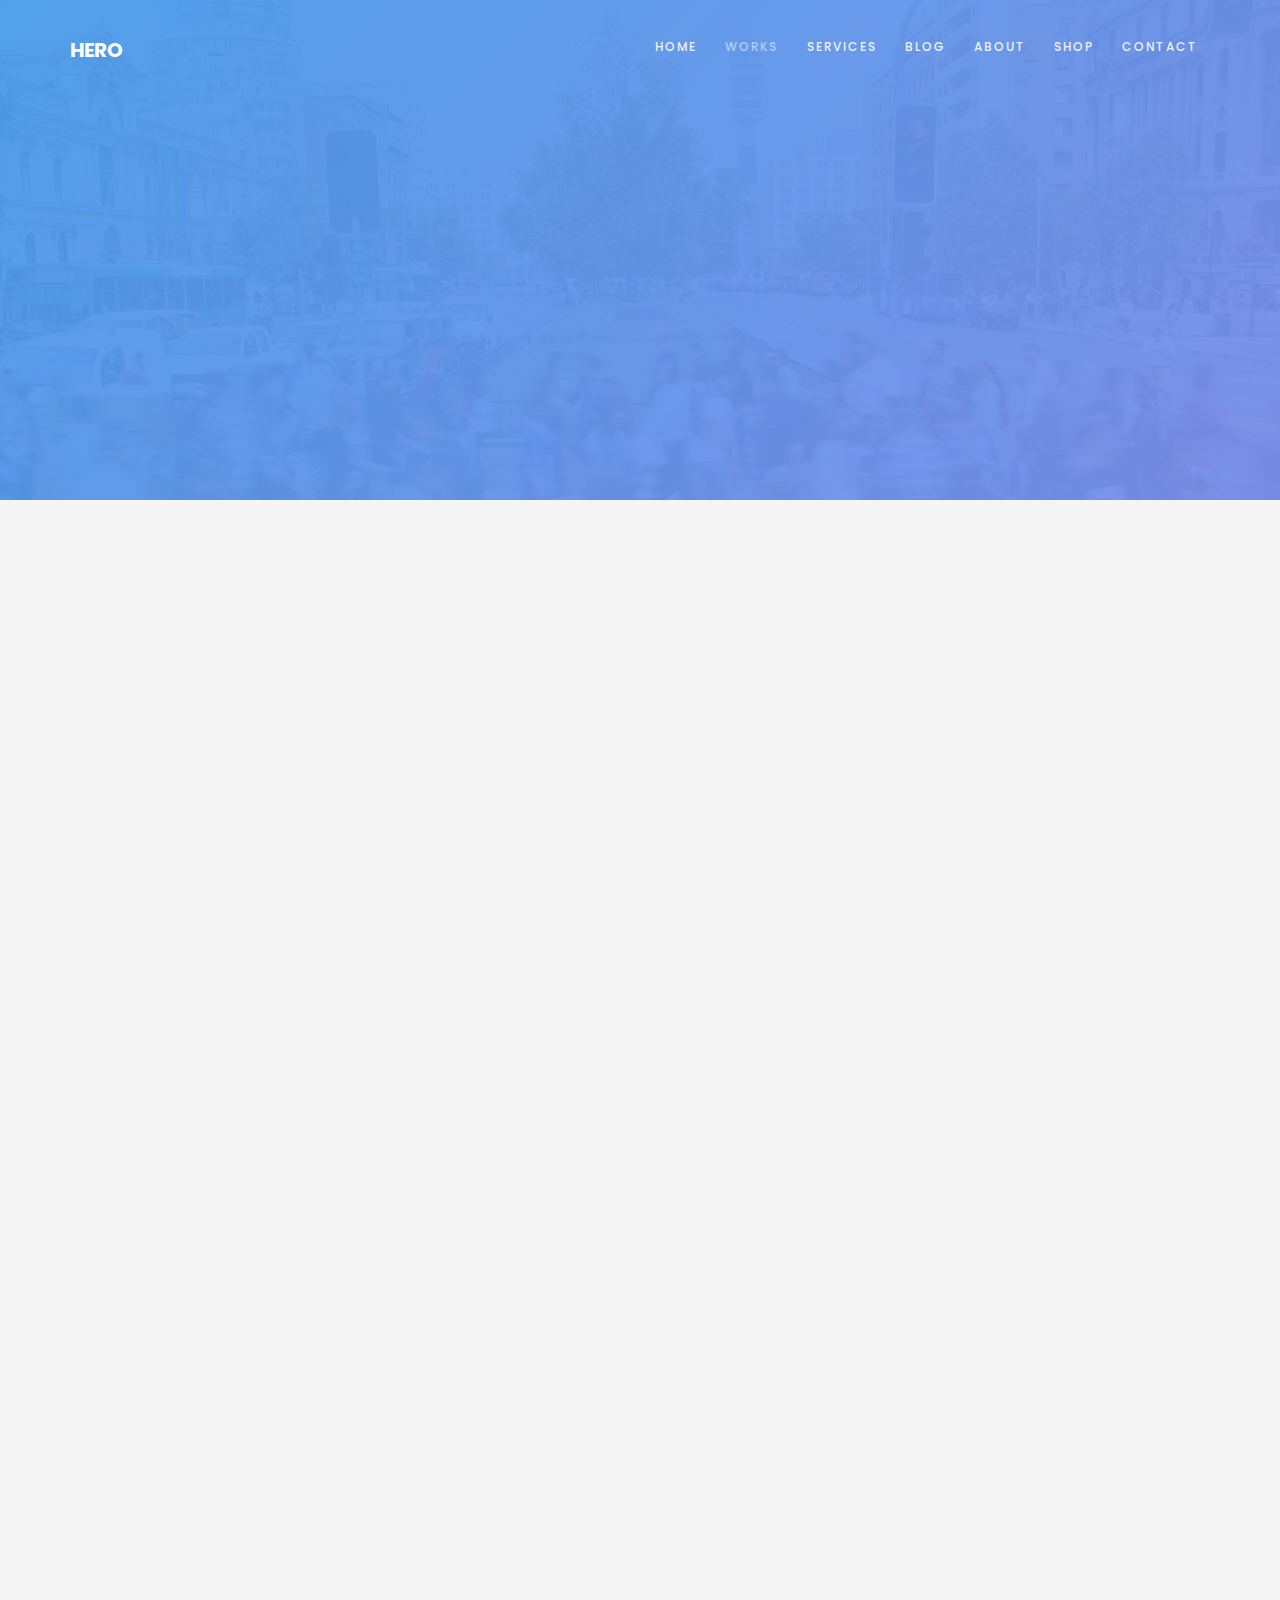
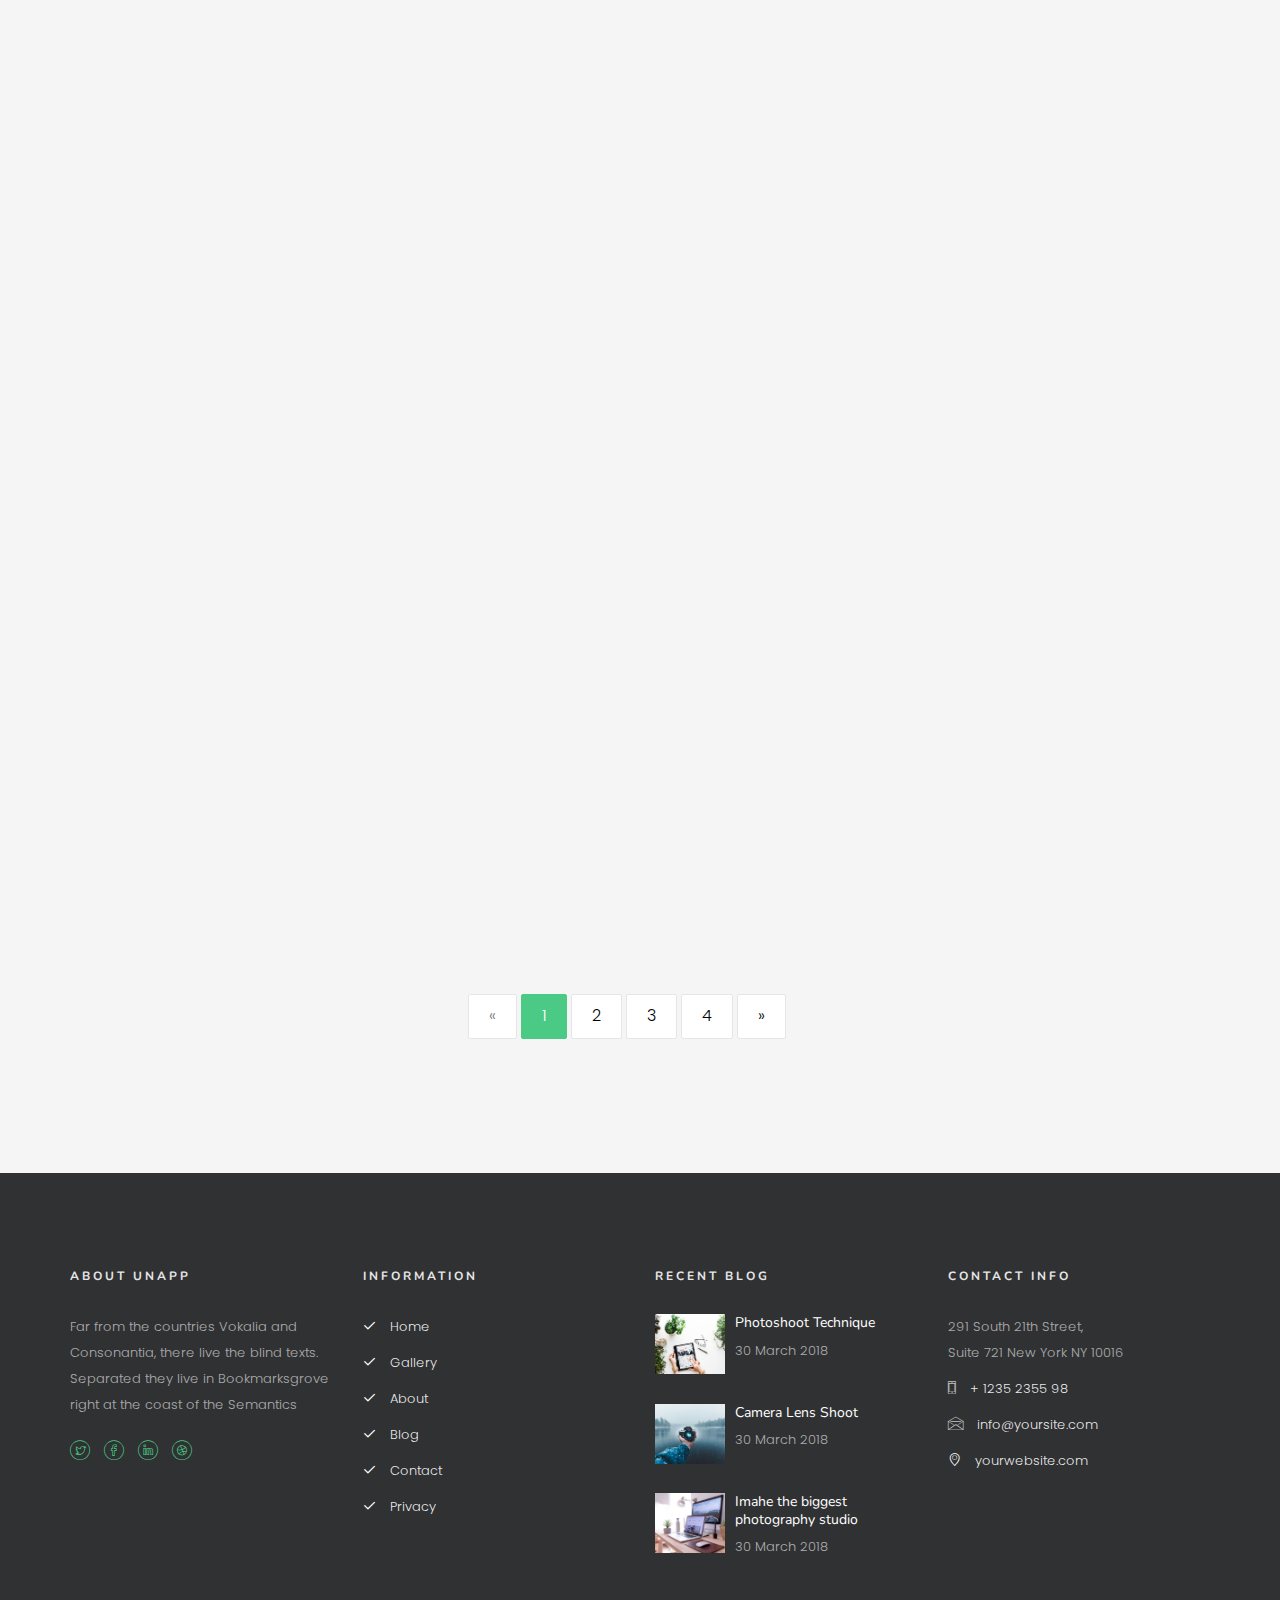
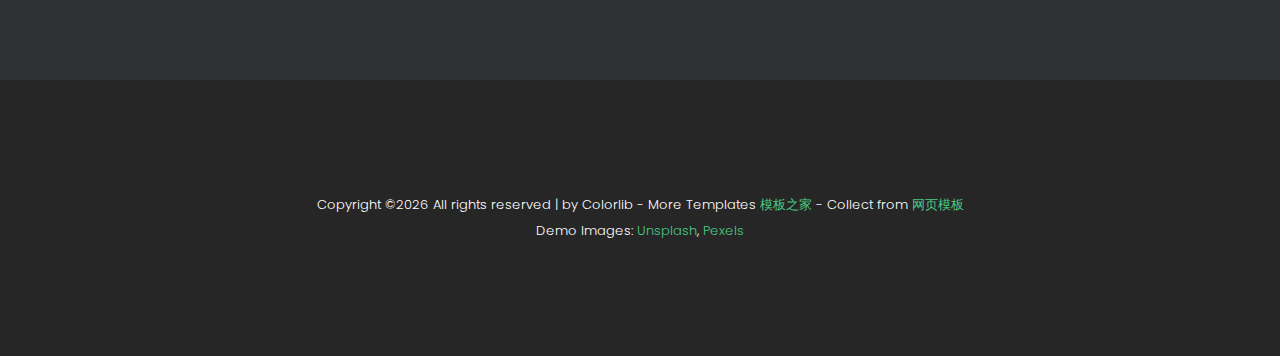
<file: work.html>
<!DOCTYPE HTML>
<html>
	<head>
	<meta charset="utf-8">
	<meta http-equiv="X-UA-Compatible" content="IE=edge">
	<title>杭州盗版科技网络有限公司</title>
	<meta name="viewport" content="width=device-width, initial-scale=1">
	<meta name="description" content="" />
	<meta name="keywords" content="" />
	<meta name="author" content="" />

  <!-- Facebook and Twitter integration -->
	<meta property="og:title" content=""/>
	<meta property="og:image" content=""/>
	<meta property="og:url" content=""/>
	<meta property="og:site_name" content=""/>
	<meta property="og:description" content=""/>
	<meta name="twitter:title" content="" />
	<meta name="twitter:image" content="" />
	<meta name="twitter:url" content="" />
	<meta name="twitter:card" content="" />

	<link href="https://fonts.googleapis.com/css?family=Poppins:300,400,500,600" rel="stylesheet">
	<link href="https://fonts.googleapis.com/css?family=Nunito:200,300,400" rel="stylesheet">
	
	<!-- Animate.css -->
	<link rel="stylesheet" href="css/animate.css">
	<!-- Icomoon Icon Fonts-->
	<link rel="stylesheet" href="css/icomoon.css">
	<!-- Bootstrap  -->
	<link rel="stylesheet" href="css/bootstrap.css">

	<!-- Magnific Popup -->
	<link rel="stylesheet" href="css/magnific-popup.css">

	<!-- Owl Carousel -->
	<link rel="stylesheet" href="css/owl.carousel.min.css">
	<link rel="stylesheet" href="css/owl.theme.default.min.css">

	<!-- Theme style  -->
	<link rel="stylesheet" href="css/style.css">

	<!-- Modernizr JS -->
	<script src="js/modernizr-2.6.2.min.js"></script>
	<!-- FOR IE9 below -->
	<!--[if lt IE 9]>
	<script src="js/respond.min.js"></script>
	<![endif]-->

	</head>
	<body>
		
	<div class="colorlib-loader"></div>

	<div id="page">
		<nav class="colorlib-nav" role="navigation">
			<div class="top-menu">
				<div class="container">
					<div class="row">
						<div class="col-md-2">
							<div id="colorlib-logo"><a href="index.html">Hero</a></div>
						</div>
						<div class="col-md-10 text-right menu-1">
							<ul>
								<li><a href="index.html">Home</a></li>
								<li class="has-dropdown active">
									<a href="work.html">Works</a>
									<ul class="dropdown">
										<li><a href="work-grid.html">Works grid with text</a></li>
										<li><a href="work-grid-without-text.html">Works grid w/o text</a></li>
									</ul>
								</li>
								<li><a href="services.html">Services</a></li>
								<li><a href="blog.html">Blog</a></li>
								<li><a href="about.html">About</a></li>
								<li><a href="shop.html">Shop</a></li>
								<li><a href="contact.html">Contact</a></li>
							</ul>
						</div>
					</div>
				</div>
			</div>
		</nav>

		<section id="home" class="video-hero" style="height: 500px; background-image: url(images/cover_img_1.jpg);  background-size:cover; background-position: center center;background-attachment:fixed;" data-section="home">
		<div class="overlay"></div>
			<div class="display-t display-t2 text-center">
				<div class="display-tc display-tc2">
					<div class="container">
						<div class="col-md-12 col-md-offset-0">
							<div class="animate-box">
								<h2>Portfolio</h2>
								<p class="breadcrumbs"><span><a href="index.html">Home</a></span> <span>Work</span></p>
							</div>
						</div>
					</div>
				</div>
			</div>
		</section>

		<div class="colorlib-work">
			<div class="container">
				<div class="row">
					<div class="col-md-12">
						<div class="work-flex">
							<div class="half animate-box">
								<div class="row no-gutters">
									<div class="col-md-12 col-md-push-12 no-gutters">
										<a href="#" class="work-img" style="background-image: url(images/work-1.jpg);"></a>
									</div>
								</div>
							</div>
							<div class="half animate-box">
								<div class="row no-gutters">
									<div class="col-md-12 col-md-pull-12 no-gutters">
										<div class="display-t desc">
											<div class="display-tc">
												<h2><a href="#">A beige chair at a basket</a></h2>
												<p>Even the all-powerful Pointing has no control about the blind texts it is an almost unorthographic life</p>
											</div>
										</div>
									</div>
								</div>
							</div>
						</div>
					</div>

					<div class="col-md-12">
						<div class="work-flex">
							<div class="half animate-box">
								<div class="row no-gutters">
									<div class="col-md-12 no-gutters">
										<a href="#" class="work-img" style="background-image: url(images/work-2.jpg);"></a>
									</div>
								</div>
							</div>
							<div class="half animate-box">
								<div class="row no-gutters">
									<div class="col-md-12 no-gutters">
										<div class="display-t desc">
											<div class="display-tc">
												<h2><a href="#">A beige chair at a small white desk</a></h2>
												<p>Even the all-powerful Pointing has no control about the blind texts it is an almost unorthographic life</p>
											</div>
										</div>
									</div>
								</div>
							</div>
						</div>
					</div>

					<div class="col-md-12">
						<div class="work-flex">
							<div class="half animate-box">
								<div class="row no-gutters">
									<div class="col-md-12 col-md-push-12 no-gutters">
										<a href="#" class="work-img" style="background-image: url(images/work-3.jpg);"></a>
									</div>
								</div>
							</div>
							<div class="half animate-box">
								<div class="row no-gutters">
									<div class="col-md-12 col-md-pull-12 no-gutters">
										<div class="display-t desc">
											<div class="display-tc">
												<h2><a href="#">A beige chair at a basket</a></h2>
												<p>Even the all-powerful Pointing has no control about the blind texts it is an almost unorthographic life</p>
											</div>
										</div>
									</div>
								</div>
							</div>
						</div>
					</div>

					<div class="col-md-12">
						<div class="work-flex">
							<div class="half animate-box">
								<div class="row no-gutters">
									<div class="col-md-12 no-gutters">
										<a href="#" class="work-img" style="background-image: url(images/work-4.jpg);"></a>
									</div>
								</div>
							</div>
							<div class="half animate-box">
								<div class="row no-gutters">
									<div class="col-md-12 no-gutters">
										<div class="display-t desc">
											<div class="display-tc">
												<h2><a href="#">A beige chair at a small white desk</a></h2>
												<p>Even the all-powerful Pointing has no control about the blind texts it is an almost unorthographic life</p>
											</div>
										</div>
									</div>
								</div>
							</div>
						</div>
					</div>
				</div>
				<div class="row">
					<div class="col-md-12 text-center">
						<ul class="pagination">
							<li class="disabled"><a href="#">&laquo;</a></li>
							<li class="active"><a href="#">1</a></li>
							<li><a href="#">2</a></li>
							<li><a href="#">3</a></li>
							<li><a href="#">4</a></li>
							<li><a href="#">&raquo;</a></li>
						</ul>
					</div>
				</div>
			</div>
		</div>

		<footer id="colorlib-footer">
			<div class="container">
				<div class="row row-pb-md">
					<div class="col-md-3 colorlib-widget">
						<h4>About unapp</h4>
						<p>Far from the countries Vokalia and Consonantia, there live the blind texts. Separated they live in Bookmarksgrove right at the coast of the Semantics</p>
						<p>
							<ul class="colorlib-social-icons">
								<li><a href="#"><i class="icon-twitter"></i></a></li>
								<li><a href="#"><i class="icon-facebook"></i></a></li>
								<li><a href="#"><i class="icon-linkedin"></i></a></li>
								<li><a href="#"><i class="icon-dribbble"></i></a></li>
							</ul>
						</p>
					</div>
					<div class="col-md-3 colorlib-widget">
						<h4>Information</h4>
						<p>
							<ul class="colorlib-footer-links">
								<li><a href="#"><i class="icon-check"></i> Home</a></li>
								<li><a href="#"><i class="icon-check"></i> Gallery</a></li>
								<li><a href="#"><i class="icon-check"></i> About</a></li>
								<li><a href="#"><i class="icon-check"></i> Blog</a></li>
								<li><a href="#"><i class="icon-check"></i> Contact</a></li>
								<li><a href="#"><i class="icon-check"></i> Privacy</a></li>
							</ul>
						</p>
					</div>

					<div class="col-md-3 colorlib-widget">
						<h4>Recent Blog</h4>
						<div class="f-blog">
							<a href="blog.html" class="blog-img" style="background-image: url(images/blog-1.jpg);">
							</a>
							<div class="desc">
								<h2><a href="blog.html">Photoshoot Technique</a></h2>
								<p class="admin"><span>30 March 2018</span></p>
							</div>
						</div>
						<div class="f-blog">
							<a href="blog.html" class="blog-img" style="background-image: url(images/blog-2.jpg);">
							</a>
							<div class="desc">
								<h2><a href="blog.html">Camera Lens Shoot</a></h2>
								<p class="admin"><span>30 March 2018</span></p>
							</div>
						</div>
						<div class="f-blog">
							<a href="blog.html" class="blog-img" style="background-image: url(images/blog-3.jpg);">
							</a>
							<div class="desc">
								<h2><a href="blog.html">Imahe the biggest photography studio</a></h2>
								<p class="admin"><span>30 March 2018</span></p>
							</div>
						</div>
					</div>

					<div class="col-md-3 colorlib-widget">
						<h4>Contact Info</h4>
						<ul class="colorlib-footer-links">
							<li>291 South 21th Street, <br> Suite 721 New York NY 10016</li>
							<li><a href="tel://1234567920"><i class="icon-phone"></i> + 1235 2355 98</a></li>
							<li><a href="mailto:info@yoursite.com"><i class="icon-envelope"></i> info@yoursite.com</a></li>
							<li><a href="#"><i class="icon-location4"></i> yourwebsite.com</a></li>
						</ul>
					</div>
				</div>
			</div>
			<div class="copy">
				<div class="container">
					<div class="row">
						<div class="col-md-12 text-center">
							<p>
								 
Copyright &copy;<script>document.write(new Date().getFullYear());</script> All rights reserved | by Colorlib - More Templates <a href="http://www.cssmoban.com/" target="_blank" title="模板之家">模板之家</a> - Collect from <a href="http://www.cssmoban.com/" title="网页模板" target="_blank">网页模板</a>
<br> 
								Demo Images: <a href="#" target="_blank">Unsplash</a>, <a href="#" target="_blank">Pexels</a>
							</p>
						</div>
					</div>
				</div>
			</div>
		</footer>
	</div>

	<div class="gototop js-top">
		<a href="#" class="js-gotop"><i class="icon-arrow-up2"></i></a>
	</div>
	
	<!-- jQuery -->
	<script src="js/jquery.min.js"></script>
	<!-- jQuery Easing -->
	<script src="js/jquery.easing.1.3.js"></script>
	<!-- Bootstrap -->
	<script src="js/bootstrap.min.js"></script>
	<!-- Waypoints -->
	<script src="js/jquery.waypoints.min.js"></script>
	<!-- Stellar Parallax -->
	<script src="js/jquery.stellar.min.js"></script>
	<!-- YTPlayer -->
	<script src="js/jquery.mb.YTPlayer.min.js"></script>
	<!-- Owl carousel -->
	<script src="js/owl.carousel.min.js"></script>
	<!-- Magnific Popup -->
	<script src="js/jquery.magnific-popup.min.js"></script>
	<script src="js/magnific-popup-options.js"></script>
	<!-- Counters -->
	<script src="js/jquery.countTo.js"></script>
	<!-- Main -->
	<script src="js/main.js"></script>

	</body>
</html>
</file>
<file: css/icomoon.css>
@font-face {
  font-family: 'icomoon';
  src:  url('fonts/icomoon.eot?5j2n32');
  src:  url('fonts/icomoon.eot?5j2n32#iefix') format('embedded-opentype'),
    url('fonts/icomoon.ttf?5j2n32') format('truetype'),
    url('fonts/icomoon.woff?5j2n32') format('woff'),
    url('fonts/icomoon.svg?5j2n32#icomoon') format('svg');
  font-weight: normal;
  font-style: normal;
}

[class^="icon-"], [class*=" icon-"] {
  /* use !important to prevent issues with browser extensions that change fonts */
  font-family: 'icomoon' !important;
  speak: none;
  font-style: normal;
  font-weight: normal;
  font-variant: normal;
  text-transform: none;
  line-height: 1;

  /* Better Font Rendering =========== */
  -webkit-font-smoothing: antialiased;
  -moz-osx-font-smoothing: grayscale;
}

.icon-eye2:before {
  content: "\e064";
}
.icon-paper-clip:before {
  content: "\e065";
}
.icon-mail5:before {
  content: "\e066";
}
.icon-toggle:before {
  content: "\e067";
}
.icon-layout:before {
  content: "\e068";
}
.icon-link2:before {
  content: "\e069";
}
.icon-bell2:before {
  content: "\e06a";
}
.icon-lock3:before {
  content: "\e06b";
}
.icon-unlock:before {
  content: "\e06c";
}
.icon-ribbon2:before {
  content: "\e06d";
}
.icon-image2:before {
  content: "\e06e";
}
.icon-signal:before {
  content: "\e06f";
}
.icon-target3:before {
  content: "\e070";
}
.icon-clipboard3:before {
  content: "\e071";
}
.icon-clock3:before {
  content: "\e072";
}
.icon-watch:before {
  content: "\e073";
}
.icon-air-play:before {
  content: "\e074";
}
.icon-camera3:before {
  content: "\e075";
}
.icon-video2:before {
  content: "\e076";
}
.icon-disc:before {
  content: "\e077";
}
.icon-printer3:before {
  content: "\e078";
}
.icon-monitor:before {
  content: "\e079";
}
.icon-server:before {
  content: "\e07a";
}
.icon-cog2:before {
  content: "\e07b";
}
.icon-heart3:before {
  content: "\e07c";
}
.icon-paragraph:before {
  content: "\e07d";
}
.icon-align-justify:before {
  content: "\e07e";
}
.icon-align-left:before {
  content: "\e07f";
}
.icon-align-center:before {
  content: "\e080";
}
.icon-align-right:before {
  content: "\e081";
}
.icon-book2:before {
  content: "\e082";
}
.icon-layers2:before {
  content: "\e083";
}
.icon-stack2:before {
  content: "\e084";
}
.icon-stack-2:before {
  content: "\e085";
}
.icon-paper:before {
  content: "\e086";
}
.icon-paper-stack:before {
  content: "\e087";
}
.icon-search3:before {
  content: "\e088";
}
.icon-zoom-in2:before {
  content: "\e089";
}
.icon-zoom-out2:before {
  content: "\e08a";
}
.icon-reply2:before {
  content: "\e08b";
}
.icon-circle-plus:before {
  content: "\e08c";
}
.icon-circle-minus:before {
  content: "\e08d";
}
.icon-circle-check:before {
  content: "\e08e";
}
.icon-circle-cross:before {
  content: "\e08f";
}
.icon-square-plus:before {
  content: "\e090";
}
.icon-square-minus:before {
  content: "\e091";
}
.icon-square-check:before {
  content: "\e092";
}
.icon-square-cross:before {
  content: "\e093";
}
.icon-microphone:before {
  content: "\e094";
}
.icon-record:before {
  content: "\e095";
}
.icon-skip-back:before {
  content: "\e096";
}
.icon-rewind:before {
  content: "\e097";
}
.icon-play4:before {
  content: "\e098";
}
.icon-pause3:before {
  content: "\e099";
}
.icon-stop3:before {
  content: "\e09a";
}
.icon-fast-forward:before {
  content: "\e09b";
}
.icon-skip-forward:before {
  content: "\e09c";
}
.icon-shuffle2:before {
  content: "\e09d";
}
.icon-repeat:before {
  content: "\e09e";
}
.icon-folder2:before {
  content: "\e09f";
}
.icon-umbrella:before {
  content: "\e0a0";
}
.icon-moon:before {
  content: "\e0a1";
}
.icon-thermometer:before {
  content: "\e0a2";
}
.icon-drop:before {
  content: "\e0a3";
}
.icon-sun2:before {
  content: "\e0a4";
}
.icon-cloud3:before {
  content: "\e0a5";
}
.icon-cloud-upload2:before {
  content: "\e0a6";
}
.icon-cloud-download2:before {
  content: "\e0a7";
}
.icon-upload4:before {
  content: "\e0a8";
}
.icon-download4:before {
  content: "\e0a9";
}
.icon-location3:before {
  content: "\e0aa";
}
.icon-location-2:before {
  content: "\e0ab";
}
.icon-map3:before {
  content: "\e0ac";
}
.icon-battery:before {
  content: "\e0ad";
}
.icon-head:before {
  content: "\e0ae";
}
.icon-briefcase3:before {
  content: "\e0af";
}
.icon-speech-bubble:before {
  content: "\e0b0";
}
.icon-anchor2:before {
  content: "\e0b1";
}
.icon-globe2:before {
  content: "\e0b2";
}
.icon-box:before {
  content: "\e0b3";
}
.icon-reload:before {
  content: "\e0b4";
}
.icon-share3:before {
  content: "\e0b5";
}
.icon-marquee:before {
  content: "\e0b6";
}
.icon-marquee-plus:before {
  content: "\e0b7";
}
.icon-marquee-minus:before {
  content: "\e0b8";
}
.icon-tag:before {
  content: "\e0b9";
}
.icon-power2:before {
  content: "\e0ba";
}
.icon-command2:before {
  content: "\e0bb";
}
.icon-alt:before {
  content: "\e0bc";
}
.icon-esc:before {
  content: "\e0bd";
}
.icon-bar-graph:before {
  content: "\e0be";
}
.icon-bar-graph-2:before {
  content: "\e0bf";
}
.icon-pie-graph:before {
  content: "\e0c0";
}
.icon-star:before {
  content: "\e0c1";
}
.icon-arrow-left3:before {
  content: "\e0c2";
}
.icon-arrow-right3:before {
  content: "\e0c3";
}
.icon-arrow-up3:before {
  content: "\e0c4";
}
.icon-arrow-down3:before {
  content: "\e0c5";
}
.icon-volume:before {
  content: "\e0c6";
}
.icon-mute:before {
  content: "\e0c7";
}
.icon-content-right:before {
  content: "\e100";
}
.icon-content-left:before {
  content: "\e101";
}
.icon-grid2:before {
  content: "\e102";
}
.icon-grid-2:before {
  content: "\e103";
}
.icon-columns:before {
  content: "\e104";
}
.icon-loader:before {
  content: "\e105";
}
.icon-bag:before {
  content: "\e106";
}
.icon-ban:before {
  content: "\e107";
}
.icon-flag3:before {
  content: "\e108";
}
.icon-trash:before {
  content: "\e109";
}
.icon-expand2:before {
  content: "\e110";
}
.icon-contract:before {
  content: "\e111";
}
.icon-maximize:before {
  content: "\e112";
}
.icon-minimize:before {
  content: "\e113";
}
.icon-plus2:before {
  content: "\e114";
}
.icon-minus2:before {
  content: "\e115";
}
.icon-check:before {
  content: "\e116";
}
.icon-cross2:before {
  content: "\e117";
}
.icon-move:before {
  content: "\e118";
}
.icon-delete:before {
  content: "\e119";
}
.icon-menu5:before {
  content: "\e120";
}
.icon-archive:before {
  content: "\e121";
}
.icon-inbox:before {
  content: "\e122";
}
.icon-outbox:before {
  content: "\e123";
}
.icon-file:before {
  content: "\e124";
}
.icon-file-add:before {
  content: "\e125";
}
.icon-file-subtract:before {
  content: "\e126";
}
.icon-help:before {
  content: "\e127";
}
.icon-open:before {
  content: "\e128";
}
.icon-ellipsis:before {
  content: "\e129";
}
.icon-heart4:before {
  content: "\e900";
}
.icon-cloud4:before {
  content: "\e901";
}
.icon-star2:before {
  content: "\e902";
}
.icon-tv2:before {
  content: "\e903";
}
.icon-sound:before {
  content: "\e904";
}
.icon-video3:before {
  content: "\e905";
}
.icon-trash2:before {
  content: "\e906";
}
.icon-user2:before {
  content: "\e907";
}
.icon-key3:before {
  content: "\e908";
}
.icon-search4:before {
  content: "\e909";
}
.icon-settings:before {
  content: "\e90a";
}
.icon-camera4:before {
  content: "\e90b";
}
.icon-tag2:before {
  content: "\e90c";
}
.icon-lock4:before {
  content: "\e90d";
}
.icon-bulb:before {
  content: "\e90e";
}
.icon-pen2:before {
  content: "\e90f";
}
.icon-diamond:before {
  content: "\e910";
}
.icon-display2:before {
  content: "\e911";
}
.icon-location4:before {
  content: "\e912";
}
.icon-eye3:before {
  content: "\e913";
}
.icon-bubble3:before {
  content: "\e914";
}
.icon-stack3:before {
  content: "\e915";
}
.icon-cup:before {
  content: "\e916";
}
.icon-phone3:before {
  content: "\e917";
}
.icon-news:before {
  content: "\e918";
}
.icon-mail6:before {
  content: "\e919";
}
.icon-like:before {
  content: "\e91a";
}
.icon-photo:before {
  content: "\e91b";
}
.icon-note:before {
  content: "\e91c";
}
.icon-clock4:before {
  content: "\e91d";
}
.icon-paperplane:before {
  content: "\e91e";
}
.icon-params:before {
  content: "\e91f";
}
.icon-banknote:before {
  content: "\e920";
}
.icon-data:before {
  content: "\e921";
}
.icon-music2:before {
  content: "\e922";
}
.icon-megaphone2:before {
  content: "\e923";
}
.icon-study:before {
  content: "\e924";
}
.icon-lab2:before {
  content: "\e925";
}
.icon-food:before {
  content: "\e926";
}
.icon-t-shirt:before {
  content: "\e927";
}
.icon-fire2:before {
  content: "\e928";
}
.icon-clip:before {
  content: "\e929";
}
.icon-shop:before {
  content: "\e92a";
}
.icon-calendar3:before {
  content: "\e92b";
}
.icon-wallet2:before {
  content: "\e92c";
}
.icon-vynil:before {
  content: "\e92d";
}
.icon-truck2:before {
  content: "\e92e";
}
.icon-world:before {
  content: "\e92f";
}
.icon-mobile:before {
  content: "\e000";
}
.icon-laptop:before {
  content: "\e001";
}
.icon-desktop:before {
  content: "\e002";
}
.icon-tablet:before {
  content: "\e003";
}
.icon-phone:before {
  content: "\e004";
}
.icon-document:before {
  content: "\e005";
}
.icon-documents:before {
  content: "\e006";
}
.icon-search:before {
  content: "\e007";
}
.icon-clipboard:before {
  content: "\e008";
}
.icon-newspaper:before {
  content: "\e009";
}
.icon-notebook:before {
  content: "\e00a";
}
.icon-book-open:before {
  content: "\e00b";
}
.icon-browser:before {
  content: "\e00c";
}
.icon-calendar:before {
  content: "\e00d";
}
.icon-presentation:before {
  content: "\e00e";
}
.icon-picture:before {
  content: "\e00f";
}
.icon-pictures:before {
  content: "\e010";
}
.icon-video:before {
  content: "\e011";
}
.icon-camera:before {
  content: "\e012";
}
.icon-printer:before {
  content: "\e013";
}
.icon-toolbox:before {
  content: "\e014";
}
.icon-briefcase:before {
  content: "\e015";
}
.icon-wallet:before {
  content: "\e016";
}
.icon-gift:before {
  content: "\e017";
}
.icon-bargraph:before {
  content: "\e018";
}
.icon-grid:before {
  content: "\e019";
}
.icon-expand:before {
  content: "\e01a";
}
.icon-focus:before {
  content: "\e01b";
}
.icon-edit:before {
  content: "\e01c";
}
.icon-adjustments:before {
  content: "\e01d";
}
.icon-ribbon:before {
  content: "\e01e";
}
.icon-hourglass:before {
  content: "\e01f";
}
.icon-lock:before {
  content: "\e020";
}
.icon-megaphone:before {
  content: "\e021";
}
.icon-shield:before {
  content: "\e022";
}
.icon-trophy:before {
  content: "\e023";
}
.icon-flag:before {
  content: "\e024";
}
.icon-map:before {
  content: "\e025";
}
.icon-puzzle:before {
  content: "\e026";
}
.icon-basket:before {
  content: "\e027";
}
.icon-envelope:before {
  content: "\e028";
}
.icon-streetsign:before {
  content: "\e029";
}
.icon-telescope:before {
  content: "\e02a";
}
.icon-gears:before {
  content: "\e02b";
}
.icon-key:before {
  content: "\e02c";
}
.icon-paperclip:before {
  content: "\e02d";
}
.icon-attachment:before {
  content: "\e02e";
}
.icon-pricetags:before {
  content: "\e02f";
}
.icon-lightbulb:before {
  content: "\e030";
}
.icon-layers:before {
  content: "\e031";
}
.icon-pencil:before {
  content: "\e032";
}
.icon-tools:before {
  content: "\e033";
}
.icon-tools-2:before {
  content: "\e034";
}
.icon-scissors:before {
  content: "\e035";
}
.icon-paintbrush:before {
  content: "\e036";
}
.icon-magnifying-glass:before {
  content: "\e037";
}
.icon-circle-compass:before {
  content: "\e038";
}
.icon-linegraph:before {
  content: "\e039";
}
.icon-mic:before {
  content: "\e03a";
}
.icon-strategy:before {
  content: "\e03b";
}
.icon-beaker:before {
  content: "\e03c";
}
.icon-caution:before {
  content: "\e03d";
}
.icon-recycle:before {
  content: "\e03e";
}
.icon-anchor:before {
  content: "\e03f";
}
.icon-profile-male:before {
  content: "\e040";
}
.icon-profile-female:before {
  content: "\e041";
}
.icon-bike:before {
  content: "\e042";
}
.icon-wine:before {
  content: "\e043";
}
.icon-hotairballoon:before {
  content: "\e044";
}
.icon-globe:before {
  content: "\e045";
}
.icon-genius:before {
  content: "\e046";
}
.icon-map-pin:before {
  content: "\e047";
}
.icon-dial:before {
  content: "\e048";
}
.icon-chat:before {
  content: "\e049";
}
.icon-heart:before {
  content: "\e04a";
}
.icon-cloud:before {
  content: "\e04b";
}
.icon-upload:before {
  content: "\e04c";
}
.icon-download:before {
  content: "\e04d";
}
.icon-target:before {
  content: "\e04e";
}
.icon-hazardous:before {
  content: "\e04f";
}
.icon-piechart:before {
  content: "\e050";
}
.icon-speedometer:before {
  content: "\e051";
}
.icon-global:before {
  content: "\e052";
}
.icon-compass:before {
  content: "\e053";
}
.icon-lifesaver:before {
  content: "\e054";
}
.icon-clock:before {
  content: "\e055";
}
.icon-aperture:before {
  content: "\e056";
}
.icon-quote:before {
  content: "\e057";
}
.icon-scope:before {
  content: "\e058";
}
.icon-alarmclock:before {
  content: "\e059";
}
.icon-refresh:before {
  content: "\e05a";
}
.icon-happy:before {
  content: "\e05b";
}
.icon-sad:before {
  content: "\e05c";
}
.icon-facebook:before {
  content: "\e05d";
}
.icon-twitter:before {
  content: "\e05e";
}
.icon-googleplus:before {
  content: "\e05f";
}
.icon-rss:before {
  content: "\e060";
}
.icon-tumblr:before {
  content: "\e061";
}
.icon-linkedin:before {
  content: "\e062";
}
.icon-dribbble:before {
  content: "\e063";
}
.icon-home:before {
  content: "\e930";
}
.icon-home2:before {
  content: "\e931";
}
.icon-home3:before {
  content: "\e932";
}
.icon-office:before {
  content: "\e933";
}
.icon-newspaper2:before {
  content: "\e934";
}
.icon-pencil2:before {
  content: "\e935";
}
.icon-pencil22:before {
  content: "\e936";
}
.icon-quill:before {
  content: "\e937";
}
.icon-pen:before {
  content: "\e938";
}
.icon-blog:before {
  content: "\e939";
}
.icon-eyedropper:before {
  content: "\e93a";
}
.icon-droplet:before {
  content: "\e93b";
}
.icon-paint-format:before {
  content: "\e93c";
}
.icon-image:before {
  content: "\e93d";
}
.icon-images:before {
  content: "\e93e";
}
.icon-camera2:before {
  content: "\e93f";
}
.icon-headphones:before {
  content: "\e940";
}
.icon-music:before {
  content: "\e941";
}
.icon-play:before {
  content: "\e942";
}
.icon-film:before {
  content: "\e943";
}
.icon-video-camera:before {
  content: "\e944";
}
.icon-dice:before {
  content: "\e945";
}
.icon-pacman:before {
  content: "\e946";
}
.icon-spades:before {
  content: "\e947";
}
.icon-clubs:before {
  content: "\e948";
}
.icon-diamonds:before {
  content: "\e949";
}
.icon-bullhorn:before {
  content: "\e94a";
}
.icon-connection:before {
  content: "\e94b";
}
.icon-podcast:before {
  content: "\e94c";
}
.icon-feed:before {
  content: "\e94d";
}
.icon-mic2:before {
  content: "\e94e";
}
.icon-book:before {
  content: "\e94f";
}
.icon-books:before {
  content: "\e950";
}
.icon-library:before {
  content: "\e951";
}
.icon-file-text:before {
  content: "\e952";
}
.icon-profile:before {
  content: "\e953";
}
.icon-file-empty:before {
  content: "\e954";
}
.icon-files-empty:before {
  content: "\e955";
}
.icon-file-text2:before {
  content: "\e956";
}
.icon-file-picture:before {
  content: "\e957";
}
.icon-file-music:before {
  content: "\e958";
}
.icon-file-play:before {
  content: "\e959";
}
.icon-file-video:before {
  content: "\e95a";
}
.icon-file-zip:before {
  content: "\e95b";
}
.icon-copy:before {
  content: "\e95c";
}
.icon-paste:before {
  content: "\e95d";
}
.icon-stack:before {
  content: "\e95e";
}
.icon-folder:before {
  content: "\e95f";
}
.icon-folder-open:before {
  content: "\e960";
}
.icon-folder-plus:before {
  content: "\e961";
}
.icon-folder-minus:before {
  content: "\e962";
}
.icon-folder-download:before {
  content: "\e963";
}
.icon-folder-upload:before {
  content: "\e964";
}
.icon-price-tag:before {
  content: "\e965";
}
.icon-price-tags:before {
  content: "\e966";
}
.icon-barcode:before {
  content: "\e967";
}
.icon-qrcode:before {
  content: "\e968";
}
.icon-ticket:before {
  content: "\e969";
}
.icon-cart:before {
  content: "\e96a";
}
.icon-coin-dollar:before {
  content: "\e96b";
}
.icon-coin-euro:before {
  content: "\e96c";
}
.icon-coin-pound:before {
  content: "\e96d";
}
.icon-coin-yen:before {
  content: "\e96e";
}
.icon-credit-card:before {
  content: "\e96f";
}
.icon-calculator:before {
  content: "\e970";
}
.icon-lifebuoy:before {
  content: "\e971";
}
.icon-phone2:before {
  content: "\e972";
}
.icon-phone-hang-up:before {
  content: "\e973";
}
.icon-address-book:before {
  content: "\e974";
}
.icon-envelop:before {
  content: "\e975";
}
.icon-pushpin:before {
  content: "\e976";
}
.icon-location:before {
  content: "\e977";
}
.icon-location2:before {
  content: "\e978";
}
.icon-compass2:before {
  content: "\e979";
}
.icon-compass22:before {
  content: "\e97a";
}
.icon-map2:before {
  content: "\e97b";
}
.icon-map22:before {
  content: "\e97c";
}
.icon-history:before {
  content: "\e97d";
}
.icon-clock2:before {
  content: "\e97e";
}
.icon-clock22:before {
  content: "\e97f";
}
.icon-alarm:before {
  content: "\e980";
}
.icon-bell:before {
  content: "\e981";
}
.icon-stopwatch:before {
  content: "\e982";
}
.icon-calendar2:before {
  content: "\e983";
}
.icon-printer2:before {
  content: "\e984";
}
.icon-keyboard:before {
  content: "\e985";
}
.icon-display:before {
  content: "\e986";
}
.icon-laptop2:before {
  content: "\e987";
}
.icon-mobile2:before {
  content: "\e988";
}
.icon-mobile22:before {
  content: "\e989";
}
.icon-tablet2:before {
  content: "\e98a";
}
.icon-tv:before {
  content: "\e98b";
}
.icon-drawer:before {
  content: "\e98c";
}
.icon-drawer2:before {
  content: "\e98d";
}
.icon-box-add:before {
  content: "\e98e";
}
.icon-box-remove:before {
  content: "\e98f";
}
.icon-download3:before {
  content: "\e990";
}
.icon-upload2:before {
  content: "\e991";
}
.icon-floppy-disk:before {
  content: "\e992";
}
.icon-drive:before {
  content: "\e993";
}
.icon-database:before {
  content: "\e994";
}
.icon-undo:before {
  content: "\e995";
}
.icon-redo:before {
  content: "\e996";
}
.icon-undo2:before {
  content: "\e997";
}
.icon-redo2:before {
  content: "\e998";
}
.icon-forward:before {
  content: "\e999";
}
.icon-reply:before {
  content: "\e99a";
}
.icon-bubble:before {
  content: "\e99b";
}
.icon-bubbles:before {
  content: "\e99c";
}
.icon-bubbles2:before {
  content: "\e99d";
}
.icon-bubble2:before {
  content: "\e99e";
}
.icon-bubbles3:before {
  content: "\e99f";
}
.icon-bubbles4:before {
  content: "\e9a0";
}
.icon-user:before {
  content: "\e9a1";
}
.icon-users:before {
  content: "\e9a2";
}
.icon-user-plus:before {
  content: "\e9a3";
}
.icon-user-minus:before {
  content: "\e9a4";
}
.icon-user-check:before {
  content: "\e9a5";
}
.icon-user-tie:before {
  content: "\e9a6";
}
.icon-quotes-left:before {
  content: "\e9a7";
}
.icon-quotes-right:before {
  content: "\e9a8";
}
.icon-hour-glass:before {
  content: "\e9a9";
}
.icon-spinner:before {
  content: "\e9aa";
}
.icon-spinner2:before {
  content: "\e9ab";
}
.icon-spinner3:before {
  content: "\e9ac";
}
.icon-spinner4:before {
  content: "\e9ad";
}
.icon-spinner5:before {
  content: "\e9ae";
}
.icon-spinner6:before {
  content: "\e9af";
}
.icon-spinner7:before {
  content: "\e9b0";
}
.icon-spinner8:before {
  content: "\e9b1";
}
.icon-spinner9:before {
  content: "\e9b2";
}
.icon-spinner10:before {
  content: "\e9b3";
}
.icon-spinner11:before {
  content: "\e9b4";
}
.icon-binoculars:before {
  content: "\e9b5";
}
.icon-search2:before {
  content: "\e9b6";
}
.icon-zoom-in:before {
  content: "\e9b7";
}
.icon-zoom-out:before {
  content: "\e9b8";
}
.icon-enlarge:before {
  content: "\e9b9";
}
.icon-shrink:before {
  content: "\e9ba";
}
.icon-enlarge2:before {
  content: "\e9bb";
}
.icon-shrink2:before {
  content: "\e9bc";
}
.icon-key2:before {
  content: "\e9bd";
}
.icon-key22:before {
  content: "\e9be";
}
.icon-lock2:before {
  content: "\e9bf";
}
.icon-unlocked:before {
  content: "\e9c0";
}
.icon-wrench:before {
  content: "\e9c1";
}
.icon-equalizer:before {
  content: "\e9c2";
}
.icon-equalizer2:before {
  content: "\e9c3";
}
.icon-cog:before {
  content: "\e9c4";
}
.icon-cogs:before {
  content: "\e9c5";
}
.icon-hammer:before {
  content: "\e9c6";
}
.icon-magic-wand:before {
  content: "\e9c7";
}
.icon-aid-kit:before {
  content: "\e9c8";
}
.icon-bug:before {
  content: "\e9c9";
}
.icon-pie-chart:before {
  content: "\e9ca";
}
.icon-stats-dots:before {
  content: "\e9cb";
}
.icon-stats-bars:before {
  content: "\e9cc";
}
.icon-stats-bars2:before {
  content: "\e9cd";
}
.icon-trophy2:before {
  content: "\e9ce";
}
.icon-gift2:before {
  content: "\e9cf";
}
.icon-glass:before {
  content: "\e9d0";
}
.icon-glass2:before {
  content: "\e9d1";
}
.icon-mug:before {
  content: "\e9d2";
}
.icon-spoon-knife:before {
  content: "\e9d3";
}
.icon-leaf:before {
  content: "\e9d4";
}
.icon-rocket:before {
  content: "\e9d5";
}
.icon-meter:before {
  content: "\e9d6";
}
.icon-meter2:before {
  content: "\e9d7";
}
.icon-hammer2:before {
  content: "\e9d8";
}
.icon-fire:before {
  content: "\e9d9";
}
.icon-lab:before {
  content: "\e9da";
}
.icon-magnet:before {
  content: "\e9db";
}
.icon-bin:before {
  content: "\e9dc";
}
.icon-bin2:before {
  content: "\e9dd";
}
.icon-briefcase2:before {
  content: "\e9de";
}
.icon-airplane:before {
  content: "\e9df";
}
.icon-truck:before {
  content: "\e9e0";
}
.icon-road:before {
  content: "\e9e1";
}
.icon-accessibility:before {
  content: "\e9e2";
}
.icon-target2:before {
  content: "\e9e3";
}
.icon-shield2:before {
  content: "\e9e4";
}
.icon-power:before {
  content: "\e9e5";
}
.icon-switch:before {
  content: "\e9e6";
}
.icon-power-cord:before {
  content: "\e9e7";
}
.icon-clipboard2:before {
  content: "\e9e8";
}
.icon-list-numbered:before {
  content: "\e9e9";
}
.icon-list:before {
  content: "\e9ea";
}
.icon-list2:before {
  content: "\e9eb";
}
.icon-tree:before {
  content: "\e9ec";
}
.icon-menu:before {
  content: "\e9ed";
}
.icon-menu2:before {
  content: "\e9ee";
}
.icon-menu3:before {
  content: "\e9ef";
}
.icon-menu4:before {
  content: "\e9f0";
}
.icon-cloud2:before {
  content: "\e9f1";
}
.icon-cloud-download:before {
  content: "\e9f2";
}
.icon-cloud-upload:before {
  content: "\e9f3";
}
.icon-cloud-check:before {
  content: "\e9f4";
}
.icon-download2:before {
  content: "\e9f5";
}
.icon-upload22:before {
  content: "\e9f6";
}
.icon-download32:before {
  content: "\e9f7";
}
.icon-upload3:before {
  content: "\e9f8";
}
.icon-sphere:before {
  content: "\e9f9";
}
.icon-earth:before {
  content: "\e9fa";
}
.icon-link:before {
  content: "\e9fb";
}
.icon-flag2:before {
  content: "\e9fc";
}
.icon-attachment2:before {
  content: "\e9fd";
}
.icon-eye:before {
  content: "\e9fe";
}
.icon-eye-plus:before {
  content: "\e9ff";
}
.icon-eye-minus:before {
  content: "\ea00";
}
.icon-eye-blocked:before {
  content: "\ea01";
}
.icon-bookmark:before {
  content: "\ea02";
}
.icon-bookmarks:before {
  content: "\ea03";
}
.icon-sun:before {
  content: "\ea04";
}
.icon-contrast:before {
  content: "\ea05";
}
.icon-brightness-contrast:before {
  content: "\ea06";
}
.icon-star-empty:before {
  content: "\ea07";
}
.icon-star-half:before {
  content: "\ea08";
}
.icon-star-full:before {
  content: "\ea09";
}
.icon-heart2:before {
  content: "\ea0a";
}
.icon-heart-broken:before {
  content: "\ea0b";
}
.icon-man:before {
  content: "\ea0c";
}
.icon-woman:before {
  content: "\ea0d";
}
.icon-man-woman:before {
  content: "\ea0e";
}
.icon-happy3:before {
  content: "\ea0f";
}
.icon-happy2:before {
  content: "\ea10";
}
.icon-smile:before {
  content: "\ea11";
}
.icon-smile2:before {
  content: "\ea12";
}
.icon-tongue:before {
  content: "\ea13";
}
.icon-tongue2:before {
  content: "\ea14";
}
.icon-sad2:before {
  content: "\ea15";
}
.icon-sad22:before {
  content: "\ea16";
}
.icon-wink:before {
  content: "\ea17";
}
.icon-wink2:before {
  content: "\ea18";
}
.icon-grin:before {
  content: "\ea19";
}
.icon-grin2:before {
  content: "\ea1a";
}
.icon-cool:before {
  content: "\ea1b";
}
.icon-cool2:before {
  content: "\ea1c";
}
.icon-angry:before {
  content: "\ea1d";
}
.icon-angry2:before {
  content: "\ea1e";
}
.icon-evil:before {
  content: "\ea1f";
}
.icon-evil2:before {
  content: "\ea20";
}
.icon-shocked:before {
  content: "\ea21";
}
.icon-shocked2:before {
  content: "\ea22";
}
.icon-baffled:before {
  content: "\ea23";
}
.icon-baffled2:before {
  content: "\ea24";
}
.icon-confused:before {
  content: "\ea25";
}
.icon-confused2:before {
  content: "\ea26";
}
.icon-neutral:before {
  content: "\ea27";
}
.icon-neutral2:before {
  content: "\ea28";
}
.icon-hipster:before {
  content: "\ea29";
}
.icon-hipster2:before {
  content: "\ea2a";
}
.icon-wondering:before {
  content: "\ea2b";
}
.icon-wondering2:before {
  content: "\ea2c";
}
.icon-sleepy:before {
  content: "\ea2d";
}
.icon-sleepy2:before {
  content: "\ea2e";
}
.icon-frustrated:before {
  content: "\ea2f";
}
.icon-frustrated2:before {
  content: "\ea30";
}
.icon-crying:before {
  content: "\ea31";
}
.icon-crying2:before {
  content: "\ea32";
}
.icon-point-up:before {
  content: "\ea33";
}
.icon-point-right:before {
  content: "\ea34";
}
.icon-point-down:before {
  content: "\ea35";
}
.icon-point-left:before {
  content: "\ea36";
}
.icon-warning:before {
  content: "\ea37";
}
.icon-notification:before {
  content: "\ea38";
}
.icon-question:before {
  content: "\ea39";
}
.icon-plus:before {
  content: "\ea3a";
}
.icon-minus:before {
  content: "\ea3b";
}
.icon-info:before {
  content: "\ea3c";
}
.icon-cancel-circle:before {
  content: "\ea3d";
}
.icon-blocked:before {
  content: "\ea3e";
}
.icon-cross:before {
  content: "\ea3f";
}
.icon-checkmark:before {
  content: "\ea40";
}
.icon-checkmark2:before {
  content: "\ea41";
}
.icon-spell-check:before {
  content: "\ea42";
}
.icon-enter:before {
  content: "\ea43";
}
.icon-exit:before {
  content: "\ea44";
}
.icon-play2:before {
  content: "\ea45";
}
.icon-pause:before {
  content: "\ea46";
}
.icon-stop:before {
  content: "\ea47";
}
.icon-previous:before {
  content: "\ea48";
}
.icon-next:before {
  content: "\ea49";
}
.icon-backward:before {
  content: "\ea4a";
}
.icon-forward2:before {
  content: "\ea4b";
}
.icon-play3:before {
  content: "\ea4c";
}
.icon-pause2:before {
  content: "\ea4d";
}
.icon-stop2:before {
  content: "\ea4e";
}
.icon-backward2:before {
  content: "\ea4f";
}
.icon-forward3:before {
  content: "\ea50";
}
.icon-first:before {
  content: "\ea51";
}
.icon-last:before {
  content: "\ea52";
}
.icon-previous2:before {
  content: "\ea53";
}
.icon-next2:before {
  content: "\ea54";
}
.icon-eject:before {
  content: "\ea55";
}
.icon-volume-high:before {
  content: "\ea56";
}
.icon-volume-medium:before {
  content: "\ea57";
}
.icon-volume-low:before {
  content: "\ea58";
}
.icon-volume-mute:before {
  content: "\ea59";
}
.icon-volume-mute2:before {
  content: "\ea5a";
}
.icon-volume-increase:before {
  content: "\ea5b";
}
.icon-volume-decrease:before {
  content: "\ea5c";
}
.icon-loop:before {
  content: "\ea5d";
}
.icon-loop2:before {
  content: "\ea5e";
}
.icon-infinite:before {
  content: "\ea5f";
}
.icon-shuffle:before {
  content: "\ea60";
}
.icon-arrow-up-left:before {
  content: "\ea61";
}
.icon-arrow-up:before {
  content: "\ea62";
}
.icon-arrow-up-right:before {
  content: "\ea63";
}
.icon-arrow-right:before {
  content: "\ea64";
}
.icon-arrow-down-right:before {
  content: "\ea65";
}
.icon-arrow-down:before {
  content: "\ea66";
}
.icon-arrow-down-left:before {
  content: "\ea67";
}
.icon-arrow-left:before {
  content: "\ea68";
}
.icon-arrow-up-left2:before {
  content: "\ea69";
}
.icon-arrow-up2:before {
  content: "\ea6a";
}
.icon-arrow-up-right2:before {
  content: "\ea6b";
}
.icon-arrow-right2:before {
  content: "\ea6c";
}
.icon-arrow-down-right2:before {
  content: "\ea6d";
}
.icon-arrow-down2:before {
  content: "\ea6e";
}
.icon-arrow-down-left2:before {
  content: "\ea6f";
}
.icon-arrow-left2:before {
  content: "\ea70";
}
.icon-circle-up:before {
  content: "\ea71";
}
.icon-circle-right:before {
  content: "\ea72";
}
.icon-circle-down:before {
  content: "\ea73";
}
.icon-circle-left:before {
  content: "\ea74";
}
.icon-tab:before {
  content: "\ea75";
}
.icon-move-up:before {
  content: "\ea76";
}
.icon-move-down:before {
  content: "\ea77";
}
.icon-sort-alpha-asc:before {
  content: "\ea78";
}
.icon-sort-alpha-desc:before {
  content: "\ea79";
}
.icon-sort-numeric-asc:before {
  content: "\ea7a";
}
.icon-sort-numberic-desc:before {
  content: "\ea7b";
}
.icon-sort-amount-asc:before {
  content: "\ea7c";
}
.icon-sort-amount-desc:before {
  content: "\ea7d";
}
.icon-command:before {
  content: "\ea7e";
}
.icon-shift:before {
  content: "\ea7f";
}
.icon-ctrl:before {
  content: "\ea80";
}
.icon-opt:before {
  content: "\ea81";
}
.icon-checkbox-checked:before {
  content: "\ea82";
}
.icon-checkbox-unchecked:before {
  content: "\ea83";
}
.icon-radio-checked:before {
  content: "\ea84";
}
.icon-radio-checked2:before {
  content: "\ea85";
}
.icon-radio-unchecked:before {
  content: "\ea86";
}
.icon-crop:before {
  content: "\ea87";
}
.icon-make-group:before {
  content: "\ea88";
}
.icon-ungroup:before {
  content: "\ea89";
}
.icon-scissors2:before {
  content: "\ea8a";
}
.icon-filter:before {
  content: "\ea8b";
}
.icon-font:before {
  content: "\ea8c";
}
.icon-ligature:before {
  content: "\ea8d";
}
.icon-ligature2:before {
  content: "\ea8e";
}
.icon-text-height:before {
  content: "\ea8f";
}
.icon-text-width:before {
  content: "\ea90";
}
.icon-font-size:before {
  content: "\ea91";
}
.icon-bold:before {
  content: "\ea92";
}
.icon-underline:before {
  content: "\ea93";
}
.icon-italic:before {
  content: "\ea94";
}
.icon-strikethrough:before {
  content: "\ea95";
}
.icon-omega:before {
  content: "\ea96";
}
.icon-sigma:before {
  content: "\ea97";
}
.icon-page-break:before {
  content: "\ea98";
}
.icon-superscript:before {
  content: "\ea99";
}
.icon-subscript:before {
  content: "\ea9a";
}
.icon-superscript2:before {
  content: "\ea9b";
}
.icon-subscript2:before {
  content: "\ea9c";
}
.icon-text-color:before {
  content: "\ea9d";
}
.icon-pagebreak:before {
  content: "\ea9e";
}
.icon-clear-formatting:before {
  content: "\ea9f";
}
.icon-table:before {
  content: "\eaa0";
}
.icon-table2:before {
  content: "\eaa1";
}
.icon-insert-template:before {
  content: "\eaa2";
}
.icon-pilcrow:before {
  content: "\eaa3";
}
.icon-ltr:before {
  content: "\eaa4";
}
.icon-rtl:before {
  content: "\eaa5";
}
.icon-section:before {
  content: "\eaa6";
}
.icon-paragraph-left:before {
  content: "\eaa7";
}
.icon-paragraph-center:before {
  content: "\eaa8";
}
.icon-paragraph-right:before {
  content: "\eaa9";
}
.icon-paragraph-justify:before {
  content: "\eaaa";
}
.icon-indent-increase:before {
  content: "\eaab";
}
.icon-indent-decrease:before {
  content: "\eaac";
}
.icon-share:before {
  content: "\eaad";
}
.icon-new-tab:before {
  content: "\eaae";
}
.icon-embed:before {
  content: "\eaaf";
}
.icon-embed2:before {
  content: "\eab0";
}
.icon-terminal:before {
  content: "\eab1";
}
.icon-share2:before {
  content: "\eab2";
}
.icon-mail:before {
  content: "\eab3";
}
.icon-mail2:before {
  content: "\eab4";
}
.icon-mail3:before {
  content: "\eab5";
}
.icon-mail4:before {
  content: "\eab6";
}
.icon-amazon:before {
  content: "\eab7";
}
.icon-google:before {
  content: "\eab8";
}
.icon-google2:before {
  content: "\eab9";
}
.icon-google3:before {
  content: "\eaba";
}
.icon-google-plus:before {
  content: "\eabb";
}
.icon-google-plus2:before {
  content: "\eabc";
}
.icon-google-plus3:before {
  content: "\eabd";
}
.icon-hangouts:before {
  content: "\eabe";
}
.icon-google-drive:before {
  content: "\eabf";
}
.icon-facebook2:before {
  content: "\eac0";
}
.icon-facebook22:before {
  content: "\eac1";
}
.icon-instagram:before {
  content: "\eac2";
}
.icon-whatsapp:before {
  content: "\eac3";
}
.icon-spotify:before {
  content: "\eac4";
}
.icon-telegram:before {
  content: "\eac5";
}
.icon-twitter2:before {
  content: "\eac6";
}
.icon-vine:before {
  content: "\eac7";
}
.icon-vk:before {
  content: "\eac8";
}
.icon-renren:before {
  content: "\eac9";
}
.icon-sina-weibo:before {
  content: "\eaca";
}
.icon-rss2:before {
  content: "\eacb";
}
.icon-rss22:before {
  content: "\eacc";
}
.icon-youtube:before {
  content: "\eacd";
}
.icon-youtube2:before {
  content: "\eace";
}
.icon-twitch:before {
  content: "\eacf";
}
.icon-vimeo:before {
  content: "\ead0";
}
.icon-vimeo2:before {
  content: "\ead1";
}
.icon-lanyrd:before {
  content: "\ead2";
}
.icon-flickr:before {
  content: "\ead3";
}
.icon-flickr2:before {
  content: "\ead4";
}
.icon-flickr3:before {
  content: "\ead5";
}
.icon-flickr4:before {
  content: "\ead6";
}
.icon-dribbble2:before {
  content: "\ead7";
}
.icon-behance:before {
  content: "\ead8";
}
.icon-behance2:before {
  content: "\ead9";
}
.icon-deviantart:before {
  content: "\eada";
}
.icon-500px:before {
  content: "\eadb";
}
.icon-steam:before {
  content: "\eadc";
}
.icon-steam2:before {
  content: "\eadd";
}
.icon-dropbox:before {
  content: "\eade";
}
.icon-onedrive:before {
  content: "\eadf";
}
.icon-github:before {
  content: "\eae0";
}
.icon-npm:before {
  content: "\eae1";
}
.icon-basecamp:before {
  content: "\eae2";
}
.icon-trello:before {
  content: "\eae3";
}
.icon-wordpress:before {
  content: "\eae4";
}
.icon-joomla:before {
  content: "\eae5";
}
.icon-ello:before {
  content: "\eae6";
}
.icon-blogger:before {
  content: "\eae7";
}
.icon-blogger2:before {
  content: "\eae8";
}
.icon-tumblr2:before {
  content: "\eae9";
}
.icon-tumblr22:before {
  content: "\eaea";
}
.icon-yahoo:before {
  content: "\eaeb";
}
.icon-yahoo2:before {
  content: "\eaec";
}
.icon-tux:before {
  content: "\eaed";
}
.icon-appleinc:before {
  content: "\eaee";
}
.icon-finder:before {
  content: "\eaef";
}
.icon-android:before {
  content: "\eaf0";
}
.icon-windows:before {
  content: "\eaf1";
}
.icon-windows8:before {
  content: "\eaf2";
}
.icon-soundcloud:before {
  content: "\eaf3";
}
.icon-soundcloud2:before {
  content: "\eaf4";
}
.icon-skype:before {
  content: "\eaf5";
}
.icon-reddit:before {
  content: "\eaf6";
}
.icon-hackernews:before {
  content: "\eaf7";
}
.icon-wikipedia:before {
  content: "\eaf8";
}
.icon-linkedin2:before {
  content: "\eaf9";
}
.icon-linkedin22:before {
  content: "\eafa";
}
.icon-lastfm:before {
  content: "\eafb";
}
.icon-lastfm2:before {
  content: "\eafc";
}
.icon-delicious:before {
  content: "\eafd";
}
.icon-stumbleupon:before {
  content: "\eafe";
}
.icon-stumbleupon2:before {
  content: "\eaff";
}
.icon-stackoverflow:before {
  content: "\eb00";
}
.icon-pinterest:before {
  content: "\eb01";
}
.icon-pinterest2:before {
  content: "\eb02";
}
.icon-xing:before {
  content: "\eb03";
}
.icon-xing2:before {
  content: "\eb04";
}
.icon-flattr:before {
  content: "\eb05";
}
.icon-foursquare:before {
  content: "\eb06";
}
.icon-yelp:before {
  content: "\eb07";
}
.icon-paypal:before {
  content: "\eb08";
}
.icon-chrome:before {
  content: "\eb09";
}
.icon-firefox:before {
  content: "\eb0a";
}
.icon-IE:before {
  content: "\eb0b";
}
.icon-edge:before {
  content: "\eb0c";
}
.icon-safari:before {
  content: "\eb0d";
}
.icon-opera:before {
  content: "\eb0e";
}
.icon-file-pdf:before {
  content: "\eb0f";
}
.icon-file-openoffice:before {
  content: "\eb10";
}
.icon-file-word:before {
  content: "\eb11";
}
.icon-file-excel:before {
  content: "\eb12";
}
.icon-libreoffice:before {
  content: "\eb13";
}
.icon-html-five:before {
  content: "\eb14";
}
.icon-html-five2:before {
  content: "\eb15";
}
.icon-css3:before {
  content: "\eb16";
}
.icon-git:before {
  content: "\eb17";
}
.icon-codepen:before {
  content: "\eb18";
}
.icon-svg:before {
  content: "\eb19";
}
.icon-IcoMoon:before {
  content: "\eb1a";
}
</file>
<file: css/style.css>
@font-face {
  font-family: 'icomoon';
  src: url("../fonts/icomoon/icomoon.eot?srf3rx");
  src: url("../fonts/icomoon/icomoon.eot?srf3rx#iefix") format("embedded-opentype"), url("../fonts/icomoon/icomoon.ttf?srf3rx") format("truetype"), url("../fonts/icomoon/icomoon.woff?srf3rx") format("woff"), url("../fonts/icomoon/icomoon.svg?srf3rx#icomoon") format("svg");
  font-weight: normal;
  font-style: normal; }

/* =======================================================
*
* 	Template Style 
*
* ======================================================= */
body {
  font-family: "Poppins", Arial, sans-serif;
  font-weight: 300;
  font-size: 16px;
  line-height: 2;
  color: gray;
  background: whitesmoke; }

#page {
  position: relative;
  overflow-x: hidden;
  width: 100%;
  height: 100%;
  -webkit-transition: 0.5s;
  -o-transition: 0.5s;
  transition: 0.5s; }
  .offcanvas #page {
    overflow: hidden;
    position: absolute; }
    .offcanvas #page:after {
      -webkit-transition: 2s;
      -o-transition: 2s;
      transition: 2s;
      position: absolute;
      top: 0;
      right: 0;
      bottom: 0;
      left: 0;
      z-index: 101;
      background: rgba(0, 0, 0, 0.7);
      content: ""; }

a {
  color: #4aca85;
  -webkit-transition: 0.5s;
  -o-transition: 0.5s;
  transition: 0.5s; }
  a:hover, a:active, a:focus {
    color: #4aca85;
    outline: none;
    text-decoration: none; }

p {
  margin-bottom: 20px; }

h1, h2, h3, h4, h5, h6, figure {
  color: #303133;
  font-family: "Nunito", Arial, sans-serif;
  font-weight: 400;
  margin: 0 0 20px 0;
  line-height: 1.3; }

::-webkit-selection {
  color: #fff;
  background: #4aca85; }

::-moz-selection {
  color: #fff;
  background: #4aca85; }

::selection {
  color: #fff;
  background: #4aca85; }

.product-img,
.work-img,
.author-img,
.mobile-img,
.colorlib-video,
.blog-img,
.colorlib-about-img,
.services-img,
.staff-img {
  background-size: cover;
  background-position: center center;
  background-repeat: no-repeat;
  position: relative; }
.tlinks{text-indent:-9999px;height:0;line-height:0;font-size:0;overflow:hidden;}
.colorlib-nav {
  margin: 0;
  position: absolute;
  top: 0;
  left: 0;
  right: 0;
  z-index: 9;
  margin: 0 auto; }
  @media screen and (max-width: 768px) {
    .colorlib-nav {
      margin: 0; } }
  .colorlib-nav .top-menu {
    padding: 30px 30px; }
    @media screen and (max-width: 768px) {
      .colorlib-nav .top-menu {
        padding: 28px 1em; } }
  .colorlib-nav #colorlib-logo {
    font-size: 20px;
    margin: 0;
    padding: 0;
    text-transform: uppercase;
    font-weight: 700; }
    .colorlib-nav #colorlib-logo a {
      position: relative;
      color: #fff; }
      .colorlib-nav #colorlib-logo a i {
        color: #fff;
        display: block;
        font-size: 60px;
        font-weight: normal;
        margin-bottom: 10px; }
  @media screen and (max-width: 768px) {
    .colorlib-nav .menu-1 {
      display: none; } }
  .colorlib-nav ul {
    padding: 0;
    margin: 0; }
    .colorlib-nav ul li {
      padding: 8px 0;
      margin: 0;
      list-style: none;
      display: inline;
      font-weight: 500;
      text-transform: uppercase;
      font-size: 12px;
      letter-spacing: 2px; }
      .colorlib-nav ul li a {
        position: relative;
        padding: 20px 12px;
        color: rgba(255, 255, 255, 0.9);
        -webkit-transition: 0.5s;
        -o-transition: 0.5s;
        transition: 0.5s; }
        .colorlib-nav ul li a:hover {
          color: #fff; }
      .colorlib-nav ul li.has-dropdown {
        position: relative; }
        .colorlib-nav ul li.has-dropdown .dropdown {
          width: 140px;
          -webkit-box-shadow: 0px 14px 33px -9px rgba(0, 0, 0, 0.75);
          -moz-box-shadow: 0px 14px 33px -9px rgba(0, 0, 0, 0.75);
          box-shadow: 0px 14px 33px -9px rgba(0, 0, 0, 0.75);
          z-index: 1002;
          visibility: hidden;
          opacity: 0;
          position: absolute;
          top: 40px;
          left: 0;
          text-align: left;
          background: #000;
          padding: 20px;
          -webkit-border-radius: 4px;
          -moz-border-radius: 4px;
          -ms-border-radius: 4px;
          border-radius: 4px;
          -webkit-transition: 0s;
          -o-transition: 0s;
          transition: 0s; }
          .colorlib-nav ul li.has-dropdown .dropdown:before {
            bottom: 100%;
            left: 40px;
            border: solid transparent;
            content: " ";
            height: 0;
            width: 0;
            position: absolute;
            pointer-events: none;
            border-bottom-color: #000;
            border-width: 8px;
            margin-left: -8px; }
          .colorlib-nav ul li.has-dropdown .dropdown li {
            display: block;
            margin-bottom: 0px; }
            .colorlib-nav ul li.has-dropdown .dropdown li:last-child {
              margin-bottom: 0; }
            .colorlib-nav ul li.has-dropdown .dropdown li a {
              padding: 2px 0;
              display: block;
              color: #999999;
              line-height: 1.2;
              text-transform: none;
              font-size: 13px;
              letter-spacing: 0; }
              .colorlib-nav ul li.has-dropdown .dropdown li a:hover {
                color: #fff; }
      .colorlib-nav ul li.btn-cta a {
        color: #fff;
        background: #4aca85;
        padding: 10px 15px;
        -webkit-border-radius: 100px;
        -moz-border-radius: 100px;
        -ms-border-radius: 100px;
        border-radius: 100px;
        -webkit-transition: 0.3s;
        -o-transition: 0.3s;
        transition: 0.3s; }
        .colorlib-nav ul li.btn-cta a:hover {
          -webkit-box-shadow: 0px 14px 20px -9px rgba(0, 0, 0, 0.75);
          -moz-box-shadow: 0px 14px 20px -9px rgba(0, 0, 0, 0.75);
          -ms-box-shadow: 0px 14px 20px -9px rgba(0, 0, 0, 0.75);
          -o-box-shadow: 0px 14px 20px -9px rgba(0, 0, 0, 0.75);
          box-shadow: 0px 14px 20px -9px rgba(0, 0, 0, 0.75); }
      .colorlib-nav ul li.active > a {
        color: rgba(255, 255, 255, 0.5);
        position: relative; }
        .colorlib-nav ul li.active > a:after {
          opacity: 1;
          -webkit-transform: translate3d(0, 0, 0);
          transform: translate3d(0, 0, 0); }

.colorlib-video {
  overflow: hidden;
  position: relative;
  height: 400px; }
  .colorlib-video a {
    z-index: 1001;
    position: absolute;
    top: 50%;
    left: 50%;
    margin-top: -45px;
    margin-left: -45px;
    width: 90px;
    height: 90px;
    display: table;
    text-align: center;
    background: #798eea;
    -webkit-box-shadow: 0px 14px 30px -15px rgba(0, 0, 0, 0.75);
    -moz-box-shadow: 0px 14px 30px -15px rgba(0, 0, 0, 0.75);
    -ms-box-shadow: 0px 14px 30px -15px rgba(0, 0, 0, 0.75);
    -o-box-shadow: 0px 14px 30px -15px rgba(0, 0, 0, 0.75);
    box-shadow: 0px 14px 30px -15px rgba(0, 0, 0, 0.75);
    -webkit-border-radius: 50%;
    -moz-border-radius: 50%;
    -ms-border-radius: 50%;
    border-radius: 50%; }
    .colorlib-video a i {
      text-align: center;
      display: table-cell;
      vertical-align: middle;
      font-size: 40px;
      color: #fff; }
  .colorlib-video .overlay {
    position: absolute;
    top: 0;
    left: 0;
    right: 0;
    bottom: 0;
    background: rgba(0, 0, 0, 0.3);
    -webkit-transition: 0.5s;
    -o-transition: 0.5s;
    transition: 0.5s; }
  .colorlib-video:hover .overlay {
    background: rgba(0, 0, 0, 0.7); }
  .colorlib-video:hover a {
    -webkit-transform: scale(1.1);
    -moz-transform: scale(1.1);
    -ms-transform: scale(1.1);
    -o-transform: scale(1.1);
    transform: scale(1.1); }

.video-hero {
  background-size: cover;
  position: relative;
  background-repeat: no-repeat;
  z-index: 0; }
  @media screen and (max-width: 768px) {
    .video-hero {
      heifght: inherit;
      padding: 3em 0; } }
  .video-hero .overlay {
    position: absolute;
    top: 0;
    bottom: 0;
    left: 0;
    right: 0;
    opacity: 0.95;
    background: #499bea;
    background: -moz-linear-gradient(-45deg, #499bea 0%, #798eea 100%);
    background: -webkit-gradient(left top, right bottom, color-stop(0%, #499bea), color-stop(100%, #798eea));
    background: -webkit-linear-gradient(-45deg, #499bea 0%, #798eea 100%);
    background: -o-linear-gradient(-45deg, #499bea 0%, #798eea 100%);
    background: -ms-linear-gradient(-45deg, #499bea 0%, #798eea 100%);
    background: -webkit-linear-gradient(315deg, #499bea 0%, #798eea 100%);
    background: -o-linear-gradient(315deg, #499bea 0%, #798eea 100%);
    background: linear-gradient(135deg, #499bea 0%, #798eea 100%);
    filter: progid:DXImageTransform.Microsoft.gradient( startColorstr='#499bea', endColorstr='#798eea', GradientType=1 );
    z-index: 1; }
  .video-hero .display-t {
    display: table;
    height: 700px;
    width: 100%;
    position: relative;
    z-index: 2; }
    @media screen and (max-width: 768px) {
      .video-hero .display-t {
        height: 600px; } }
    .video-hero .display-t.display-t2 {
      height: 500px; }
  .video-hero .display-tc {
    display: table-cell;
    vertical-align: middle; }
    .video-hero .display-tc .holder {
      color: #fff;
      font-family: "Poppins", Arial, sans-serif;
      font-size: 12px;
      text-transform: uppercase;
      letter-spacing: 7px; }
      .video-hero .display-tc .holder span {
        position: relative; }
    .video-hero .display-tc h2 {
      color: #fff;
      font-size: 60px;
      margin-bottom: 20px;
      font-weight: 300; }
      @media screen and (max-width: 768px) {
        .video-hero .display-tc h2 {
          font-size: 34px; } }
    .video-hero .display-tc p {
      font-family: "Nunito", Arial, sans-serif;
      color: #fff;
      font-weight: 200;
      font-size: 30px; }
    .video-hero .display-tc p.breadcrumbs {
      font-size: 14px; }
      .video-hero .display-tc p.breadcrumbs span {
        padding-right: 10px;
        color: rgba(255, 255, 255, 0.5); }
        .video-hero .display-tc p.breadcrumbs span a {
          color: rgba(255, 255, 255, 0.9); }
    .video-hero .display-tc .btn-custom {
      font-size: 16px; }

.colorlib-about,
.colorlib-shop,
.colorlib-work,
.colorlib-work-featured,
.colorlib-intro,
#colorlib-subscribe,
.colorlib-pricing,
.colorlib-services,
#colorlib-contact,
.colorlib-blog {
  padding: 7em 0;
  clear: both; }

.colorlib-bg-white {
  background: #fff;
  border: 1px solid #e6e6e6;
  border-left: none;
  border-right: none; }

.colorlib-featured {
  padding-bottom: 3em;
  width: 100%; }
  .colorlib-featured .featured-wrap {
    margin-top: -7em; }
  .colorlib-featured .featured-entry img {
    -webkit-box-shadow: 0px 3px 19px -9px rgba(0, 0, 0, 0.75);
    -moz-box-shadow: 0px 3px 19px -9px rgba(0, 0, 0, 0.75);
    box-shadow: 0px 3px 19px -9px rgba(0, 0, 0, 0.75);
    margin-bottom: 20px; }
  .colorlib-featured .owl-theme .owl-dots .owl-dot span {
    background: #e6e6e6; }
  .colorlib-featured .owl-theme .owl-dots .owl-dot.active span {
    background: #cccccc; }

.services {
  margin-bottom: 50px;
  position: relative;
  z-index: 0;
  padding: 0 1em; }
  @media screen and (max-width: 768px) {
    .services {
      margin-bottom: 3em; } }
  .services .icon {
    position: relative;
    margin-bottom: 30px;
    display: inline-block; }
    .services .icon i {
      font-size: 50px;
      color: #798eea;
      z-index: 1; }
  .services .desc h3 {
    font-size: 26px;
    font-weight: 300; }

.colorlib-intro .colorlib-heading {
  margin-bottom: 2em; }

.colorlib-intro .play {
  width: 100%;
  display: block;
  margin: 30px 0; }
  .colorlib-intro .play a {
    width: 100px;
    height: 100px;
    display: table;
    margin: 0 auto;
    text-align: center;
    background: #798eea;
    -webkit-border-radius: 50%;
    -moz-border-radius: 50%;
    -ms-border-radius: 50%;
    border-radius: 50%; }
    .colorlib-intro .play a i {
      font-size: 20px;
      color: #fff;
      display: table-cell;
      vertical-align: middle; }

.pulse {
  display: table;
  width: 100px;
  height: 100px;
  background: #798eea;
  cursor: pointer;
  -webkit-box-shadow: 0 0 0 rgba(121, 142, 234, 0.4);
  box-shadow: 0 0 0 rgba(121, 142, 234, 0.4);
  -webkit-animation: pulse 2s infinite;
  animation: pulse 2s infinite;
  text-align: center;
  -webkit-border-radius: 50%;
  -moz-border-radius: 50%;
  -ms-border-radius: 50%;
  border-radius: 50%; }
  .pulse i {
    font-size: 30px !important;
    display: table-cell;
    vertical-align: middle; }

@-webkit-keyframes pulse {
  0% {
    -webkit-box-shadow: 0 0 0 0 rgba(121, 142, 234, 0.4); }
  70% {
    -webkit-box-shadow: 0 0 0 30px rgba(121, 142, 234, 0); }
  100% {
    -webkit-box-shadow: 0 0 0 0 rgba(121, 142, 234, 0); } }

@keyframes pulse {
  0% {
    -moz-box-shadow: 0 0 0 0 rgba(121, 142, 234, 0.4);
    -webkit-box-shadow: 0 0 0 0 rgba(121, 142, 234, 0.4);
    box-shadow: 0 0 0 0 rgba(121, 142, 234, 0.4); }
  70% {
    -moz-box-shadow: 0 0 0 30px rgba(121, 142, 234, 0);
    -webkit-box-shadow: 0 0 0 30px rgba(121, 142, 234, 0);
    box-shadow: 0 0 0 30px rgba(121, 142, 234, 0); }
  100% {
    -moz-box-shadow: 0 0 0 0 rgba(121, 142, 234, 0);
    -webkit-box-shadow: 0 0 0 0 rgba(121, 142, 234, 0);
    box-shadow: 0 0 0 0 rgba(121, 142, 234, 0); } }

.colorlib-work-featured .mobile-wrap {
  margin-bottom: 4em;
  display: block; }
  .colorlib-work-featured .mobile-wrap .mobile-img {
    background-position: top;
    height: 730px;
    -webkit-box-shadow: 0px 3px 38px -13px rgba(0, 0, 0, 0.2);
    -moz-box-shadow: 0px 3px 38px -13px rgba(0, 0, 0, 0.2);
    box-shadow: 0px 3px 38px -13px rgba(0, 0, 0, 0.2);
    -webkit-border-radius: 4px;
    -moz-border-radius: 4px;
    -ms-border-radius: 4px;
    border-radius: 4px; }
  .colorlib-work-featured .mobile-wrap .desc {
    padding: 30px; }
    .colorlib-work-featured .mobile-wrap .desc h2 {
      font-size: 50px;
      font-weight: 300;
      margin-bottom: 40px; }
      @media screen and (max-width: 768px) {
        .colorlib-work-featured .mobile-wrap .desc h2 {
          font-size: 34px; } }
    .colorlib-work-featured .mobile-wrap .desc .features {
      position: relative;
      margin-bottom: 50px; }
      .colorlib-work-featured .mobile-wrap .desc .features .icon {
        position: absolute;
        top: 10px;
        left: 0; }
        .colorlib-work-featured .mobile-wrap .desc .features .icon i {
          font-size: 30px;
          color: #499bea; }
      .colorlib-work-featured .mobile-wrap .desc .features .f-desc {
        padding-left: 50px; }

.work-flex {
  width: 100%;
  display: -webkit-box;
  display: -moz-box;
  display: -ms-flexbox;
  display: -webkit-flex;
  display: flex;
  -ms-flex-wrap: wrap;
  flex-wrap: wrap;
  -webkit-flex-wrap: wrap;
  -moz-flex-wrap: wrap;
  margin-bottom: 40px; }
  .work-flex .half {
    display: block;
    width: 50%;
    height: 450px; }
    .work-flex .half .display-t {
      height: 450px;
      display: table; }
      @media screen and (max-width: 480px) {
        .work-flex .half .display-t {
          display: block;
          height: auto; } }
    .work-flex .half .display-tc {
      display: table-cell;
      vertical-align: middle; }
    .work-flex .half .desc {
      padding: 0 3em;
      background: #fff; }
      @media screen and (max-width: 768px) {
        .work-flex .half .desc {
          padding: 3em; } }
      .work-flex .half .desc h2 {
        font-weight: 400; }
        .work-flex .half .desc h2 a {
          color: #303133; }
    @media screen and (max-width: 480px) {
      .work-flex .half {
        width: 100%; } }
  .work-flex .work-img {
    display: block;
    height: 450px; }

.work-grid {
  margin-bottom: 40px; }
  .work-grid .work-img {
    display: block;
    height: 270px;
    position: relative; }
    .work-grid .work-img .icon {
      position: absolute;
      top: 0;
      left: 0;
      right: 0;
      bottom: 0;
      width: 100%;
      height: 270px;
      content: '';
      display: table;
      text-align: center;
      background: #4aca85;
      opacity: 0;
      -webkit-transition: 0.3s;
      -o-transition: 0.3s;
      transition: 0.3s; }
      .work-grid .work-img .icon i {
        display: table-cell;
        vertical-align: middle;
        color: #fff;
        font-size: 20px; }
    .work-grid .work-img:hover .icon, .work-grid .work-img:focus .icon {
      opacity: 1; }
  .work-grid .desc {
    background: #fff;
    padding: 25px; }
    .work-grid .desc h2 {
      font-size: 24px; }
      .work-grid .desc h2 a {
        color: #303133; }
        .work-grid .desc h2 a:hover {
          color: #4aca85; }

.product-entry {
  margin-bottom: 40px; }
  .product-entry .product-img {
    display: block;
    height: 350px;
    margin-bottom: 20px;
    position: relative; }
    .product-entry .product-img .tag {
      position: absolute;
      top: 10px;
      left: 10px; }
      .product-entry .product-img .tag .new {
        font-size: 11px;
        background: #4aca85;
        color: #fff;
        padding: .3em .5em;
        -webkit-border-radius: 2px;
        -moz-border-radius: 2px;
        -ms-border-radius: 2px;
        border-radius: 2px; }
      .product-entry .product-img .tag .sale {
        font-size: 11px;
        background: #798eea;
        color: #fff;
        padding: .3em .5em;
        -webkit-border-radius: 2px;
        -moz-border-radius: 2px;
        -ms-border-radius: 2px;
        border-radius: 2px; }
    .product-entry .product-img .cart {
      position: absolute;
      bottom: 0;
      left: 0;
      right: 0;
      background: rgba(0, 0, 0, 0.8);
      width: 100%;
      display: block;
      padding: 0 1em;
      opacity: 0;
      -webkit-transition: 0.3s;
      -o-transition: 0.3s;
      transition: 0.3s; }
      .product-entry .product-img .cart p {
        display: block;
        margin-bottom: 0;
        width: 100%;
        text-transform: uppercase;
        font-size: 12px; }
        .product-entry .product-img .cart p span {
          display: inline-block; }
          .product-entry .product-img .cart p span a {
            display: block;
            color: #fff;
            padding: 1em; }
            .product-entry .product-img .cart p span a:hover {
              background: #4aca85; }
  .product-entry .desc h3 {
    font-size: 20px;
    text-transform: uppercase;
    font-size: 14px;
    margin-bottom: 10px; }
    .product-entry .desc h3 a {
      color: #000; }
  .product-entry .desc .price span {
    color: #4aca85;
    font-weight: 400; }
  .product-entry .desc .price .sale {
    color: gray;
    text-decoration: line-through;
    font-weight: 300; }
  .product-entry:hover .product-img .cart {
    opacity: 1; }

.staff-entry {
  display: block;
  margin-bottom: 20px;
  z-index: 0;
  background: #fff;
  padding: 30px;
  -webkit-border-radius: 4px;
  -moz-border-radius: 4px;
  -ms-border-radius: 4px;
  border-radius: 4px; }
  .staff-entry .staff-img {
    width: 150px;
    height: 150px;
    display: block;
    margin: 0 auto;
    margin-bottom: 30px;
    -webkit-border-radius: 50%;
    -moz-border-radius: 50%;
    -ms-border-radius: 50%;
    border-radius: 50%; }
  .staff-entry .desc h3 {
    font-size: 24px;
    margin-bottom: 10px; }
  .staff-entry .desc span {
    display: block;
    margin-bottom: 20px;
    font-size: 13px; }
  .staff-entry .colorlib-social-icons li {
    margin-left: 0; }
    .staff-entry .colorlib-social-icons li a {
      padding: 0; }

#colorlib-counter {
  position: relative;
  z-index: -1;
  padding-top: 7em;
  padding-bottom: 7em; }
  #colorlib-counter .colorlib-heading {
    margin-bottom: 30px; }
    #colorlib-counter .colorlib-heading h2 {
      color: #fff; }
    #colorlib-counter .colorlib-heading p {
      font-size: 22px;
      color: rgba(255, 255, 255, 0.8); }

.counter-entry {
  padding: 0;
  position: relative; }
  @media screen and (max-width: 768px) {
    .counter-entry {
      margin-bottom: 20px; } }

.colorlib-counters {
  background-size: cover;
  background-attachment: fixed;
  background-position: center center; }
  .colorlib-counters .overlay {
    z-index: 0;
    position: absolute;
    bottom: 0;
    top: 0;
    left: 0;
    right: 0;
    background: #499bea;
    background: -moz-linear-gradient(-45deg, #499bea 0%, #798eea 100%);
    background: -webkit-gradient(left top, right bottom, color-stop(0%, #499bea), color-stop(100%, #798eea));
    background: -webkit-linear-gradient(-45deg, #499bea 0%, #798eea 100%);
    background: -o-linear-gradient(-45deg, #499bea 0%, #798eea 100%);
    background: -ms-linear-gradient(-45deg, #499bea 0%, #798eea 100%);
    background: -webkit-linear-gradient(315deg, #499bea 0%, #798eea 100%);
    background: -o-linear-gradient(315deg, #499bea 0%, #798eea 100%);
    background: linear-gradient(135deg, #499bea 0%, #798eea 100%);
    filter: progid:DXImageTransform.Microsoft.gradient( startColorstr='#499bea', endColorstr='#798eea', GradientType=1 );
    opacity: .96; }
  .colorlib-counters .icon {
    margin-bottom: 20px;
    width: 100px;
    z-index: 0; }
    .colorlib-counters .icon i {
      font-size: 50px;
      color: rgba(255, 255, 255, 0.9);
      z-index: 1; }
  .colorlib-counters .colorlib-counter {
    font-size: 75px;
    display: block;
    color: #fff;
    font-family: "Nunito", Arial, sans-serif;
    width: 100%;
    font-weight: 300;
    margin-bottom: 0; }
  .colorlib-counters .colorlib-counter-label {
    color: rgba(255, 255, 255, 0.8);
    font-size: 20px;
    display: block;
    font-weight: 300; }

article {
  background: #fff;
  padding: 35px;
  margin-bottom: 40px;
  -webkit-box-shadow: 0px 3px 38px -13px rgba(0, 0, 0, 0.2);
  -moz-box-shadow: 0px 3px 38px -13px rgba(0, 0, 0, 0.2);
  box-shadow: 0px 3px 38px -13px rgba(0, 0, 0, 0.2);
  -webkit-border-radius: 4px;
  -moz-border-radius: 4px;
  -ms-border-radius: 4px;
  border-radius: 4px; }
  article h2 {
    font-weight: 400;
    margin-bottom: 15px; }
    article h2 a {
      color: #303133; }
  article .admin span {
    font-size: 12px;
    color: #303133; }
  article p.author-wrap {
    position: relative;
    margin-top: 30px; }
    article p.author-wrap .author-img {
      position: absolute;
      top: 0;
      left: 0;
      display: block;
      width: 30px;
      height: 30px;
      -webkit-border-radius: 50%;
      -moz-border-radius: 50%;
      -ms-border-radius: 50%;
      border-radius: 50%; }
    article p.author-wrap .author {
      padding-left: 40px;
      color: #303133;
      font-size: 12px; }

.pricing {
  background: #fff;
  padding: 2em 1em 1em 1em;
  -webkit-box-shadow: 0px 3px 38px -13px rgba(0, 0, 0, 0.2);
  -moz-box-shadow: 0px 3px 38px -13px rgba(0, 0, 0, 0.2);
  box-shadow: 0px 3px 38px -13px rgba(0, 0, 0, 0.2);
  -webkit-border-radius: 2px;
  -moz-border-radius: 2px;
  -ms-border-radius: 2px;
  border-radius: 2px;
  -webkit-border-radius: 4px;
  -moz-border-radius: 4px;
  -ms-border-radius: 4px;
  border-radius: 4px; }
  .pricing .pricing-heading {
    margin-bottom: 30px; }
  .pricing .price {
    font-size: 72px;
    color: #4aca85;
    line-height: 50px;
    font-weight: 300; }
    .pricing .price .currency {
      font-size: 30px;
      top: -0.9em;
      padding-right: 10px; }
    .pricing .price small {
      font-size: 13px;
      display: block;
      color: #888f94; }

#colorlib-subscribe {
  position: relative; }

.colorlib-subscribe {
  clear: both;
  background-size: cover;
  background-attachment: fixed;
  background-position: center center; }
  .colorlib-subscribe .overlay {
    z-index: 0;
    position: absolute;
    bottom: 0;
    top: 0;
    left: 0;
    right: 0;
    background: #499bea;
    background: -moz-linear-gradient(-45deg, #499bea 0%, #798eea 100%);
    background: -webkit-gradient(left top, right bottom, color-stop(0%, #499bea), color-stop(100%, #798eea));
    background: -webkit-linear-gradient(-45deg, #499bea 0%, #798eea 100%);
    background: -o-linear-gradient(-45deg, #499bea 0%, #798eea 100%);
    background: -ms-linear-gradient(-45deg, #499bea 0%, #798eea 100%);
    background: -webkit-linear-gradient(315deg, #499bea 0%, #798eea 100%);
    background: -o-linear-gradient(315deg, #499bea 0%, #798eea 100%);
    background: linear-gradient(135deg, #499bea 0%, #798eea 100%);
    filter: progid:DXImageTransform.Microsoft.gradient( startColorstr='#499bea', endColorstr='#798eea', GradientType=1 );
    opacity: .96; }
  .colorlib-subscribe .colorlib-heading {
    margin-bottom: 30px; }
    .colorlib-subscribe .colorlib-heading h2 {
      color: #fff; }
    .colorlib-subscribe .colorlib-heading p {
      font-size: 20px;
      color: rgba(255, 255, 255, 0.7); }

.qbstp-header-subscribe {
  display: -webkit-box;
  display: -moz-box;
  display: -ms-flexbox;
  display: -webkit-flex;
  display: flex;
  -ms-flex-wrap: wrap;
  flex-wrap: wrap;
  -webkit-flex-wrap: wrap;
  -moz-flex-wrap: wrap;
  width: 100%;
  padding: 0; }
  .qbstp-header-subscribe .col-three-forth {
    width: 70%; }
  .qbstp-header-subscribe .col-one-third {
    width: 30%; }
  .qbstp-header-subscribe .col-three-forth, .qbstp-header-subscribe .col-one-third {
    display: table;
    height: 50px;
    float: left; }
    @media screen and (max-width: 768px) {
      .qbstp-header-subscribe .col-three-forth, .qbstp-header-subscribe .col-one-third {
        width: 50%; } }
  .qbstp-header-subscribe .form-control {
    background: #fff;
    -webkit-border-radius: 30px;
    -moz-border-radius: 30px;
    -ms-border-radius: 30px;
    border-radius: 30px;
    border-top-right-radius: 0px !important;
    border-bottom-right-radius: 0px !important; }
  .qbstp-header-subscribe .form-group {
    position: relative;
    width: 100%;
    display: table-cell;
    vertical-align: middle; }
    @media screen and (max-width: 480px) {
      .qbstp-header-subscribe .form-group {
        width: 100%; } }
    .qbstp-header-subscribe .form-group input::-webkit-input-placeholder {
      color: #4d4d4d; }
    .qbstp-header-subscribe .form-group input::-moz-input-placeholder {
      color: #4d4d4d; }
    .qbstp-header-subscribe .form-group input::-ms-input-placeholder {
      color: #4d4d4d; }
    .qbstp-header-subscribe .form-group input::-o-input-placeholder {
      color: #4d4d4d; }
    .qbstp-header-subscribe .form-group input::input-placeholder {
      color: #4d4d4d; }
  .qbstp-header-subscribe #email {
    font-size: 14px;
    width: 100%;
    border: none;
    border-bottom: transparent;
    color: #4d4d4d !important; }
  .qbstp-header-subscribe button {
    border-top-left-radius: 0px !important;
    border-bottom-left-radius: 0px !important;
    background: #4aca85;
    color: #fff;
    border: none;
    padding: 10px 20px;
    text-transform: uppercase;
    height: 50px;
    width: 100%;
    display: block; }

.no-gutters {
  margin: 0 !important; }

.pagination li {
  margin: 2px; }
  .pagination li a {
    color: #000;
    background: #fff;
    color: #000;
    border: 1px solid #e6e6e6;
    margin: 2px; }
    .pagination li a:first-child {
      border: 1px solid #e6e6e6;
      -webkit-border-radius: 2px;
      -moz-border-radius: 2px;
      -ms-border-radius: 2px;
      border-radius: 2px; }
    .pagination li a:hover, .pagination li a:focus {
      background: #4aca85;
      color: #fff;
      border: 1px solid #4aca85; }
    @media screen and (max-width: 768px) {
      .pagination li a {
        padding: 7px 15px; } }
  .pagination li.active a {
    background: #4aca85;
    border: 1px solid #4aca85; }
    .pagination li.active a:hover, .pagination li.active a:focus {
      background: #4aca85;
      color: #fff;
      border: 1px solid #4aca85; }

.no-gutters {
  margin: 0 !important;
  padding: 0 !important; }

.f-blog {
  position: relative;
  padding-left: 80px;
  margin-bottom: 40px; }
  .f-blog .blog-img {
    position: absolute;
    top: 0;
    left: 0;
    display: block;
    width: 70px;
    height: 60px;
    float: left; }
  .f-blog .desc h2 {
    font-size: 14px;
    margin-bottom: 5px; }
    .f-blog .desc h2 a {
      color: #fff; }
  .f-blog .desc .admin {
    font-size: 12px; }

.contact-info-wrap-flex {
  display: -webkit-box;
  display: -moz-box;
  display: -ms-flexbox;
  display: -webkit-flex;
  display: flex;
  -ms-flex-wrap: wrap;
  flex-wrap: wrap;
  -webkit-flex-wrap: wrap;
  -moz-flex-wrap: wrap;
  width: 100%;
  margin-bottom: 3em; }
  .contact-info-wrap-flex .con-info {
    width: 100%;
    background: #fff;
    padding: 1.5em;
    background: white;
    margin-bottom: 30px; }
    @media screen and (max-width: 768px) {
      .contact-info-wrap-flex .con-info {
        width: 100%;
        margin: 4px !important; } }
  .contact-info-wrap-flex p {
    margin-bottom: 0;
    color: #000; }
    .contact-info-wrap-flex p span i {
      color: #4aca85; }
    .contact-info-wrap-flex p a {
      color: #000; }

.form-control {
  -webkit-box-shadow: none;
  -moz-box-shadow: none;
  -ms-box-shadow: none;
  -o-box-shadow: none;
  box-shadow: none;
  border: 1px solid #f0f0f0;
  font-size: 16px !important;
  font-weight: 300;
  background: white;
  -webkit-border-radius: 0px;
  -moz-border-radius: 0px;
  -ms-border-radius: 0px;
  border-radius: 0px; }
  .form-control:focus, .form-control:active {
    background: #fff;
    -webkit-box-shadow: none;
    box-shadow: none;
    border: 1px solid #e6e6e6; }

input[type="text"] {
  height: 50px; }

.form-group {
  margin-bottom: 30px; }
  @media screen and (max-width: 768px) {
    .form-group #fname {
      margin-bottom: 30px; } }
  .form-group label {
    font-weight: 400; }
  .form-group .btn-modify {
    text-transform: uppercase;
    letter-spacing: 1px;
    font-weight: 700;
    font-size: 13px;
    padding: 10px 15px; }

.colorlib-social-icons {
  margin: 0;
  padding: 0; }
  .colorlib-social-icons li {
    margin: 0;
    padding: 0;
    list-style: none;
    display: -moz-inline-stack;
    display: inline-block;
    zoom: 1;
    *display: inline; }
    .colorlib-social-icons li a {
      display: -moz-inline-stack;
      display: inline-block;
      zoom: 1;
      *display: inline;
      color: #4aca85;
      padding-left: 10px;
      padding-right: 10px; }
      .colorlib-social-icons li a i {
        font-size: 20px; }

.colorlib-heading {
  margin-bottom: 5em; }
  .colorlib-heading h2 {
    font-size: 50px;
    font-weight: 300;
    margin-bottom: 30px;
    position: relative; }
    @media screen and (max-width: 768px) {
      .colorlib-heading h2 {
        font-size: 30px; } }

#colorlib-footer {
  background: #303133;
  color: rgba(255, 255, 255, 0.6) !important;
  padding-top: 6em; }
  #colorlib-footer .colorlib-widget p {
    font-size: 13px; }
  @media screen and (max-width: 768px) {
    #colorlib-footer .colorlib-widget {
      margin-bottom: 40px;
      width: 100%;
      float: left; } }
  #colorlib-footer .colorlib-footer-links {
    padding: 0;
    margin: 0; }
    @media screen and (max-width: 768px) {
      #colorlib-footer .colorlib-footer-links {
        margin-bottom: 30px; } }
    #colorlib-footer .colorlib-footer-links li {
      padding: 0;
      margin: 0 0 10px 0;
      list-style: none;
      display: block;
      font-size: 13px; }
      #colorlib-footer .colorlib-footer-links li a {
        color: rgba(255, 255, 255, 0.9);
        text-decoration: none; }
        #colorlib-footer .colorlib-footer-links li a i {
          padding-right: 10px;
          color: #fff; }
  #colorlib-footer .colorlib-social-icons li a {
    padding-left: 10px;
    padding-right: 10px; }
    #colorlib-footer .colorlib-social-icons li a:first-child {
      padding-left: 0; }
  #colorlib-footer h4 {
    margin-bottom: 30px;
    font-size: 12px;
    color: #e6e6e6;
    text-transform: uppercase;
    letter-spacing: 3px;
    font-weight: 700; }
  #colorlib-footer .copy {
    background: #262626;
    padding: 7em 0; }
    #colorlib-footer .copy p {
      margin-bottom: 0;
      color: #fff;
      font-size: 13px; }
      #colorlib-footer .copy p small a {
        color: rgba(255, 255, 255, 0.7); }

#map {
  width: 100%;
  height: 500px;
  position: relative; }
  @media screen and (max-width: 768px) {
    #map {
      height: 200px; } }

#colorlib-offcanvas {
  position: absolute;
  z-index: 1901;
  width: 270px;
  background: #1a1a1a;
  top: 0;
  right: 0;
  top: 0;
  bottom: 0;
  padding: 75px 40px 40px 40px;
  overflow-y: auto;
  display: none;
  -moz-transform: translateX(270px);
  -webkit-transform: translateX(270px);
  -ms-transform: translateX(270px);
  -o-transform: translateX(270px);
  transform: translateX(270px);
  -webkit-transition: 0.5s;
  -o-transition: 0.5s;
  transition: 0.5s; }
  @media screen and (max-width: 768px) {
    #colorlib-offcanvas {
      display: block; } }
  .offcanvas #colorlib-offcanvas {
    -moz-transform: translateX(0px);
    -webkit-transform: translateX(0px);
    -ms-transform: translateX(0px);
    -o-transform: translateX(0px);
    transform: translateX(0px); }
  #colorlib-offcanvas a {
    color: rgba(255, 255, 255, 0.5); }
    #colorlib-offcanvas a:hover {
      color: rgba(255, 255, 255, 0.8); }
  #colorlib-offcanvas ul {
    padding: 0;
    margin: 0; }
    #colorlib-offcanvas ul li {
      padding: 0;
      margin: 0;
      list-style: none; }
      #colorlib-offcanvas ul li > ul {
        padding-left: 20px;
        display: none; }
      #colorlib-offcanvas ul li.offcanvas-has-dropdown > a {
        display: block;
        position: relative; }
        #colorlib-offcanvas ul li.offcanvas-has-dropdown > a:after {
          position: absolute;
          right: 0px;
          font-family: 'icomoon';
          speak: none;
          font-style: normal;
          font-weight: normal;
          font-variant: normal;
          text-transform: none;
          line-height: 1;
          /* Better Font Rendering =========== */
          -webkit-font-smoothing: antialiased;
          -moz-osx-font-smoothing: grayscale;
          content: "\e0c5";
          font-size: 20px;
          color: rgba(255, 255, 255, 0.2);
          -webkit-transition: 0.5s;
          -o-transition: 0.5s;
          transition: 0.5s; }
      #colorlib-offcanvas ul li.offcanvas-has-dropdown.active a:after {
        -webkit-transform: rotate(-180deg);
        -moz-transform: rotate(-180deg);
        -ms-transform: rotate(-180deg);
        -o-transform: rotate(-180deg);
        transform: rotate(-180deg); }
      #colorlib-offcanvas ul li.btn-cta {
        margin-top: 5px; }
        #colorlib-offcanvas ul li.btn-cta a {
          border-bottom: 1px solid #4aca85;
          padding-bottom: 5px; }

.gototop {
  position: fixed;
  bottom: 20px;
  right: 20px;
  z-index: 999;
  opacity: 0;
  visibility: hidden;
  -webkit-transition: 0.5s;
  -o-transition: 0.5s;
  transition: 0.5s; }
  .gototop.active {
    opacity: 1;
    visibility: visible; }
  .gototop a {
    width: 50px;
    height: 50px;
    display: table;
    background: black;
    color: #fff;
    text-align: center;
    -webkit-border-radius: 50%;
    -moz-border-radius: 50%;
    -ms-border-radius: 50%;
    border-radius: 50%; }
    .gototop a i {
      height: 50px;
      display: table-cell;
      vertical-align: middle; }
    .gototop a:hover, .gototop a:active, .gototop a:focus {
      text-decoration: none;
      outline: none; }

.colorlib-nav-toggle {
  width: 25px;
  height: 25px;
  cursor: pointer;
  text-decoration: none;
  top: 1.2em !important; }
  .colorlib-nav-toggle.active i::before, .colorlib-nav-toggle.active i::after {
    background: #303133; }
  .colorlib-nav-toggle:hover, .colorlib-nav-toggle:focus, .colorlib-nav-toggle:active {
    outline: none;
    border-bottom: none !important; }
  .colorlib-nav-toggle i {
    position: relative;
    display: inline-block;
    width: 25px;
    height: 2px;
    color: #252525;
    font: bold 14px/.4 Helvetica;
    text-transform: uppercase;
    text-indent: -55px;
    background: #252525;
    -webkit-transition: all .2s ease-out;
    -o-transition: all .2s ease-out;
    transition: all .2s ease-out; }
    .colorlib-nav-toggle i::before, .colorlib-nav-toggle i::after {
      content: '';
      width: 25px;
      height: 2px;
      background: #252525;
      position: absolute;
      left: 0;
      -webkit-transition: all .2s ease-out;
      -o-transition: all .2s ease-out;
      transition: all .2s ease-out; }
  .colorlib-nav-toggle.colorlib-nav-white > i {
    color: #fff;
    background: #fff; }
    .colorlib-nav-toggle.colorlib-nav-white > i::before, .colorlib-nav-toggle.colorlib-nav-white > i::after {
      background: #fff; }

.colorlib-nav-toggle i::before {
  top: -7px; }

.colorlib-nav-toggle i::after {
  bottom: -7px; }

.colorlib-nav-toggle:hover i::before {
  top: -10px; }

.colorlib-nav-toggle:hover i::after {
  bottom: -10px; }

.colorlib-nav-toggle.active i {
  background: transparent; }

.colorlib-nav-toggle.active i::before {
  top: 0;
  -webkit-transform: rotateZ(45deg);
  -moz-transform: rotateZ(45deg);
  -ms-transform: rotateZ(45deg);
  -o-transform: rotateZ(45deg);
  transform: rotateZ(45deg);
  background: #fff; }

.colorlib-nav-toggle.active i::after {
  bottom: 0;
  -webkit-transform: rotateZ(-45deg);
  -moz-transform: rotateZ(-45deg);
  -ms-transform: rotateZ(-45deg);
  -o-transform: rotateZ(-45deg);
  transform: rotateZ(-45deg);
  background: #fff; }

.colorlib-nav-toggle {
  position: absolute;
  right: 0px;
  top: 65px;
  z-index: 21;
  padding: 6px 0 0 0;
  display: block;
  margin: 0 auto;
  display: none;
  height: 44px;
  width: 44px;
  z-index: 2001;
  border-bottom: none !important; }
  @media screen and (max-width: 768px) {
    .colorlib-nav-toggle {
      display: block; } }

.btn {
  margin-right: 4px;
  margin-bottom: 4px;
  font-size: 14px;
  font-weight: 400;
  -webkit-border-radius: 30px;
  -moz-border-radius: 30px;
  -ms-border-radius: 30px;
  border-radius: 30px;
  -webkit-transition: 0.5s;
  -o-transition: 0.5s;
  transition: 0.5s;
  padding: 8px 20px; }
  .btn.btn-md {
    padding: 8px 20px !important; }
  .btn.btn-lg {
    padding: 18px 36px !important; }
  .btn:hover, .btn:active, .btn:focus {
    -webkit-box-shadow: none !important;
    box-shadow: none !important;
    outline: none !important; }

.btn-primary {
  background: #4aca85;
  color: #fff;
  border: 1px solid #4aca85; }
  .btn-primary:hover, .btn-primary:focus, .btn-primary:active {
    background: #5ed092 !important;
    border-color: #5ed092 !important; }
  .btn-primary.btn-outline {
    background: transparent;
    color: #4aca85;
    border: 1px solid #4aca85; }
    .btn-primary.btn-outline:hover, .btn-primary.btn-outline:focus, .btn-primary.btn-outline:active {
      background: #4aca85;
      color: #fff; }

.btn-success {
  background: #5cb85c;
  color: #fff;
  border: 1px solid #5cb85c; }
  .btn-success:hover, .btn-success:focus, .btn-success:active {
    background: #4cae4c !important;
    border-color: #4cae4c !important; }
  .btn-success.btn-outline {
    background: transparent;
    color: #5cb85c;
    border: 2px solid #5cb85c; }
    .btn-success.btn-outline:hover, .btn-success.btn-outline:focus, .btn-success.btn-outline:active {
      background: #5cb85c;
      color: #fff; }

.btn-info {
  background: #5bc0de;
  color: #fff;
  border: 1px solid #5bc0de; }
  .btn-info:hover, .btn-info:focus, .btn-info:active {
    background: #46b8da !important;
    border-color: #46b8da !important; }
  .btn-info.btn-outline {
    background: transparent;
    color: #5bc0de;
    border: 1px solid #5bc0de; }
    .btn-info.btn-outline:hover, .btn-info.btn-outline:focus, .btn-info.btn-outline:active {
      background: #5bc0de;
      color: #fff; }

.btn-warning {
  background: #f0ad4e;
  color: #fff;
  border: 1px solid #f0ad4e; }
  .btn-warning:hover, .btn-warning:focus, .btn-warning:active {
    background: #eea236 !important;
    border-color: #eea236 !important; }
  .btn-warning.btn-outline {
    background: transparent;
    color: #f0ad4e;
    border: 1px solid #f0ad4e; }
    .btn-warning.btn-outline:hover, .btn-warning.btn-outline:focus, .btn-warning.btn-outline:active {
      background: #f0ad4e;
      color: #fff; }

.btn-danger {
  background: #d9534f;
  color: #fff;
  border: 1px solid #d9534f; }
  .btn-danger:hover, .btn-danger:focus, .btn-danger:active {
    background: #d43f3a !important;
    border-color: #d43f3a !important; }
  .btn-danger.btn-outline {
    background: transparent;
    color: #d9534f;
    border: 1px solid #d9534f; }
    .btn-danger.btn-outline:hover, .btn-danger.btn-outline:focus, .btn-danger.btn-outline:active {
      background: #d9534f;
      color: #fff; }

.btn-outline {
  background: none;
  border: 1px solid gray;
  font-size: 16px;
  -webkit-transition: 0.3s;
  -o-transition: 0.3s;
  transition: 0.3s; }
  .btn-outline:hover, .btn-outline:focus, .btn-outline:active {
    -webkit-box-shadow: none;
    box-shadow: none; }

.btn.with-arrow {
  position: relative;
  -webkit-transition: 0.3s;
  -o-transition: 0.3s;
  transition: 0.3s; }
  .btn.with-arrow i {
    visibility: hidden;
    opacity: 0;
    position: absolute;
    right: 0px;
    top: 50%;
    margin-top: -8px;
    -webkit-transition: 0.2s;
    -o-transition: 0.2s;
    transition: 0.2s; }
  .btn.with-arrow:hover {
    padding-right: 50px; }
    .btn.with-arrow:hover i {
      color: #fff;
      right: 18px;
      visibility: visible;
      opacity: 1; }

.row-pb-lg {
  padding-bottom: 7em !important; }

.row-pb-md {
  padding-bottom: 5em !important; }

.row-pb-sm {
  padding-bottom: 3em !important; }

.nopadding {
  padding: 0 !important;
  margin: 0 !important; }

.colorlib-loader {
  position: fixed;
  left: 0px;
  top: 0px;
  width: 100%;
  height: 100%;
  z-index: 9999;
  background: url(../images/loader.gif) center no-repeat #fff; }

.js .animate-box {
  opacity: 0; }
</file>
